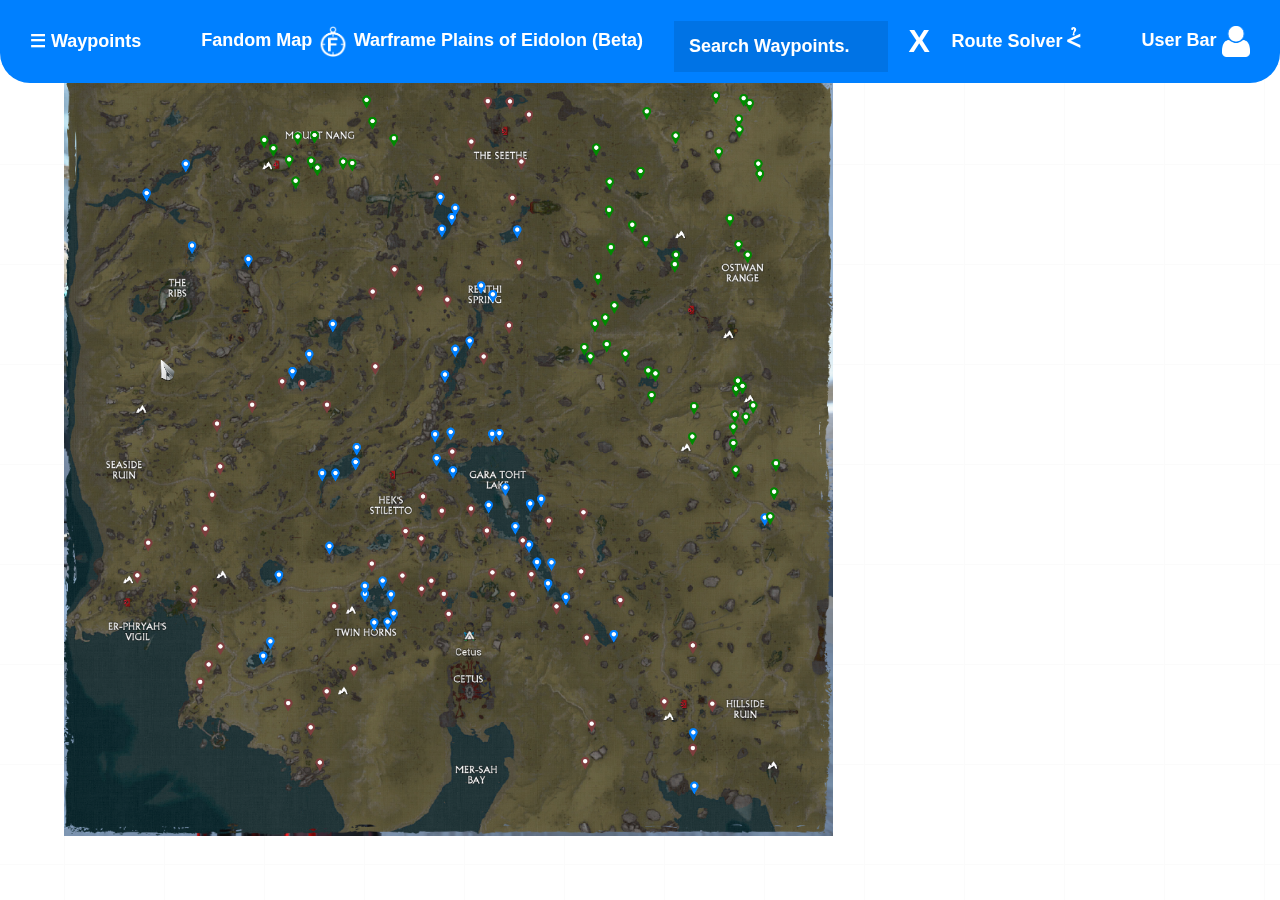
<file: 10.html>
<!-- saved from url=(0024)https://fandommap.com/10 -->
<html><head><meta http-equiv="Content-Type" content="text/html; charset=UTF-8"><link rel="shortcut icon" href="./10_files/icon_blue.png">


  <title>Fandom Map</title>
  <script src="./10_files/cb=gapi.loaded_2" async=""></script><script src="./10_files/cb=gapi.loaded_1" async=""></script><script src="./10_files/cb=gapi.loaded_0" async=""></script><script src="./10_files/api_client.js.download" gapi_processed="true"></script>
  <meta name="google-signin-scope" content="profile email">
  <meta name="google-signin-client_id" content="507651740228-f5clg8q3qlf66se0e40m5p2hthr4djtb.apps.googleusercontent.com">
  <script src="./10_files/platform.js.download" async="" defer="" gapi_processed="true"></script>
  <script src="./10_files/client" async="" defer=""></script>
  <script src="./10_files/showdown.min.js.download"></script>
  <link rel="stylesheet" href="./10_files/w3.css">
  <link rel="stylesheet" href="./10_files/fullpage.css">
  <link rel="stylesheet" href="./10_files/jquery.dataTables.min.css">
  <script src="./10_files/fullpage.min.js.download"></script>
  <script src="./10_files/jquery.min.js.download"></script>
  <script src="./10_files/jquery.dataTables.min.js.download"></script>
  <script src="./10_files/konva.min.js.download"></script>
  <script src="./10_files/jquery-ui.js.download"></script>
  <link rel="stylesheet" href="./10_files/jquery-ui.css">
  <link rel="stylesheet" type="text/css" href="./10_files/index.css">
  <link href="./10_files/select2.min.css" rel="stylesheet">
  <script src="./10_files/select2.min.js.download"></script>
<style id="googleidentityservice_button_styles">.qJTHM{-webkit-user-select:none;color:#202124;direction:ltr;-webkit-touch-callout:none;font-family:'Roboto-Regular',arial,sans-serif;-webkit-font-smoothing:antialiased;font-weight:400;margin:0;overflow:hidden;-webkit-text-size-adjust:100%}.ynRLnc{left:-9999px;position:absolute;top:-9999px}.L6cTce{display:none}.bltWBb{word-break:break-all}.hSRGPd{color:#1a73e8;cursor:pointer;font-weight:500;text-decoration:none}.Bz112c-W3lGp{height:16px;width:16px}.Bz112c-E3DyYd{height:20px;width:20px}.Bz112c-r9oPif{height:24px;width:24px}.Bz112c-uaxL4e{-webkit-border-radius:10px;border-radius:10px}.LgbsSe-Bz112c{display:block}.S9gUrf-YoZ4jf,.S9gUrf-YoZ4jf *{border:none;margin:0;padding:0}.fFW7wc-ibnC6b>.aZ2wEe>div{border-color:#4285f4}.P1ekSe-ZMv3u>div:nth-child(1){background-color:#1a73e8!important}.P1ekSe-ZMv3u>div:nth-child(2),.P1ekSe-ZMv3u>div:nth-child(3){background-image:linear-gradient(to right,rgba(255,255,255,.7),rgba(255,255,255,.7)),linear-gradient(to right,#1a73e8,#1a73e8)!important}.haAclf{display:inline-block}.nsm7Bb-HzV7m-LgbsSe{-webkit-border-radius:4px;border-radius:4px;-webkit-box-sizing:border-box;box-sizing:border-box;-webkit-transition:background-color .218s,border-color .218s;transition:background-color .218s,border-color .218s;-webkit-user-select:none;-webkit-appearance:none;background-color:#fff;background-image:none;border:1px solid #dadce0;color:#3c4043;cursor:pointer;font-family:'Google Sans',arial,sans-serif;font-size:14px;height:40px;letter-spacing:0.25px;outline:none;overflow:hidden;padding:0 12px;position:relative;text-align:center;vertical-align:middle;white-space:nowrap;width:auto}@media screen and (-ms-high-contrast:active){.nsm7Bb-HzV7m-LgbsSe{border:2px solid windowText;color:windowText}}.nsm7Bb-HzV7m-LgbsSe.pSzOP-SxQuSe{font-size:14px;height:32px;letter-spacing:0.25px;padding:0 10px}.nsm7Bb-HzV7m-LgbsSe.purZT-SxQuSe{font-size:11px;height:20px;letter-spacing:0.3px;padding:0 8px}.nsm7Bb-HzV7m-LgbsSe.Bz112c-LgbsSe{padding:0;width:40px}.nsm7Bb-HzV7m-LgbsSe.Bz112c-LgbsSe.pSzOP-SxQuSe{width:32px}.nsm7Bb-HzV7m-LgbsSe.Bz112c-LgbsSe.purZT-SxQuSe{width:20px}.nsm7Bb-HzV7m-LgbsSe.JGcpL-RbRzK{-webkit-border-radius:20px;border-radius:20px}.nsm7Bb-HzV7m-LgbsSe.JGcpL-RbRzK.pSzOP-SxQuSe{-webkit-border-radius:16px;border-radius:16px}.nsm7Bb-HzV7m-LgbsSe.JGcpL-RbRzK.purZT-SxQuSe{-webkit-border-radius:10px;border-radius:10px}.nsm7Bb-HzV7m-LgbsSe.MFS4be-Ia7Qfc{border:none;color:#fff}.nsm7Bb-HzV7m-LgbsSe.MFS4be-v3pZbf-Ia7Qfc{background-color:#1a73e8}.nsm7Bb-HzV7m-LgbsSe.MFS4be-JaPV2b-Ia7Qfc{background-color:#202124;color:#e8eaed}.nsm7Bb-HzV7m-LgbsSe .nsm7Bb-HzV7m-LgbsSe-Bz112c{height:18px;margin-right:8px;min-width:18px;width:18px}.nsm7Bb-HzV7m-LgbsSe.pSzOP-SxQuSe .nsm7Bb-HzV7m-LgbsSe-Bz112c{height:14px;min-width:14px;width:14px}.nsm7Bb-HzV7m-LgbsSe.purZT-SxQuSe .nsm7Bb-HzV7m-LgbsSe-Bz112c{height:10px;min-width:10px;width:10px}.nsm7Bb-HzV7m-LgbsSe.jVeSEe .nsm7Bb-HzV7m-LgbsSe-Bz112c{margin-left:8px;margin-right:-4px}.nsm7Bb-HzV7m-LgbsSe.Bz112c-LgbsSe .nsm7Bb-HzV7m-LgbsSe-Bz112c{margin:0;padding:10px}.nsm7Bb-HzV7m-LgbsSe.Bz112c-LgbsSe.pSzOP-SxQuSe .nsm7Bb-HzV7m-LgbsSe-Bz112c{padding:8px}.nsm7Bb-HzV7m-LgbsSe.Bz112c-LgbsSe.purZT-SxQuSe .nsm7Bb-HzV7m-LgbsSe-Bz112c{padding:4px}.nsm7Bb-HzV7m-LgbsSe .nsm7Bb-HzV7m-LgbsSe-Bz112c-haAclf{-webkit-border-top-left-radius:3px;border-top-left-radius:3px;-webkit-border-bottom-left-radius:3px;border-bottom-left-radius:3px;display:-webkit-box;display:-webkit-flex;display:flex;justify-content:center;-webkit-align-items:center;align-items:center;background-color:#fff;height:36px;margin-left:-10px;margin-right:12px;min-width:36px;width:36px}.nsm7Bb-HzV7m-LgbsSe .nsm7Bb-HzV7m-LgbsSe-Bz112c-haAclf .nsm7Bb-HzV7m-LgbsSe-Bz112c,.nsm7Bb-HzV7m-LgbsSe.Bz112c-LgbsSe .nsm7Bb-HzV7m-LgbsSe-Bz112c-haAclf .nsm7Bb-HzV7m-LgbsSe-Bz112c{margin:0;padding:0}.nsm7Bb-HzV7m-LgbsSe.pSzOP-SxQuSe .nsm7Bb-HzV7m-LgbsSe-Bz112c-haAclf{height:28px;margin-left:-8px;margin-right:10px;min-width:28px;width:28px}.nsm7Bb-HzV7m-LgbsSe.purZT-SxQuSe .nsm7Bb-HzV7m-LgbsSe-Bz112c-haAclf{height:16px;margin-left:-6px;margin-right:8px;min-width:16px;width:16px}.nsm7Bb-HzV7m-LgbsSe.Bz112c-LgbsSe .nsm7Bb-HzV7m-LgbsSe-Bz112c-haAclf{-webkit-border-radius:3px;border-radius:3px;margin-left:2px;margin-right:0;padding:0}.nsm7Bb-HzV7m-LgbsSe.JGcpL-RbRzK .nsm7Bb-HzV7m-LgbsSe-Bz112c-haAclf{-webkit-border-radius:18px;border-radius:18px}.nsm7Bb-HzV7m-LgbsSe.pSzOP-SxQuSe.JGcpL-RbRzK .nsm7Bb-HzV7m-LgbsSe-Bz112c-haAclf{-webkit-border-radius:14px;border-radius:14px}.nsm7Bb-HzV7m-LgbsSe.purZT-SxQuSe.JGcpL-RbRzK .nsm7Bb-HzV7m-LgbsSe-Bz112c-haAclf{-webkit-border-radius:8px;border-radius:8px}.nsm7Bb-HzV7m-LgbsSe .nsm7Bb-HzV7m-LgbsSe-bN97Pc-sM5MNb{display:-webkit-box;display:-webkit-flex;display:flex;-webkit-align-items:center;align-items:center;-webkit-flex-direction:row;flex-direction:row;justify-content:space-between;-webkit-flex-wrap:nowrap;flex-wrap:nowrap;height:100%;position:relative;width:100%}.nsm7Bb-HzV7m-LgbsSe .oXtfBe-l4eHX{justify-content:center}.nsm7Bb-HzV7m-LgbsSe .nsm7Bb-HzV7m-LgbsSe-BPrWId{-webkit-flex-grow:1;flex-grow:1;font-family:'Google Sans',arial,sans-serif;font-weight:500;overflow:hidden;text-overflow:ellipsis;vertical-align:top}.nsm7Bb-HzV7m-LgbsSe.purZT-SxQuSe .nsm7Bb-HzV7m-LgbsSe-BPrWId{font-weight:300}.nsm7Bb-HzV7m-LgbsSe .oXtfBe-l4eHX .nsm7Bb-HzV7m-LgbsSe-BPrWId{-webkit-flex-grow:0;flex-grow:0}.nsm7Bb-HzV7m-LgbsSe .nsm7Bb-HzV7m-LgbsSe-MJoBVe{-webkit-transition:background-color .218s;transition:background-color .218s;bottom:0;left:0;position:absolute;right:0;top:0}.nsm7Bb-HzV7m-LgbsSe:hover{-webkit-box-shadow:none;box-shadow:none;border-color:#d2e3fc;outline:none}.nsm7Bb-HzV7m-LgbsSe:focus{-webkit-box-shadow:none;box-shadow:none;border-color:#d2e3fc;outline:none}.nsm7Bb-HzV7m-LgbsSe:hover .nsm7Bb-HzV7m-LgbsSe-MJoBVe{background:rgba(66,133,244,.04)}.nsm7Bb-HzV7m-LgbsSe:focus .nsm7Bb-HzV7m-LgbsSe-MJoBVe{background:rgba(66,133,244,.04)}.nsm7Bb-HzV7m-LgbsSe:active .nsm7Bb-HzV7m-LgbsSe-MJoBVe{background:rgba(66,133,244,.1)}.nsm7Bb-HzV7m-LgbsSe.MFS4be-Ia7Qfc:hover .nsm7Bb-HzV7m-LgbsSe-MJoBVe{background:rgba(255,255,255,.24)}.nsm7Bb-HzV7m-LgbsSe.MFS4be-Ia7Qfc:focus .nsm7Bb-HzV7m-LgbsSe-MJoBVe{background:rgba(255,255,255,.24)}.nsm7Bb-HzV7m-LgbsSe.MFS4be-Ia7Qfc:active .nsm7Bb-HzV7m-LgbsSe-MJoBVe{background:rgba(255,255,255,.32)}.nsm7Bb-HzV7m-LgbsSe .n1UuX-DkfjY{-webkit-border-radius:50%;border-radius:50%;display:-webkit-box;display:-webkit-flex;display:flex;height:20px;margin-left:-4px;margin-right:8px;min-width:20px;width:20px}.nsm7Bb-HzV7m-LgbsSe.jVeSEe .nsm7Bb-HzV7m-LgbsSe-BPrWId{font-family:'Roboto';font-size:12px;text-align:left}.nsm7Bb-HzV7m-LgbsSe.jVeSEe .nsm7Bb-HzV7m-LgbsSe-BPrWId .ssJRIf,.nsm7Bb-HzV7m-LgbsSe.jVeSEe .nsm7Bb-HzV7m-LgbsSe-BPrWId .K4efff .fmcmS{overflow:hidden;text-overflow:ellipsis}.nsm7Bb-HzV7m-LgbsSe.jVeSEe .nsm7Bb-HzV7m-LgbsSe-BPrWId .K4efff{display:-webkit-box;display:-webkit-flex;display:flex;-webkit-align-items:center;align-items:center;color:#5f6368;fill:#5f6368;font-size:11px;font-weight:400}.nsm7Bb-HzV7m-LgbsSe.jVeSEe.MFS4be-Ia7Qfc .nsm7Bb-HzV7m-LgbsSe-BPrWId .K4efff{color:#e8eaed;fill:#e8eaed}.nsm7Bb-HzV7m-LgbsSe.jVeSEe .nsm7Bb-HzV7m-LgbsSe-BPrWId .K4efff .Bz112c{height:18px;margin:-3px -3px -3px 2px;min-width:18px;width:18px}.nsm7Bb-HzV7m-LgbsSe.jVeSEe .nsm7Bb-HzV7m-LgbsSe-Bz112c-haAclf{-webkit-border-top-left-radius:0;border-top-left-radius:0;-webkit-border-bottom-left-radius:0;border-bottom-left-radius:0;-webkit-border-top-right-radius:3px;border-top-right-radius:3px;-webkit-border-bottom-right-radius:3px;border-bottom-right-radius:3px;margin-left:12px;margin-right:-10px}.nsm7Bb-HzV7m-LgbsSe.jVeSEe.JGcpL-RbRzK .nsm7Bb-HzV7m-LgbsSe-Bz112c-haAclf{-webkit-border-radius:18px;border-radius:18px}.L5Fo6c-sM5MNb{border:0;display:block;left:0;position:relative;top:0}.L5Fo6c-bF1uUb{-webkit-border-radius:4px;border-radius:4px;bottom:0;cursor:pointer;left:0;position:absolute;right:0;top:0}.L5Fo6c-bF1uUb:focus{border:none;outline:none}sentinel{}
/*# sourceURL=/_/gsi/_/ss/k=gsi.gsi.9X8X3kFk4XI.L.W.O/am=Qg/d=1/rs=AF0KOtUKEJzY41aSO3cC39DyjO1s9WJLjg/m=gis_client_button_style */</style><style>.abcRioButton{border-radius:1px;box-shadow:0 2px 4px 0 rgba(0,0,0,.25);-moz-box-sizing:border-box;box-sizing:border-box;-webkit-transition:background-color .218s,border-color .218s,box-shadow .218s;transition:background-color .218s,border-color .218s,box-shadow .218s;-webkit-user-select:none;-webkit-appearance:none;background-color:#fff;background-image:none;color:#262626;cursor:pointer;outline:none;overflow:hidden;position:relative;text-align:center;vertical-align:middle;white-space:nowrap;width:auto}.abcRioButton:hover{box-shadow:0 0 3px 3px rgba(66,133,244,.3)}.abcRioButtonBlue{background-color:#4285f4;border:none;color:#fff}.abcRioButtonBlue:hover{background-color:#4285f4}.abcRioButtonBlue:active{background-color:#3367d6}.abcRioButtonLightBlue{background-color:#fff;color:#757575}.abcRioButtonLightBlue:active{background-color:#eee;color:#6d6d6d}.abcRioButtonIcon{float:left}.abcRioButtonBlue .abcRioButtonIcon{background-color:#fff;border-radius:1px}.abcRioButtonSvg{display:block}.abcRioButtonContents{font-family:Roboto,arial,sans-serif;font-size:14px;font-weight:500;letter-spacing:.21px;margin-left:6px;margin-right:6px;vertical-align:top}.abcRioButtonContentWrapper{height:100%;width:100%}.abcRioButtonBlue .abcRioButtonContentWrapper{border:1px solid transparent}.abcRioButtonErrorWrapper,.abcRioButtonWorkingWrapper{display:none;height:100%;width:100%}.abcRioButtonErrorIcon,.abcRioButtonWorkingIcon{margin-left:auto;margin-right:auto}.abcRioButtonErrorState,.abcRioButtonWorkingState{border:1px solid #d5d5d5;border:1px solid rgba(0,0,0,.17);box-shadow:0 1px 0 rgba(0,0,0,.05);color:#262626}.abcRioButtonErrorState:hover,.abcRioButtonWorkingState:hover{border:1px solid #aaa;border:1px solid rgba(0,0,0,.25);box-shadow:0 1px 0 rgba(0,0,0,.1)}.abcRioButtonErrorState:active,.abcRioButtonWorkingState:active{border:1px solid #aaa;border:1px solid rgba(0,0,0,.25);box-shadow:inset 0 1px 0 #ddd;color:#262626}.abcRioButtonWorkingState,.abcRioButtonWorkingState:hover{background-color:#f5f5f5}.abcRioButtonWorkingState:active{background-color:#e5e5e5}.abcRioButtonErrorState,.abcRioButtonErrorState:hover{background-color:#fff}.abcRioButtonErrorState:active{background-color:#e5e5e5}.abcRioButtonErrorState .abcRioButtonErrorWrapper,.abcRioButtonWorkingState .abcRioButtonWorkingWrapper{display:block}.abcRioButtonErrorState .abcRioButtonContentWrapper,.abcRioButtonErrorState .abcRioButtonWorkingWrapper,.abcRioButtonWorkingState .abcRioButtonContentWrapper{display:none} .-webkit-keyframes abcRioButtonWorkingIconPathSpinKeyframes {0% {-webkit-transform: rotate(0deg)}}</style><style>@font-face{font-family:'Poppins';font-style:italic;font-display:swap;font-weight:400;src:url(/fonts/poppins-devanagari-400-italic.woff2) format("woff2"),url(/fonts/poppins-all-400-italic.woff) format("woff");unicode-range:U+0900-097F, U+1CD0-1CF6, U+1CF8-1CF9, U+200C-200D, U+20A8, U+20B9, U+25CC, U+A830-A839, U+A8E0-A8FB}@font-face{font-family:'Poppins';font-style:italic;font-display:swap;font-weight:400;src:url(/fonts/poppins-latin-ext-400-italic.woff2) format("woff2"),url(/fonts/poppins-all-400-italic.woff) format("woff");unicode-range:U+0100-024F, U+0259, U+1E00-1EFF, U+2020, U+20A0-20AB, U+20AD-20CF, U+2113, U+2C60-2C7F, U+A720-A7FF}@font-face{font-family:'Poppins';font-style:italic;font-display:swap;font-weight:400;src:url(/fonts/poppins-latin-400-italic.woff2) format("woff2"),url(/fonts/poppins-all-400-italic.woff) format("woff");unicode-range:U+0000-00FF, U+0131, U+0152-0153, U+02BB-02BC, U+02C6, U+02DA, U+02DC, U+2000-206F, U+2074, U+20AC, U+2122, U+2191, U+2193, U+2212, U+2215, U+FEFF, U+FFFD}@font-face{font-family:'Poppins';font-style:normal;font-display:swap;font-weight:400;src:url(/fonts/poppins-devanagari-400-normal.woff2) format("woff2"),url(/fonts/poppins-all-400-normal.woff) format("woff");unicode-range:U+0900-097F, U+1CD0-1CF6, U+1CF8-1CF9, U+200C-200D, U+20A8, U+20B9, U+25CC, U+A830-A839, U+A8E0-A8FB}@font-face{font-family:'Poppins';font-style:normal;font-display:swap;font-weight:400;src:url(/fonts/poppins-latin-ext-400-normal.woff2) format("woff2"),url(/fonts/poppins-all-400-normal.woff) format("woff");unicode-range:U+0100-024F, U+0259, U+1E00-1EFF, U+2020, U+20A0-20AB, U+20AD-20CF, U+2113, U+2C60-2C7F, U+A720-A7FF}@font-face{font-family:'Poppins';font-style:normal;font-display:swap;font-weight:400;src:url(/fonts/poppins-latin-400-normal.woff2) format("woff2"),url(/fonts/poppins-all-400-normal.woff) format("woff");unicode-range:U+0000-00FF, U+0131, U+0152-0153, U+02BB-02BC, U+02C6, U+02DA, U+02DC, U+2000-206F, U+2074, U+20AC, U+2122, U+2191, U+2193, U+2212, U+2215, U+FEFF, U+FFFD}
</style><style>@font-face{font-family:'Poppins';font-style:italic;font-display:swap;font-weight:600;src:url(/fonts/poppins-devanagari-600-italic.woff2) format("woff2"),url(/fonts/poppins-all-600-italic.woff) format("woff");unicode-range:U+0900-097F, U+1CD0-1CF6, U+1CF8-1CF9, U+200C-200D, U+20A8, U+20B9, U+25CC, U+A830-A839, U+A8E0-A8FB}@font-face{font-family:'Poppins';font-style:italic;font-display:swap;font-weight:600;src:url(/fonts/poppins-latin-ext-600-italic.woff2) format("woff2"),url(/fonts/poppins-all-600-italic.woff) format("woff");unicode-range:U+0100-024F, U+0259, U+1E00-1EFF, U+2020, U+20A0-20AB, U+20AD-20CF, U+2113, U+2C60-2C7F, U+A720-A7FF}@font-face{font-family:'Poppins';font-style:italic;font-display:swap;font-weight:600;src:url(/fonts/poppins-latin-600-italic.woff2) format("woff2"),url(/fonts/poppins-all-600-italic.woff) format("woff");unicode-range:U+0000-00FF, U+0131, U+0152-0153, U+02BB-02BC, U+02C6, U+02DA, U+02DC, U+2000-206F, U+2074, U+20AC, U+2122, U+2191, U+2193, U+2212, U+2215, U+FEFF, U+FFFD}@font-face{font-family:'Poppins';font-style:normal;font-display:swap;font-weight:600;src:url(/fonts/poppins-devanagari-600-normal.woff2) format("woff2"),url(/fonts/poppins-all-600-normal.woff) format("woff");unicode-range:U+0900-097F, U+1CD0-1CF6, U+1CF8-1CF9, U+200C-200D, U+20A8, U+20B9, U+25CC, U+A830-A839, U+A8E0-A8FB}@font-face{font-family:'Poppins';font-style:normal;font-display:swap;font-weight:600;src:url(/fonts/poppins-latin-ext-600-normal.woff2) format("woff2"),url(/fonts/poppins-all-600-normal.woff) format("woff");unicode-range:U+0100-024F, U+0259, U+1E00-1EFF, U+2020, U+20A0-20AB, U+20AD-20CF, U+2113, U+2C60-2C7F, U+A720-A7FF}@font-face{font-family:'Poppins';font-style:normal;font-display:swap;font-weight:600;src:url(/fonts/poppins-latin-600-normal.woff2) format("woff2"),url(/fonts/poppins-all-600-normal.woff) format("woff");unicode-range:U+0000-00FF, U+0131, U+0152-0153, U+02BB-02BC, U+02C6, U+02DA, U+02DC, U+2000-206F, U+2074, U+20AC, U+2122, U+2191, U+2193, U+2212, U+2215, U+FEFF, U+FFFD}
</style><style>.skip-silence-bar{all:initial;-webkit-font-smoothing:antialiased;-moz-osx-font-smoothing:grayscale;background:#293033;color:#FFFFFF;font-family:"Poppins", sans-serif;position:fixed;bottom:1rem;right:1rem;max-height:25px;padding:8px;padding-left:20px;border-radius:25px;display:flex;align-items:center;animation:animate-in-command-bar 0.5s}.skip-silence-bar .bar-text{display:flex;align-items:center}.skip-silence-bar .info{color:#565656 !important;text-decoration:underline}.skip-silence-bar .speed-setting{display:flex}.skip-silence-bar .speed-setting label{margin-right:5px;white-space:nowrap;display:flex;align-items:center}.skip-silence-bar .slider-setting .setting-info{margin-top:0;display:flex;align-items:center}.skip-silence-bar .slider-setting input{display:none}@keyframes animate-in-command-bar{from{opacity:0}}.skip-silence-bar-collapsed{background:#293033;color:#FFFFFF;position:fixed;bottom:1rem;right:1rem;display:flex;justify-content:center;align-items:center;border-radius:50%;width:40px;height:40px;cursor:pointer;animation:animate-in-command-collapsed 0.5s}@keyframes animate-in-command-collapsed{from{opacity:0}}
</style><style>.skip-silence-bar .header{display:flex;justify-content:center;align-items:center;margin-left:15px}
</style><style>.skip-silence-saved-info{all:initial;-webkit-font-smoothing:antialiased;-moz-osx-font-smoothing:grayscale;background:#293033;color:#FFFFFF;font-family:"Poppins", -apple-system, BlinkMacSystemFont, "Avenir Next", Avenir, "Segoe UI", Roboto, Helvetica, Arial, sans-serif, "Apple Color Emoji", "Segoe UI Emoji", "Segoe UI Symbol";position:fixed;bottom:1rem;left:-100%;max-height:25px;padding:8px;padding-right:20px;border-radius:25px;display:flex;align-items:center;animation:animate-info-bar 6s}.skip-silence-saved-info .skip-silence-saved-info-text{display:flex;align-items:center}.skip-silence-saved-info .skip-silence-saved-info-logo{display:flex;justify-content:center;align-items:center;margin-right:15px}@keyframes animate-info-bar{0%{left:-100%}15%{left:1rem}85%{left:1rem}100%{left:-100%}}
</style></head>
<body data-new-gr-c-s-check-loaded="14.1057.0" data-gr-ext-installed="" style="cursor: default;"><div id="confirmdeletebackground"></div>
<div id="confirmdeletewindow"> To delete <a class="mapdeletename"></a>. You must enter <a class="mapdeletename"></a> below.
  Then press DELETE <br>
  <a id="mapdeletemsg">Input incorrect</a>
  <br>
  <input>
  <br>
  <button id="mapdeletecancel">CANCEL</button>
  <button id="mapdeleteconfirm">DELETE</button>
</div>
<section id="private" style="display: none;">
  <img src="./10_files/icon_blue.png"><br> This map is privated. If you are the owner of the map, please...
  <button class="important" id="signin3"><img class="g" src="./10_files/goo.png">SIGN IN</button>
</section>
<table id="header">
  <tbody><tr>
    <td id="sidebarbtn" title="Waypoints in this Map"> ☰ Waypoints</td>
    <td id="home" title="Return To Home Page">Fandom Map <img src="./10_files/icon_wht.png"> <a id="headername">Warframe Plains of Eidolon (Beta)</a>
    </td>
    <td id="headersearch"><input placeholder="Search Waypoints..." list="headerlist" onchange="searching()">
      <datalist id="headerlist"><option>Lake Fishing Spot</option><option>Pound Fishing Spot</option><option>Ocean Fishing Spot</option><option>Waypoint 120</option><option>Waypoint 121</option><option>Waypoint 122</option><option>Waypoint 123</option><option>Waypoint 124</option><option>Waypoint 125</option><option>Waypoint 126</option><option>Waypoint 127</option><option>Waypoint 128</option><option>Waypoint 129</option><option>Waypoint 130</option><option>Waypoint 131</option><option>Waypoint 132</option><option>Waypoint 133</option><option>Waypoint 134</option><option>Waypoint 135</option><option>Waypoint 136</option><option>Waypoint 137</option><option>Waypoint 138</option><option>Waypoint 139</option><option>Waypoint 140</option><option>Waypoint 141</option><option>Waypoint 142</option><option>Waypoint 143</option><option>Waypoint 144</option><option>Waypoint 145</option><option>Waypoint 146</option><option>Waypoint 147</option><option>Waypoint 148</option><option>Waypoint 149</option><option>Waypoint 150</option><option>Waypoint 151</option><option>Waypoint 152</option><option>Waypoint 153</option><option>Waypoint 154</option><option>Waypoint 155</option><option>Waypoint 156</option><option>Waypoint 157</option><option>Waypoint 158</option><option>Waypoint 159</option><option>Waypoint 160</option><option>Waypoint 161</option><option>Waypoint 162</option><option>Waypoint 163</option><option>Waypoint 164</option><option>Waypoint 165</option><option>Waypoint 166</option><option>Waypoint 167</option><option>Waypoint 168</option><option>Waypoint 169</option><option>Waypoint 170</option><option>Waypoint 171</option><option>Waypoint 172</option><option>Waypoint 173</option><option>Waypoint 174</option><option>Waypoint 175</option><option>Waypoint 176</option><option>Waypoint 177</option><option>Waypoint 178</option><option>Waypoint 179</option><option>Waypoint 66</option><option>Waypoint 68</option><option>Waypoint 69</option><option>Waypoint 70</option><option>Waypoint 71</option><option>Waypoint 72</option><option>Waypoint 73</option><option>Waypoint 74</option><option>Waypoint 75</option><option>Waypoint 76</option><option>Waypoint 77</option><option>Waypoint 78</option><option>Waypoint 79</option><option>Waypoint 80</option><option>Waypoint 81</option><option>Waypoint 95</option><option>Waypoint 82</option><option>Waypoint 83</option><option>Waypoint 84</option><option>Waypoint 85</option><option>Waypoint 86</option><option>Waypoint 87</option><option>Waypoint 88</option><option>Waypoint 89</option><option>Waypoint 90</option><option>Waypoint 91</option><option>Waypoint 92</option><option>Waypoint 93</option><option>Waypoint 94</option><option>Waypoint 96</option><option>Waypoint 97</option><option>Waypoint 98</option><option>Waypoint 99</option><option>Waypoint 100</option><option>Waypoint 101</option><option>Waypoint 102</option><option>Waypoint 103</option><option>Waypoint 104</option><option>Waypoint 105</option><option>Waypoint 107</option><option>Waypoint 108</option><option>Waypoint 106</option><option>Waypoint 109</option><option>Waypoint 110</option><option>Waypoint 111</option><option>Waypoint 112</option><option>Waypoint 113</option><option>Waypoint 114</option><option>Waypoint 115</option><option>Waypoint 1</option><option>Waypoint 2</option><option>Waypoint 3</option><option>Waypoint 4</option><option>Waypoint 5</option><option>Waypoint 6</option><option>Waypoint 7</option><option>Waypoint 8</option><option>Waypoint 9</option><option>Waypoint 10</option><option>Waypoint 11</option><option>Waypoint 12</option><option>Waypoint 13</option><option>Waypoint 14</option><option>Waypoint 15</option><option>Waypoint 16</option><option>Waypoint 17</option><option>Waypoint 18</option><option>Waypoint 19</option><option>Waypoint 20</option><option>Waypoint 21</option><option>Waypoint 22</option><option>Waypoint 23</option><option>Waypoint 24</option><option>Waypoint 25</option><option>Waypoint 26</option><option>Waypoint 27</option><option>Waypoint 28</option><option>Waypoint 29</option><option>Waypoint 30</option><option>Waypoint 31</option><option>Waypoint 32</option><option>Waypoint 33</option><option>Waypoint 34</option><option>Waypoint 35</option><option>Waypoint 36</option><option>Waypoint 37</option><option>Waypoint 38</option><option>Waypoint 39</option><option>Waypoint 40</option><option>Waypoint 41</option><option>Waypoint 42</option><option>Waypoint 43</option><option>Waypoint 44</option><option>Waypoint 45</option><option>Waypoint 46</option><option>Waypoint 47</option><option>Waypoint 48</option><option>Waypoint 49</option><option>Waypoint 50</option><option>Waypoint 51</option><option>Waypoint 52</option><option>Waypoint 53</option><option>Waypoint 54</option><option>Waypoint 55</option><option>Waypoint 56</option><option>Waypoint 57</option><option>Waypoint 58</option><option>Waypoint 59</option><option>Waypoint 60</option><option>Waypoint 61</option><option>Waypoint 62</option><option>Waypoint 63</option><option>Waypoint 64</option><option>Waypoint 65</option></datalist><button> X </button>
    </td>
    <td id="solverbarbtn" title="Find Shortest Distance Through Waypoints">Route Solver <p> ⩻ </p></td>
    <td id="userbarbtn" title="Account Sign In &amp; Settings"><a>User Bar</a> <img src="./10_files/user.png"></td>
  </tr>
</tbody></table>
<div id="popupbox" style="display: none;"><a id="popupmsg">Welcome Zachary Law</a><button onclick="popupbtn()">X</button></div>
<div class="sidebar" style="width: 25%; display: none;" id="sidebar">
  <div id="sidebarclose" onclick="sidebarbtn()">X Close</div>
  <div id="mapinfo"><div><h2>Warframe Plains of Eidolon (Beta)</h2><a> ▼</a><div><p>Author</p><p>Zachary Law</p><p>Creation Date</p><p>07/03/2022</p><p>Visibility</p><p>Public</p><p>Share Link 📋</p><p>fandommap.com/10</p></div></div></div>
  <div id="edit" style="display: block;">✎ Map Author only: Edit Mode</div>
  <div class="edittool" id="addcategory">+ Add Category</div>
  <div class="edittool" id="addwaypoint">+ Add Waypoint</div>
  <div class="edittool" id="addroute">+ Add Route</div>
  <input id="search" placeholder="Search Waypoints...">
  <div id="sortable"><aside id="119" datax="3089.6729823582373" datay="2978.9453122694194" desc="TGFrZSBGaXNoaW5nIFNwb3Q6PGJyPgpNYXdmaXNoPGJyPgpDaGFyYyBFZWw8YnI+Ck5vcmdcKjxicj4KXCogUmVxdWlyZSBGaXNoaW5nIEJhaXQ=" class="ui-sortable-handle" style=""><img src="./10_files/wp.png"> <p>Lake Fishing Spot</p></aside><aside id="118" datax="1393.6729823582373" datay="4156.945312269419" desc="UG91bmQgRmlzaGluZyBTcG90OgpLaHV0LUtodXQ8YnI+CllvZ3d1bjxicj4KTW9ydHVzIEx1bmcgRmlzaDxicj4KQ3V0aG9sXCo8YnI+ClwqUmVxaXJlIEZpc2hpbmcgQmFpdA==" class="ui-sortable-handle" style=""><img src="./10_files/wp.png"> <p>Pound Fishing Spot</p></aside><aside id="117" datax="4411.498351772058" datay="5066.771792732431" desc="T2NlYW4gRmlzaGluZyBTcG90Ojxicj4KR29vcG9saWE8YnI+ClRyYWxvazxicj4KU2hhcnJhY1wqPGJyPgpLYXJraW5hXCo8YnI+Ck11cmtyYXlcKjxicj4KR2xhcHBpZFwqPGJyPgpcKiBSZXF1aXJlIGZpc2loaW5nIGJhaXQ=" class="ui-sortable-handle" style=""><img src="./10_files/wp.png"> <p>Ocean Fishing Spot</p></aside><nav id="116" style="" data-select2-id="select2-data-116" connector="1,2,3,4,5,6,7,8,9,10,11,12,13,14,15,16,17,18,19,20,21,22,23,24,25,26,27,28,29,30,31,32,33,34,35,36,37,38,39,40,41,42,43,44,45,46,47,48,49,50,51,52,53,54,55,56,57,58,59,60,61,62,63,64,65" class="ui-sortable-handle"><h3>↬  </h3><h2>Iradite Farm Route</h2><a> ▲</a><br><div class="ui-sortable" style=""><aside id="1" datax="2848.3422045680245" datay="3126.6779543197617" style="" class="1 ui-sortable-handle"><img src="./10_files/wp.png"> <p>Waypoint 1</p></aside><aside id="2" datax="2959.8423038728906" datay="3280.4569016881824" style="" class="2 ui-sortable-handle"><img src="./10_files/wp.png"> <p>Waypoint 2</p></aside><aside id="3" datax="3210.821151936444" datay="3349.4709036742806" style="" class="3 ui-sortable-handle"><img src="./10_files/wp.png"> <p>Waypoint 3</p></aside><aside id="4" datax="3270.9234359483617" datay="3585.527805362463" style="" class="4 ui-sortable-handle"><img src="./10_files/wp.png"> <p>Waypoint 4</p></aside><aside id="5" datax="3446.878053624628" datay="3811.4294935451844" style="" class="5 ui-sortable-handle"><img src="./10_files/wp.png"> <p>Waypoint 5</p></aside><aside id="6" datax="3658.894041708044" datay="4030.284707050645" style="" class="6 ui-sortable-handle"><img src="./10_files/wp.png"> <p>Waypoint 6</p></aside><aside id="7" datax="3693.0901688182726" datay="4632.1365441906655" style="" class="7 ui-sortable-handle"><img src="./10_files/wp.png"> <p>Waypoint 7</p></aside><aside id="8" datax="3647.495332671301" datay="4894.306852035748" style="" class="8 ui-sortable-handle"><img src="./10_files/wp.png"> <p>Waypoint 8</p></aside><aside id="9" datax="4201.495332671301" datay="4476.306852035748" style="" class="9 ui-sortable-handle"><img src="./10_files/wp.png"> <p>Waypoint 9</p></aside><aside id="10" datax="4401.495332671301" datay="4802.306852035748" style="" class="10 ui-sortable-handle"><img src="./10_files/wp.png"> <p>Waypoint 10</p></aside><aside id="11" datax="4537.495332671301" datay="4492.306852035748" style="" class="11 ui-sortable-handle"><img src="./10_files/wp.png"> <p>Waypoint 11</p></aside><aside id="12" datax="4401.495332671301" datay="4084.3068520357483" style="" class="12 ui-sortable-handle"><img src="./10_files/wp.png"> <p>Waypoint 12</p></aside><aside id="13" datax="3893.495332671301" datay="3766.3068520357483" style="" class="13 ui-sortable-handle"><img src="./10_files/wp.png"> <p>Waypoint 13</p></aside><aside id="14" datax="3619.495332671301" datay="3566.3068520357483" style="" class="14 ui-sortable-handle"><img src="./10_files/wp.png"> <p>Waypoint 14</p></aside><aside id="15" datax="3635.495332671301" datay="3152.3068520357483" style="" class="15 ui-sortable-handle"><img src="./10_files/wp.png"> <p>Waypoint 15</p></aside><aside id="16" datax="3393.495332671301" datay="3210.3068520357483" style="" class="16 ui-sortable-handle"><img src="./10_files/wp.png"> <p>Waypoint 16</p></aside><aside id="17" datax="2717.1753326713015" datay="2727.586852035748" style="" class="17 ui-sortable-handle"><img src="./10_files/wp.png"> <p>Waypoint 17</p></aside><aside id="18" datax="2937.395332671301" datay="2062.086852035748" style="" class="18 ui-sortable-handle"><img src="./10_files/wp.png"> <p>Waypoint 18</p></aside><aside id="19" datax="3099.535332671301" datay="1885.4268520357482" style="" class="19 ui-sortable-handle"><img src="./10_files/wp.png"> <p>Waypoint 19</p></aside><aside id="20" datax="3184.235332671301" datay="1403.846852035748" style="" class="20 ui-sortable-handle"><img src="./10_files/wp.png"> <p>Waypoint 20</p></aside><aside id="21" datax="3138.2553326713014" datay="951.3068520357481" style="" class="21 ui-sortable-handle"><img src="./10_files/wp.png"> <p>Waypoint 21</p></aside><aside id="22" datax="3201.175332671301" datay="697.2068520357479" style="" class="22 ui-sortable-handle"><img src="./10_files/wp.png"> <p>Waypoint 22</p></aside><aside id="23" datax="3254.4153326713013" datay="368.0868520357478" style="" class="23 ui-sortable-handle"><img src="./10_files/wp.png"> <p>Waypoint 23</p></aside><aside id="24" datax="3121.315332671301" datay="276.1268520357478" style="" class="24 ui-sortable-handle"><img src="./10_files/wp.png"> <p>Waypoint 24</p></aside><aside id="25" datax="2966.435332671301" datay="273.70685203574783" style="" class="25 ui-sortable-handle"><img src="./10_files/wp.png"> <p>Waypoint 25</p></aside><aside id="26" datax="2850.435332671301" datay="557.7068520357478" style="" class="26 ui-sortable-handle"><img src="./10_files/wp.png"> <p>Waypoint 26</p></aside><aside id="27" datax="2608.435332671301" datay="811.7068520357478" style="" class="27 ui-sortable-handle"><img src="./10_files/wp.png"> <p>Waypoint 27</p></aside><aside id="28" datax="2682.435332671301" datay="1663.706852035748" style="" class="28 ui-sortable-handle"><img src="./10_files/wp.png"> <p>Waypoint 28</p></aside><aside id="29" datax="2490.435332671301" datay="1585.706852035748" style="" class="29 ui-sortable-handle"><img src="./10_files/wp.png"> <p>Waypoint 29</p></aside><aside id="30" datax="2312.435332671301" datay="1451.706852035748" style="" class="30 ui-sortable-handle"><img src="./10_files/wp.png"> <p>Waypoint 30</p></aside><aside id="31" datax="2160.435332671301" datay="1607.706852035748" style="" class="31 ui-sortable-handle"><img src="./10_files/wp.png"> <p>Waypoint 31</p></aside><aside id="32" datax="2178.435332671301" datay="2131.706852035748" style="" class="32 ui-sortable-handle"><img src="./10_files/wp.png"> <p>Waypoint 32</p></aside><aside id="33" datax="1840.4353326713008" datay="2399.706852035748" style="" class="33 ui-sortable-handle"><img src="./10_files/wp.png"> <p>Waypoint 33</p></aside><aside id="34" datax="1666.4353326713008" datay="2249.706852035748" style="" class="34 ui-sortable-handle"><img src="./10_files/wp.png"> <p>Waypoint 34</p></aside><aside id="35" datax="1526.4353326713008" datay="2235.706852035748" style="" class="35 ui-sortable-handle"><img src="./10_files/wp.png"> <p>Waypoint 35</p></aside><aside id="36" datax="1316.4353326713008" datay="2399.706852035748" style="" class="36 ui-sortable-handle"><img src="./10_files/wp.png"> <p>Waypoint 36</p></aside><aside id="37" datax="1070.4353326713008" datay="2531.706852035748" style="" class="37 ui-sortable-handle"><img src="./10_files/wp.png"> <p>Waypoint 37</p></aside><aside id="38" datax="1092.4353326713008" datay="2831.706852035748" style="" class="38 ui-sortable-handle"><img src="./10_files/wp.png"> <p>Waypoint 38</p></aside><aside id="39" datax="1036.4353326713008" datay="3029.706852035748" style="" class="39 ui-sortable-handle"><img src="./10_files/wp.png"> <p>Waypoint 39</p></aside><aside id="40" datax="988.4353326713008" datay="3267.706852035748" style="" class="40 ui-sortable-handle"><img src="./10_files/wp.png"> <p>Waypoint 40</p></aside><aside id="41" datax="588.4353326713008" datay="3365.706852035748" style="" class="41 ui-sortable-handle"><img src="./10_files/wp.png"> <p>Waypoint 41</p></aside><aside id="42" datax="512.4353326713008" datay="3593.706852035748" style="" class="42 ui-sortable-handle"><img src="./10_files/wp.png"> <p>Waypoint 42</p></aside><aside id="43" datax="912.4353326713008" datay="3691.706852035748" style="" class="43 ui-sortable-handle"><img src="./10_files/wp.png"> <p>Waypoint 43</p></aside><aside id="44" datax="906.4353326713008" datay="3771.706852035748" style="" class="44 ui-sortable-handle"><img src="./10_files/wp.png"> <p>Waypoint 44</p></aside><aside id="45" datax="1094.4353326713008" datay="4091.706852035748" style="" class="45 ui-sortable-handle"><img src="./10_files/wp.png"> <p>Waypoint 45</p></aside><aside id="46" datax="1012.4353326713008" datay="4217.706852035748" style="" class="46 ui-sortable-handle"><img src="./10_files/wp.png"> <p>Waypoint 46</p></aside><aside id="47" datax="952.4353326713008" datay="4339.706852035748" style="" class="47 ui-sortable-handle"><img src="./10_files/wp.png"> <p>Waypoint 47</p></aside><aside id="48" datax="1568.4353326713008" datay="4487.706852035748" style="" class="48 ui-sortable-handle"><img src="./10_files/wp.png"> <p>Waypoint 48</p></aside><aside id="49" datax="1726.4353326713008" datay="4657.706852035748" style="" class="49 ui-sortable-handle"><img src="./10_files/wp.png"> <p>Waypoint 49</p></aside><aside id="50" datax="1790.4353326713008" datay="4903.706852035748" style="" class="50 ui-sortable-handle"><img src="./10_files/wp.png"> <p>Waypoint 50</p></aside><aside id="51" datax="1838.4353326713008" datay="4405.706852035748" style="" class="51 ui-sortable-handle"><img src="./10_files/wp.png"> <p>Waypoint 51</p></aside><aside id="52" datax="2028.4353326713008" datay="4245.706852035748" style="" class="52 ui-sortable-handle"><img src="./10_files/wp.png"> <p>Waypoint 52</p></aside><aside id="53" datax="1890.4353326713008" datay="3809.706852035748" style="" class="53 ui-sortable-handle"><img src="./10_files/wp.png"> <p>Waypoint 53</p></aside><aside id="54" datax="2154.435332671301" datay="3511.706852035748" style="" class="54 ui-sortable-handle"><img src="./10_files/wp.png"> <p>Waypoint 54</p></aside><aside id="55" datax="2368.435332671301" datay="3595.706852035748" style="" class="55 ui-sortable-handle"><img src="./10_files/wp.png"> <p>Waypoint 55</p></aside><aside id="56" datax="2502.435332671301" datay="3687.706852035748" style="" class="56 ui-sortable-handle"><img src="./10_files/wp.png"> <p>Waypoint 56</p></aside><aside id="57" datax="2570.435332671301" datay="3631.706852035748" style="" class="57 ui-sortable-handle"><img src="./10_files/wp.png"> <p>Waypoint 57</p></aside><aside id="58" datax="2658.435332671301" datay="3723.706852035748" style="" class="58 ui-sortable-handle"><img src="./10_files/wp.png"> <p>Waypoint 58</p></aside><aside id="59" datax="2692.435332671301" datay="3863.706852035748" style="" class="59 ui-sortable-handle"><img src="./10_files/wp.png"> <p>Waypoint 59</p></aside><aside id="60" datax="3140.435332671301" datay="3725.706852035748" style="" class="60 ui-sortable-handle"><img src="./10_files/wp.png"> <p>Waypoint 60</p></aside><aside id="61" datax="2998.435332671301" datay="3573.706852035748" style="" class="61 ui-sortable-handle"><img src="./10_files/wp.png"> <p>Waypoint 61</p></aside><aside id="62" datax="2500.435332671301" datay="3335.706852035748" style="" class="62 ui-sortable-handle"><img src="./10_files/wp.png"> <p>Waypoint 62</p></aside><aside id="63" datax="2390.435332671301" datay="3283.706852035748" style="" class="63 ui-sortable-handle"><img src="./10_files/wp.png"> <p>Waypoint 63</p></aside><aside id="64" datax="2644.435332671301" datay="3141.706852035748" style="" class="64 ui-sortable-handle"><img src="./10_files/wp.png"> <p>Waypoint 64</p></aside><aside id="65" datax="2512.435332671301" datay="3041.706852035748" style="" class="65 ui-sortable-handle"><img src="./10_files/wp.png"> <p>Waypoint 65</p></aside></div><select style="display: inline-block;" tabindex="-1" class="select2-hidden-accessible" aria-hidden="true" data-select2-id="select2-data-10-v2gq"><option value="false">Route Waypoint...</option></select><span class="select2 select2-container select2-container--default" dir="ltr" data-select2-id="select2-data-11-9r43" style="width: 80%; display: none;"><span class="selection"><span class="select2-selection select2-selection--single" role="combobox" aria-haspopup="true" aria-expanded="false" tabindex="0" aria-disabled="false" aria-labelledby="select2-o0f0-container"><span class="select2-selection__rendered" id="select2-o0f0-container" role="textbox" aria-readonly="true"><span class="select2-selection__placeholder">Route Waypoints...</span></span><span class="select2-selection__arrow" role="presentation"><b role="presentation"></b></span></span></span><span class="dropdown-wrapper" aria-hidden="true"></span></span></nav><div id="180" style="" class="ui-sortable-handle" sname="true" spic="10cate180_map.png"><h3>🗀  </h3><h2>Nistlebrush</h2><a> ▼</a><div class="ui-sortable ui-sortable-disabled" style="padding-bottom: 0px;"><aside id="120" datax="4942.944982358237" datay="3181.3093122694195" class="ui-sortable-handle" style=""><img src="./10_files/10cate180_map.png"> <p>Waypoint 120</p></aside><aside id="121" datax="4969.900982358236" datay="3008.3073122694204" class="ui-sortable-handle" style=""><img src="./10_files/10cate180_map.png"> <p>Waypoint 121</p></aside><aside id="122" datax="4983.210982358236" datay="2808.6573122694194" class="ui-sortable-handle" style=""><img src="./10_files/10cate180_map.png"> <p>Waypoint 122</p></aside><aside id="123" datax="4701.038982358236" datay="2853.91131226942" class="ui-sortable-handle" style=""><img src="./10_files/10cate180_map.png"> <p>Waypoint 123</p></aside><aside id="124" datax="4685.066982358236" datay="2667.57131226942" class="ui-sortable-handle" style=""><img src="./10_files/10cate180_map.png"> <p>Waypoint 124</p></aside><aside id="125" datax="4685.066982358237" datay="2553.10531226942" class="ui-sortable-handle" style=""><img src="./10_files/10cate180_map.png"> <p>Waypoint 125</p></aside><aside id="126" datax="4823.490982358237" datay="2404.03331226942" class="ui-sortable-handle" style=""><img src="./10_files/10cate180_map.png"> <p>Waypoint 126</p></aside><aside id="127" datax="4772.912982358236" datay="2483.89331226942" class="ui-sortable-handle" style=""><img src="./10_files/10cate180_map.png"> <p>Waypoint 127</p></aside><aside id="128" datax="4695.714982358237" datay="2467.92131226942" class="ui-sortable-handle" style=""><img src="./10_files/10cate180_map.png"> <p>Waypoint 128</p></aside><aside id="129" datax="4748.9549823582365" datay="2268.27131226942" class="ui-sortable-handle" style=""><img src="./10_files/10cate180_map.png"> <p>Waypoint 129</p></aside><aside id="130" datax="4703.700982358237" datay="2286.90531226942" class="ui-sortable-handle" style=""><img src="./10_files/10cate180_map.png"> <p>Waypoint 130</p></aside><aside id="131" datax="4717.010982358236" datay="2231.0033122694203" class="ui-sortable-handle" style=""><img src="./10_files/10cate180_map.png"> <p>Waypoint 131</p></aside><aside id="132" datax="4397.5709823582365" datay="2622.3173122694197" class="ui-sortable-handle" style=""><img src="./10_files/10cate180_map.png"> <p>Waypoint 132</p></aside><aside id="133" datax="4409.579006439959" datay="2409.682834078895" class="ui-sortable-handle" style=""><img src="./10_files/10cate180_map.png"> <p>Waypoint 133</p></aside><aside id="134" datax="4112.736982358236" datay="2332.1593122694203" class="ui-sortable-handle" style=""><img src="./10_files/10cate180_map.png"> <p>Waypoint 134</p></aside><aside id="135" datax="4139.356982358237" datay="2180.42531226942" class="ui-sortable-handle" style=""><img src="./10_files/10cate180_map.png"> <p>Waypoint 135</p></aside><aside id="136" datax="4088.778982358236" datay="2159.12931226942" class="ui-sortable-handle" style=""><img src="./10_files/10cate180_map.png"> <p>Waypoint 136</p></aside><aside id="137" datax="3929.0589823582363" datay="2042.00131226942" class="ui-sortable-handle" style=""><img src="./10_files/10cate180_map.png"> <p>Waypoint 137</p></aside><aside id="138" datax="3798.6209823582367" datay="1975.45131226942" class="ui-sortable-handle" style=""><img src="./10_files/10cate180_map.png"> <p>Waypoint 138</p></aside><aside id="139" datax="3684.1549823582354" datay="2060.63531226942" class="ui-sortable-handle" style=""><img src="./10_files/10cate180_map.png"> <p>Waypoint 139</p></aside><aside id="140" datax="3641.5629823582367" datay="1996.7473122694205" class="ui-sortable-handle" style=""><img src="./10_files/10cate180_map.png"> <p>Waypoint 140</p></aside><aside id="141" datax="3716.098982358236" datay="1831.70331226942" class="ui-sortable-handle" style=""><img src="./10_files/10cate180_map.png"> <p>Waypoint 141</p></aside><aside id="142" datax="3787.9729823582356" datay="1789.11131226942" class="ui-sortable-handle" style=""><img src="./10_files/10cate180_map.png"> <p>Waypoint 142</p></aside><aside id="143" datax="3851.860982358236" datay="1703.9273122694199" class="ui-sortable-handle" style=""><img src="./10_files/10cate180_map.png"> <p>Waypoint 143</p></aside><aside id="144" datax="3737.394982358237" datay="1504.2773122694202" class="ui-sortable-handle" style=""><img src="./10_files/10cate180_map.png"> <p>Waypoint 144</p></aside><aside id="145" datax="3827.902982358236" datay="1296.64131226942" class="ui-sortable-handle" style=""><img src="./10_files/10cate180_map.png"> <p>Waypoint 145</p></aside><aside id="146" datax="4072.8069823582364" datay="1240.73931226942" class="ui-sortable-handle" style=""><img src="./10_files/10cate180_map.png"> <p>Waypoint 146</p></aside><aside id="147" datax="3976.974982358236" datay="1139.5833122694198" class="ui-sortable-handle" style=""><img src="./10_files/10cate180_map.png"> <p>Waypoint 147</p></aside><aside id="148" datax="3814.5929823582364" datay="1035.7653122694198" class="ui-sortable-handle" style=""><img src="./10_files/10cate180_map.png"> <p>Waypoint 148</p></aside><aside id="149" datax="4283.104982358236" datay="1349.8813122694198" class="ui-sortable-handle" style=""><img src="./10_files/10cate180_map.png"> <p>Waypoint 149</p></aside><aside id="150" datax="4275.104982358236" datay="1415.8813122694198" class="ui-sortable-handle" style=""><img src="./10_files/10cate180_map.png"> <p>Waypoint 150</p></aside><aside id="151" datax="4721.104982358236" datay="1275.8813122694198" class="ui-sortable-handle" style=""><img src="./10_files/10cate180_map.png"> <p>Waypoint 151</p></aside><aside id="152" datax="4785.104982358236" datay="1349.8813122694198" class="ui-sortable-handle" style=""><img src="./10_files/10cate180_map.png"> <p>Waypoint 152</p></aside><aside id="153" datax="4661.104982358236" datay="1093.8813122694198" class="ui-sortable-handle" style=""><img src="./10_files/10cate180_map.png"> <p>Waypoint 153</p></aside><aside id="154" datax="4859.104982358236" datay="711.8813122694198" class="ui-sortable-handle" style=""><img src="./10_files/10cate180_map.png"> <p>Waypoint 154</p></aside><aside id="155" datax="4871.104982358236" datay="781.8813122694198" class="ui-sortable-handle" style=""><img src="./10_files/10cate180_map.png"> <p>Waypoint 155</p></aside><aside id="156" datax="4583.104982358236" datay="625.8813122694198" class="ui-sortable-handle" style=""><img src="./10_files/10cate180_map.png"> <p>Waypoint 156</p></aside><aside id="157" datax="4727.104982358236" datay="471.8813122694198" class="ui-sortable-handle" style=""><img src="./10_files/10cate180_map.png"> <p>Waypoint 157</p></aside><aside id="158" datax="4723.104982358236" datay="397.8813122694198" class="ui-sortable-handle" style=""><img src="./10_files/10cate180_map.png"> <p>Waypoint 158</p></aside><aside id="159" datax="4799.104982358236" datay="287.8813122694198" class="ui-sortable-handle" style=""><img src="./10_files/10cate180_map.png"> <p>Waypoint 159</p></aside><aside id="160" datax="4757.104982358236" datay="253.88131226941982" class="ui-sortable-handle" style=""><img src="./10_files/10cate180_map.png"> <p>Waypoint 160</p></aside><aside id="161" datax="4563.104982358236" datay="235.88131226941982" class="ui-sortable-handle" style=""><img src="./10_files/10cate180_map.png"> <p>Waypoint 161</p></aside><aside id="162" datax="4281.104982358236" datay="515.8813122694198" class="ui-sortable-handle" style=""><img src="./10_files/10cate180_map.png"> <p>Waypoint 162</p></aside><aside id="163" datax="4079.104982358236" datay="345.8813122694198" class="ui-sortable-handle" style=""><img src="./10_files/10cate180_map.png"> <p>Waypoint 163</p></aside><aside id="164" datax="4035.104982358236" datay="763.8813122694198" class="ui-sortable-handle" style=""><img src="./10_files/10cate180_map.png"> <p>Waypoint 164</p></aside><aside id="165" datax="3725.104982358236" datay="599.8813122694198" class="ui-sortable-handle" style=""><img src="./10_files/10cate180_map.png"> <p>Waypoint 165</p></aside><aside id="166" datax="3819.104982358236" datay="837.8813122694198" class="ui-sortable-handle" style=""><img src="./10_files/10cate180_map.png"> <p>Waypoint 166</p></aside><aside id="167" datax="2309.104982358236" datay="533.8813122694198" class="ui-sortable-handle" style=""><img src="./10_files/10cate180_map.png"> <p>Waypoint 167</p></aside><aside id="168" datax="2159.104982358236" datay="413.8813122694198" class="ui-sortable-handle" style=""><img src="./10_files/10cate180_map.png"> <p>Waypoint 168</p></aside><aside id="169" datax="2117.104982358236" datay="265.8813122694198" class="ui-sortable-handle" style=""><img src="./10_files/10cate180_map.png"> <p>Waypoint 169</p></aside><aside id="170" datax="1635.1049823582362" datay="521.8813122694198" class="ui-sortable-handle" style=""><img src="./10_files/10cate180_map.png"> <p>Waypoint 170</p></aside><aside id="171" datax="1753.1049823582362" datay="511.8813122694198" class="ui-sortable-handle" style=""><img src="./10_files/10cate180_map.png"> <p>Waypoint 171</p></aside><aside id="172" datax="1953.1049823582362" datay="697.8813122694198" class="ui-sortable-handle" style=""><img src="./10_files/10cate180_map.png"> <p>Waypoint 172</p></aside><aside id="173" datax="2017.1049823582362" datay="707.8813122694198" class="ui-sortable-handle" style=""><img src="./10_files/10cate180_map.png"> <p>Waypoint 173</p></aside><aside id="174" datax="1729.1049823582362" datay="691.8813122694198" class="ui-sortable-handle" style=""><img src="./10_files/10cate180_map.png"> <p>Waypoint 174</p></aside><aside id="175" datax="1773.1049823582362" datay="739.8813122694198" class="ui-sortable-handle" style=""><img src="./10_files/10cate180_map.png"> <p>Waypoint 175</p></aside><aside id="176" datax="1575.1049823582362" datay="681.8813122694198" class="ui-sortable-handle" style=""><img src="./10_files/10cate180_map.png"> <p>Waypoint 176</p></aside><aside id="177" datax="1621.1049823582362" datay="831.8813122694198" class="ui-sortable-handle" style=""><img src="./10_files/10cate180_map.png"> <p>Waypoint 177</p></aside><aside id="178" datax="1465.1049823582362" datay="603.8813122694198" class="ui-sortable-handle" style=""><img src="./10_files/10cate180_map.png"> <p>Waypoint 178</p></aside><aside id="179" datax="1401.1049823582362" datay="545.8813122694198" class="ui-sortable-handle" style=""><img src="./10_files/10cate180_map.png"> <p>Waypoint 179</p></aside></div></div><div id="67" style="" class="ui-sortable-handle" sname="true" spic=""><h3>🗀  </h3><h2>Cetus Wisp</h2><a> ▲</a><div class="ui-sortable ui-sortable-disabled" style="padding-bottom: 0px;"><aside id="66" datax="2607.637332671301" datay="2773.4928520357485" style="" class="ui-sortable-handle"><img src="./10_files/wp.png"> <p>Waypoint 66</p></aside><aside id="68" datax="2722.103332671301" datay="2858.676852035748" style="" class="ui-sortable-handle"><img src="./10_files/wp.png"> <p>Waypoint 68</p></aside><aside id="69" datax="2972.3313326713014" datay="3100.9188520357484" style="" class="ui-sortable-handle"><img src="./10_files/wp.png"> <p>Waypoint 69</p></aside><aside id="70" datax="3158.6713326713007" datay="3249.9908520357485" style="" class="ui-sortable-handle"><img src="./10_files/wp.png"> <p>Waypoint 70</p></aside><aside id="71" datax="3254.503332671301" datay="3377.7668520357483" style="" class="ui-sortable-handle"><img src="./10_files/wp.png"> <p>Waypoint 71</p></aside><aside id="72" datax="3310.405332671301" datay="3500.218852035748" style="" class="ui-sortable-handle"><img src="./10_files/wp.png"> <p>Waypoint 72</p></aside><aside id="73" datax="3411.561332671301" datay="3502.880852035748" style="" class="ui-sortable-handle"><img src="./10_files/wp.png"> <p>Waypoint 73</p></aside><aside id="74" datax="3387.6033326713014" datay="3649.2908520357482" style="" class="ui-sortable-handle"><img src="./10_files/wp.png"> <p>Waypoint 74</p></aside><aside id="75" datax="3512.717332671301" datay="3745.122852035748" style="" class="ui-sortable-handle"><img src="./10_files/wp.png"> <p>Waypoint 75</p></aside><aside id="76" datax="3848.129332671301" datay="4005.9988520357483" style="" class="ui-sortable-handle"><img src="./10_files/wp.png"> <p>Waypoint 76</p></aside><aside id="77" datax="4404.487332671301" datay="4692.794852035748" style="" class="ui-sortable-handle"><img src="./10_files/wp.png"> <p>Waypoint 77</p></aside><aside id="78" datax="4904.943332671301" datay="3188.764852035748" style="" class="ui-sortable-handle"><img src="./10_files/wp.png"> <p>Waypoint 78</p></aside><aside id="79" datax="3262.489332671301" datay="3090.2708520357482" style="" class="ui-sortable-handle"><img src="./10_files/wp.png"> <p>Waypoint 79</p></aside><aside id="80" datax="3339.687332671301" datay="3058.3268520357483" style="" class="ui-sortable-handle"><img src="./10_files/wp.png"> <p>Waypoint 80</p></aside><aside id="81" datax="2996.289332671301" datay="2603.124852035748" style="" class="ui-sortable-handle"><img src="./10_files/wp.png"> <p>Waypoint 81</p></aside><aside id="95" datax="1880.9113326713011" datay="1833.806852035748" style="" class="ui-sortable-handle"><img src="./10_files/wp.png"> <p>Waypoint 95</p></aside><aside id="82" datax="3046.8673326713015" datay="2597.800852035748" style="" class="ui-sortable-handle"><img src="./10_files/wp.png"> <p>Waypoint 82</p></aside><aside id="83" datax="2706.131332671301" datay="2589.814852035748" style="" class="ui-sortable-handle"><img src="./10_files/wp.png"> <p>Waypoint 83</p></aside><aside id="84" datax="2596.989332671301" datay="2605.786852035748" style="" class="ui-sortable-handle"><img src="./10_files/wp.png"> <p>Waypoint 84</p></aside><aside id="85" datax="2666.2013326713013" datay="2187.852852035748" style="" class="ui-sortable-handle"><img src="./10_files/wp.png"> <p>Waypoint 85</p></aside><aside id="86" datax="2738.0753326713007" datay="2009.4988520357479" style="" class="ui-sortable-handle"><img src="./10_files/wp.png"> <p>Waypoint 86</p></aside><aside id="87" datax="2839.231332671301" datay="1950.9348520357476" style="" class="ui-sortable-handle"><img src="./10_files/wp.png"> <p>Waypoint 87</p></aside><aside id="88" datax="3001.613332671301" datay="1626.1708520357477" style="" class="ui-sortable-handle"><img src="./10_files/wp.png"> <p>Waypoint 88</p></aside><aside id="89" datax="2919.0913326713016" datay="1564.944852035748" style="" class="ui-sortable-handle"><img src="./10_files/wp.png"> <p>Waypoint 89</p></aside><aside id="90" datax="3171.981332671301" datay="1173.630852035748" style="" class="ui-sortable-handle"><img src="./10_files/wp.png"> <p>Waypoint 90</p></aside><aside id="91" datax="2634.257332671301" datay="944.698852035748" style="" class="ui-sortable-handle"><img src="./10_files/wp.png"> <p>Waypoint 91</p></aside><aside id="92" datax="2738.075332671301" datay="1021.896852035748" style="" class="ui-sortable-handle"><img src="./10_files/wp.png"> <p>Waypoint 92</p></aside><aside id="93" datax="2714.1173326713006" datay="1085.784852035748" style="" class="ui-sortable-handle"><img src="./10_files/wp.png"> <p>Waypoint 93</p></aside><aside id="94" datax="2644.905332671301" datay="1168.3068520357479" style="" class="ui-sortable-handle"><img src="./10_files/wp.png"> <p>Waypoint 94</p></aside><aside id="96" datax="1715.8673326713006" datay="2044.104852035748" class="ui-sortable-handle" style=""><img src="./10_files/wp.png"> <p>Waypoint 96</p></aside><aside id="97" datax="1598.7393326713009" datay="2163.8948520357476" class="ui-sortable-handle" style=""><img src="./10_files/wp.png"> <p>Waypoint 97</p></aside><aside id="98" datax="2048.6173326713006" datay="2696.2948520357477" class="ui-sortable-handle" style=""><img src="./10_files/wp.png"> <p>Waypoint 98</p></aside><aside id="99" datax="2040.6313326713005" datay="2800.112852035748" class="ui-sortable-handle" style=""><img src="./10_files/wp.png"> <p>Waypoint 99</p></aside><aside id="100" datax="1899.5453326713007" datay="2877.3108520357478" class="ui-sortable-handle" style=""><img src="./10_files/wp.png"> <p>Waypoint 100</p></aside><aside id="101" datax="1806.375332671301" datay="2877.3108520357478" class="ui-sortable-handle" style=""><img src="./10_files/wp.png"> <p>Waypoint 101</p></aside><aside id="102" datax="1856.9533326713008" datay="3388.4148520357476" class="ui-sortable-handle" style=""><img src="./10_files/wp.png"> <p>Waypoint 102</p></aside><aside id="103" datax="2229.6333326713006" datay="3630.6568520357487" class="ui-sortable-handle" style=""><img src="./10_files/wp.png"> <p>Waypoint 103</p></aside><aside id="104" datax="2288.1973326713005" datay="3726.488852035749" class="ui-sortable-handle" style=""><img src="./10_files/wp.png"> <p>Waypoint 104</p></aside><aside id="105" datax="2306.831332671301" datay="3859.5888520357485" class="ui-sortable-handle" style=""><img src="./10_files/wp.png"> <p>Waypoint 105</p></aside><aside id="107" datax="2171.069332671301" datay="3923.4768520357484" class="ui-sortable-handle" style=""><img src="./10_files/wp.png"> <p>Waypoint 107</p></aside><aside id="108" datax="2105.8713326713005" datay="3723.3748520357485" class="ui-sortable-handle" style=""><img src="./10_files/wp.png"> <p>Waypoint 108</p></aside><aside id="106" datax="2264.239332671301" datay="3918.1528520357488" class="ui-sortable-handle" style=""><img src="./10_files/wp.png"> <p>Waypoint 106</p></aside><aside id="109" datax="2105.829332671301" datay="3667.094852035748" class="ui-sortable-handle" style=""><img src="./10_files/wp.png"> <p>Waypoint 109</p></aside><aside id="110" datax="1443.829332671301" datay="4055.094852035748" class="ui-sortable-handle" style=""><img src="./10_files/wp.png"> <p>Waypoint 110</p></aside><aside id="111" datax="1503.829332671301" datay="3589.094852035748" class="ui-sortable-handle" style=""><img src="./10_files/wp.png"> <p>Waypoint 111</p></aside><aside id="112" datax="1289.829332671301" datay="1379.0948520357479" class="ui-sortable-handle" style=""><img src="./10_files/wp.png"> <p>Waypoint 112</p></aside><aside id="113" datax="895.829332671301" datay="1285.0948520357479" class="ui-sortable-handle" style=""><img src="./10_files/wp.png"> <p>Waypoint 113</p></aside><aside id="114" datax="577.829332671301" datay="917.0948520357479" class="ui-sortable-handle" style=""><img src="./10_files/wp.png"> <p>Waypoint 114</p></aside><aside id="115" datax="851.829332671301" datay="713.0948520357479" class="ui-sortable-handle" style=""><img src="./10_files/wp.png"> <p>Waypoint 115</p></aside></div></div><div id="0" style="" class="ui-sortable-handle" spic="10cate0_map.png" sname="true"><h3>🗀  </h3><h2>Iradite</h2><a> ▼</a><div class="ui-sortable ui-sortable-disabled" style="padding-bottom: 0px;"><aside id="1" datax="2848.3422045680245" datay="3126.6779543197617" style="" class="ui-sortable-handle"><img src="./10_files/10cate0_map.png"> <p>Waypoint 1</p></aside><aside id="2" datax="2959.8423038728906" datay="3280.4569016881824" style="" class="ui-sortable-handle"><img src="./10_files/10cate0_map.png"> <p>Waypoint 2</p></aside><aside id="3" datax="3210.821151936444" datay="3349.4709036742806" style="" class="ui-sortable-handle"><img src="./10_files/10cate0_map.png"> <p>Waypoint 3</p></aside><aside id="4" datax="3270.9234359483617" datay="3585.527805362463" style="" class="ui-sortable-handle"><img src="./10_files/10cate0_map.png"> <p>Waypoint 4</p></aside><aside id="5" datax="3446.878053624628" datay="3811.4294935451844" style="" class="ui-sortable-handle"><img src="./10_files/10cate0_map.png"> <p>Waypoint 5</p></aside><aside id="6" datax="3658.894041708044" datay="4030.284707050645" style="" class="ui-sortable-handle"><img src="./10_files/10cate0_map.png"> <p>Waypoint 6</p></aside><aside id="7" datax="3693.0901688182726" datay="4632.1365441906655" style="" class="ui-sortable-handle"><img src="./10_files/10cate0_map.png"> <p>Waypoint 7</p></aside><aside id="8" datax="3647.495332671301" datay="4894.306852035748" style="" class="ui-sortable-handle"><img src="./10_files/10cate0_map.png"> <p>Waypoint 8</p></aside><aside id="9" datax="4201.495332671301" datay="4476.306852035748" style="" class="ui-sortable-handle"><img src="./10_files/10cate0_map.png"> <p>Waypoint 9</p></aside><aside id="10" datax="4401.495332671301" datay="4802.306852035748" style="" class="ui-sortable-handle"><img src="./10_files/10cate0_map.png"> <p>Waypoint 10</p></aside><aside id="11" datax="4537.495332671301" datay="4492.306852035748" style="" class="ui-sortable-handle"><img src="./10_files/10cate0_map.png"> <p>Waypoint 11</p></aside><aside id="12" datax="4401.495332671301" datay="4084.3068520357483" style="" class="ui-sortable-handle"><img src="./10_files/10cate0_map.png"> <p>Waypoint 12</p></aside><aside id="13" datax="3893.495332671301" datay="3766.3068520357483" style="" class="ui-sortable-handle"><img src="./10_files/10cate0_map.png"> <p>Waypoint 13</p></aside><aside id="14" datax="3619.495332671301" datay="3566.3068520357483" style="" class="ui-sortable-handle"><img src="./10_files/10cate0_map.png"> <p>Waypoint 14</p></aside><aside id="15" datax="3635.495332671301" datay="3152.3068520357483" style="" class="ui-sortable-handle"><img src="./10_files/10cate0_map.png"> <p>Waypoint 15</p></aside><aside id="16" datax="3393.495332671301" datay="3210.3068520357483" style="" class="ui-sortable-handle"><img src="./10_files/10cate0_map.png"> <p>Waypoint 16</p></aside><aside id="17" datax="2717.1753326713015" datay="2727.586852035748" style="" class="ui-sortable-handle"><img src="./10_files/10cate0_map.png"> <p>Waypoint 17</p></aside><aside id="18" datax="2937.395332671301" datay="2062.086852035748" style="" class="ui-sortable-handle"><img src="./10_files/10cate0_map.png"> <p>Waypoint 18</p></aside><aside id="19" datax="3114.472802569147" datay="1843.6015467031011" style="" class="ui-sortable-handle"><img src="./10_files/10cate0_map.png"> <p>Waypoint 19</p></aside><aside id="20" datax="3184.235332671301" datay="1403.846852035748" style="" class="ui-sortable-handle"><img src="./10_files/10cate0_map.png"> <p>Waypoint 20</p></aside><aside id="21" datax="3138.2553326713014" datay="951.3068520357481" style="" class="ui-sortable-handle"><img src="./10_files/10cate0_map.png"> <p>Waypoint 21</p></aside><aside id="22" datax="3201.175332671301" datay="697.2068520357479" style="" class="ui-sortable-handle"><img src="./10_files/10cate0_map.png"> <p>Waypoint 22</p></aside><aside id="23" datax="3254.4153326713013" datay="368.0868520357478" style="" class="ui-sortable-handle"><img src="./10_files/10cate0_map.png"> <p>Waypoint 23</p></aside><aside id="24" datax="3121.315332671301" datay="276.1268520357478" style="" class="ui-sortable-handle"><img src="./10_files/10cate0_map.png"> <p>Waypoint 24</p></aside><aside id="25" datax="2966.435332671301" datay="273.70685203574783" style="" class="ui-sortable-handle"><img src="./10_files/10cate0_map.png"> <p>Waypoint 25</p></aside><aside id="26" datax="2850.435332671301" datay="557.7068520357478" style="" class="ui-sortable-handle"><img src="./10_files/10cate0_map.png"> <p>Waypoint 26</p></aside><aside id="27" datax="2608.435332671301" datay="811.7068520357478" style="" class="ui-sortable-handle"><img src="./10_files/10cate0_map.png"> <p>Waypoint 27</p></aside><aside id="28" datax="2682.435332671301" datay="1663.706852035748" style="" class="ui-sortable-handle"><img src="./10_files/10cate0_map.png"> <p>Waypoint 28</p></aside><aside id="29" datax="2490.435332671301" datay="1585.706852035748" style="" class="ui-sortable-handle"><img src="./10_files/10cate0_map.png"> <p>Waypoint 29</p></aside><aside id="30" datax="2312.435332671301" datay="1451.706852035748" style="" class="ui-sortable-handle"><img src="./10_files/10cate0_map.png"> <p>Waypoint 30</p></aside><aside id="31" datax="2160.435332671301" datay="1607.706852035748" style="" class="ui-sortable-handle"><img src="./10_files/10cate0_map.png"> <p>Waypoint 31</p></aside><aside id="32" datax="2178.435332671301" datay="2131.706852035748" style="" class="ui-sortable-handle"><img src="./10_files/10cate0_map.png"> <p>Waypoint 32</p></aside><aside id="33" datax="1840.4353326713008" datay="2399.706852035748" style="" class="ui-sortable-handle"><img src="./10_files/10cate0_map.png"> <p>Waypoint 33</p></aside><aside id="34" datax="1666.4353326713008" datay="2249.706852035748" style="" class="ui-sortable-handle"><img src="./10_files/10cate0_map.png"> <p>Waypoint 34</p></aside><aside id="35" datax="1526.4353326713008" datay="2235.706852035748" style="" class="ui-sortable-handle"><img src="./10_files/10cate0_map.png"> <p>Waypoint 35</p></aside><aside id="36" datax="1316.4353326713008" datay="2399.706852035748" style="" class="ui-sortable-handle"><img src="./10_files/10cate0_map.png"> <p>Waypoint 36</p></aside><aside id="37" datax="1070.4353326713008" datay="2531.706852035748" style="" class="ui-sortable-handle"><img src="./10_files/10cate0_map.png"> <p>Waypoint 37</p></aside><aside id="38" datax="1092.4353326713008" datay="2831.706852035748" style="" class="ui-sortable-handle"><img src="./10_files/10cate0_map.png"> <p>Waypoint 38</p></aside><aside id="39" datax="1036.4353326713008" datay="3029.706852035748" style="" class="ui-sortable-handle"><img src="./10_files/10cate0_map.png"> <p>Waypoint 39</p></aside><aside id="40" datax="988.4353326713008" datay="3267.706852035748" style="" class="ui-sortable-handle"><img src="./10_files/10cate0_map.png"> <p>Waypoint 40</p></aside><aside id="41" datax="588.4353326713008" datay="3365.706852035748" style="" class="ui-sortable-handle"><img src="./10_files/10cate0_map.png"> <p>Waypoint 41</p></aside><aside id="42" datax="512.4353326713008" datay="3593.706852035748" style="" class="ui-sortable-handle"><img src="./10_files/10cate0_map.png"> <p>Waypoint 42</p></aside><aside id="43" datax="912.4353326713008" datay="3691.706852035748" style="" class="ui-sortable-handle"><img src="./10_files/10cate0_map.png"> <p>Waypoint 43</p></aside><aside id="44" datax="906.4353326713008" datay="3771.706852035748" style="" class="ui-sortable-handle"><img src="./10_files/10cate0_map.png"> <p>Waypoint 44</p></aside><aside id="45" datax="1094.4353326713008" datay="4091.706852035748" style="" class="ui-sortable-handle"><img src="./10_files/10cate0_map.png"> <p>Waypoint 45</p></aside><aside id="46" datax="1012.4353326713008" datay="4217.706852035748" style="" class="ui-sortable-handle"><img src="./10_files/10cate0_map.png"> <p>Waypoint 46</p></aside><aside id="47" datax="952.4353326713008" datay="4339.706852035748" style="" class="ui-sortable-handle"><img src="./10_files/10cate0_map.png"> <p>Waypoint 47</p></aside><aside id="48" datax="1568.4353326713008" datay="4487.706852035748" style="" class="ui-sortable-handle"><img src="./10_files/10cate0_map.png"> <p>Waypoint 48</p></aside><aside id="49" datax="1726.4353326713008" datay="4657.706852035748" style="" class="ui-sortable-handle"><img src="./10_files/10cate0_map.png"> <p>Waypoint 49</p></aside><aside id="50" datax="1790.4353326713008" datay="4903.706852035748" style="" class="ui-sortable-handle"><img src="./10_files/10cate0_map.png"> <p>Waypoint 50</p></aside><aside id="51" datax="1838.4353326713008" datay="4405.706852035748" style="" class="ui-sortable-handle"><img src="./10_files/10cate0_map.png"> <p>Waypoint 51</p></aside><aside id="52" datax="2028.4353326713008" datay="4245.706852035748" style="" class="ui-sortable-handle"><img src="./10_files/10cate0_map.png"> <p>Waypoint 52</p></aside><aside id="53" datax="1890.4353326713008" datay="3809.706852035748" style="" class="ui-sortable-handle"><img src="./10_files/10cate0_map.png"> <p>Waypoint 53</p></aside><aside id="54" datax="2154.435332671301" datay="3511.706852035748" style="" class="ui-sortable-handle"><img src="./10_files/10cate0_map.png"> <p>Waypoint 54</p></aside><aside id="55" datax="2368.435332671301" datay="3595.706852035748" style="" class="ui-sortable-handle"><img src="./10_files/10cate0_map.png"> <p>Waypoint 55</p></aside><aside id="56" datax="2502.435332671301" datay="3687.706852035748" style="" class="ui-sortable-handle"><img src="./10_files/10cate0_map.png"> <p>Waypoint 56</p></aside><aside id="57" datax="2570.435332671301" datay="3631.706852035748" style="" class="ui-sortable-handle"><img src="./10_files/10cate0_map.png"> <p>Waypoint 57</p></aside><aside id="58" datax="2658.435332671301" datay="3723.706852035748" style="" class="ui-sortable-handle"><img src="./10_files/10cate0_map.png"> <p>Waypoint 58</p></aside><aside id="59" datax="2692.435332671301" datay="3863.706852035748" style="" class="ui-sortable-handle"><img src="./10_files/10cate0_map.png"> <p>Waypoint 59</p></aside><aside id="60" datax="3140.435332671301" datay="3725.706852035748" style="" class="ui-sortable-handle"><img src="./10_files/10cate0_map.png"> <p>Waypoint 60</p></aside><aside id="61" datax="2998.435332671301" datay="3573.706852035748" style="" class="ui-sortable-handle"><img src="./10_files/10cate0_map.png"> <p>Waypoint 61</p></aside><aside id="62" datax="2500.435332671301" datay="3335.706852035748" style="" class="ui-sortable-handle"><img src="./10_files/10cate0_map.png"> <p>Waypoint 62</p></aside><aside id="63" datax="2390.435332671301" datay="3283.706852035748" style="" class="ui-sortable-handle"><img src="./10_files/10cate0_map.png"> <p>Waypoint 63</p></aside><aside id="64" datax="2644.435332671301" datay="3141.706852035748" style="" class="ui-sortable-handle"><img src="./10_files/10cate0_map.png"> <p>Waypoint 64</p></aside><aside id="65" datax="2512.435332671301" datay="3041.706852035748" style="" class="ui-sortable-handle"><img src="./10_files/10cate0_map.png"> <p>Waypoint 65</p></aside></div></div><map filename="10_map.png" scale="5" class="ui-sortable-handle"></map></div>
</div>
<!--sidebar-->
<div style="display: none; width: 25%;" id="userbar" class="righty">
  <div id="userbarclose" onclick="userbarbtn()">Close X</div>
  <div id="signin2" style="display: none;"><img class="g" src="./10_files/goo.png">Google Sign In</div>
  <div id="signin0" class="g-signin2" data-onsuccess="onSignIn" data-theme="dark" data-gapiscan="true" data-onload="true"><div style="height:36px;width:120px;" class="abcRioButton abcRioButtonBlue"><div class="abcRioButtonContentWrapper"><div class="abcRioButtonIcon" style="padding:8px"><div style="width:18px;height:18px;" class="abcRioButtonSvgImageWithFallback abcRioButtonIconImage abcRioButtonIconImage18"><svg version="1.1" xmlns="http://www.w3.org/2000/svg" width="18px" height="18px" viewBox="0 0 48 48" class="abcRioButtonSvg"><g><path fill="#EA4335" d="M24 9.5c3.54 0 6.71 1.22 9.21 3.6l6.85-6.85C35.9 2.38 30.47 0 24 0 14.62 0 6.51 5.38 2.56 13.22l7.98 6.19C12.43 13.72 17.74 9.5 24 9.5z"></path><path fill="#4285F4" d="M46.98 24.55c0-1.57-.15-3.09-.38-4.55H24v9.02h12.94c-.58 2.96-2.26 5.48-4.78 7.18l7.73 6c4.51-4.18 7.09-10.36 7.09-17.65z"></path><path fill="#FBBC05" d="M10.53 28.59c-.48-1.45-.76-2.99-.76-4.59s.27-3.14.76-4.59l-7.98-6.19C.92 16.46 0 20.12 0 24c0 3.88.92 7.54 2.56 10.78l7.97-6.19z"></path><path fill="#34A853" d="M24 48c6.48 0 11.93-2.13 15.89-5.81l-7.73-6c-2.15 1.45-4.92 2.3-8.16 2.3-6.26 0-11.57-4.22-13.47-9.91l-7.98 6.19C6.51 42.62 14.62 48 24 48z"></path><path fill="none" d="M0 0h48v48H0z"></path></g></svg></div></div><span style="font-size:13px;line-height:34px;" class="abcRioButtonContents"><span id="not_signed_inadkzywo5fzq0" style="display: none;">Sign in</span><span id="connectedadkzywo5fzq0" style="">Signed in</span></span></div></div></div>
  <div id="signout" onclick="signOut()" style="display: block;"><img class="g" src="./10_files/goo.png">Sign Out</div>
  <div id="profile"><img src="./10_files/unnamed.png"><div>Name</div><div>Zachary Law</div><div>Email</div><div>law.zachary@gmail.com</div></div>
  <a href="https://fandommap.com/profile"><div class="profile">Profile</div></a>

  <div id="theme"> Theme<br>
    <select id="select" theme="google" width="400" placeholder="Choose theme..." data-search="true" data-select2-id="select2-data-select" tabindex="-1" class="select2-hidden-accessible" aria-hidden="true">
      <option value="white" data-select2-id="select2-data-5-y76p">White</option>
      <option value="dark">Dark</option>
    </select><span class="select2 select2-container select2-container--default" dir="ltr" data-select2-id="select2-data-4-8toz" style="width: auto;"><span class="selection"><span class="select2-selection select2-selection--single" role="combobox" aria-haspopup="true" aria-expanded="false" tabindex="0" aria-disabled="false" aria-labelledby="select2-select-container"><span class="select2-selection__rendered" id="select2-select-container" role="textbox" aria-readonly="true" title="White">White</span><span class="select2-selection__arrow" role="presentation"><b role="presentation"></b></span></span></span><span class="dropdown-wrapper" aria-hidden="true"></span></span>
  </div>


<div id="about">

  Powered by Fandom Map
  <br>
  <a id="f1" href="http://fandommap.com/#About">About</a><br>
  <a id="f2" href="http://fandommap.com/#T&amp;S">Terms</a><br>
  <a id="f3" href="http://fandommap.com/#About">Contact Us</a><br>
  <img src="./10_files/icon_blue.png" style="width: 5%;"> © 2022 Fandom Map

</div>

</div>
<!--userbar-->
<div style="display: none; width: 25%;" id="optionbar" class="righty">
  <div id="optionbarclose" onclick="optionbarbtn()">Close X</div>
  <h3>Options</h3>
  <div id="mapinfooption">
    <a>Rename</a>
    <input id="mapname">
    <div id="mapdelete">Delete 🗑</div>
    <div class="twotoggles"> Visibility <br>
      <div>Public</div>
      <div>Private</div>
    </div> Map Image Scale <input id="scale" type="number" placeholder="Default 1.00">
  </div>
  <!--mapinfooption-->
  <div id="notmapinfo">
    <a>Rename</a>
    <input id="optname">
    <br><br>
    <div class="cb">
    <input type="checkbox" name="sname">
    <label for="sname">All Waypoints under this category share same category name</label><br>

  </div>

<div class="spic">
  <br><br>
  <input type="file" name="files[]">
Change Category Image
<div id="spicreset">Reset Category Image</div>
</div>

  <div id="optiondelete">Delete 🗑</div>
    <table id="optroute">
    </table>
    <div class="waypointed"> Waypoint Coordinate X <input id="optx"> Waypoint Coordinate Y <input id="opty">
    </div>
    <div class="waypointed toggles"> Waypoint Description<br>
      <div>Off</div>
      <div>Markdown</div>
      <div>Website</div>
    </div>
    <div class="desc waypointed" id="descoff"> User click on this waypoint will not appear descriptions.</div>
    <div class="desc waypointed" id="descmarkdown"> User click on this waypoint will appear manual written markdown text.
      <br><br> Editor <textarea></textarea>
      <br><br> Preview <div id="preview"></div>
    </div>
    <div class="desc waypointed" id="descwebsite"> User click on this waypoint will appear a redirected website or fandom
      url <br><br>
      <input placeholder="Website Url..">
      <br><br> Preview <div id="iframepreview"></div>
    </div>
  </div>
  <!--not mapinfo-->
</div>
<!--optionbar-->
<div style="display: none; width: 25%;" id="descriptionbar" class="righty">
  <div id="descriptionbarclose" class="rightyclose" onclick="descriptionbarbtn()">Close X</div>
  <h2></h2>
  <div id="desciption"></div>
</div>
<!--descriptionbar-->
<div style="display: none; width: 25%;" id="solverbar" class="righty">
  <div id="solverbarclose" class="rightyclose" onclick="solverbarbtn()">Close X</div>
  <h3>Route Solver</h3> Number of waypoints <a id="solvercount">0</a>
  <select tabindex="-1" class="select2-hidden-accessible" aria-hidden="true" data-select2-id="select2-data-8-b0lx"></select><span class="select2 select2-container select2-container--default" dir="ltr" data-select2-id="select2-data-9-ta9r" style="width: 80%;"><span class="selection"><span class="select2-selection select2-selection--single" role="combobox" aria-haspopup="true" aria-expanded="false" tabindex="0" aria-disabled="false" aria-labelledby="select2-r5fl-container"><span class="select2-selection__rendered" id="select2-r5fl-container" role="textbox" aria-readonly="true"><span class="select2-selection__placeholder">Insert Waypoints...</span></span><span class="select2-selection__arrow" role="presentation"><b role="presentation"></b></span></span></span><span class="dropdown-wrapper" aria-hidden="true"></span></span>
  <table>
  </table>
</div>
<!--solverbar-->
<div id="dropimgdiv" style="display: none;">
  <img src="./10_files/icon_blue.png"><br>
  <h1>Create Map Image by inserting .jpeg / .png files.</h1>
  <button class="important" id="signin" style="display: none;"><img class="g" src="./10_files/goo.png">SIGN IN</button>
  <p id="msg"></p>
  <input type="file" id="upload" name="files[]">
</div>
<div id="c" style="position: fixed"><div class="konvajs-content" role="presentation" style="position: relative; user-select: none; width: 1920px; height: 1048px;"><canvas width="2400" height="1310" style="padding: 0px; margin: 0px; border: 0px; background: transparent; position: absolute; top: 0px; left: 0px; width: 1920px; height: 1048px; display: block;"></canvas><canvas width="2400" height="1310" style="padding: 0px; margin: 0px; border: 0px; background: transparent; position: absolute; top: 0px; left: 0px; width: 1920px; height: 1048px; display: block;"></canvas><canvas width="2400" height="1310" style="padding: 0px; margin: 0px; border: 0px; background: transparent; position: absolute; top: 0px; left: 0px; width: 1920px; height: 1048px; display: block;"></canvas><canvas width="2400" height="1310" style="padding: 0px; margin: 0px; border: 0px; background: transparent; position: absolute; top: 0px; left: 0px; width: 1920px; height: 1048px; display: block;"></canvas><canvas width="2400" height="1310" style="padding: 0px; margin: 0px; border: 0px; background: transparent; position: absolute; top: 0px; left: 0px; width: 1920px; height: 1048px; display: block;"></canvas><canvas width="2400" height="1310" style="padding: 0px; margin: 0px; border: 0px; background: transparent; position: absolute; top: 0px; left: 0px; width: 1920px; height: 1048px; display: block;"></canvas></div></div>
<script>
  if (localStorage.theme == 'dark') {
    $('html').addClass('dark')
    $('select').val('dark')
    $('select').trigger('change')
  }
  var globalselect
  var enableedit = false
  var stage
  var filename
  var mobile = false
  var layer
  var map
  var json
  var user
  var option
  var text
  var waypoints=[]
  var legends
  var datax, datay, dataid
  var tooltipLayer
  var tooltip
  var routes
  var globaltemp
  var SIZE
  var iteration = 1000//simulation
  var solution = false//simulation
  var btachupdate = false;
  var scaleb, padding
  var tempemail, tempname
  let data = {
    id: '10',
    name: 'Warframe Plains of Eidolon (Beta)'.replaceAll('&#39;', "'"),
    email: 'law.zachary@gmail.com',
    author: 'Zachary Law',
    json: ['{&#34;count&#34;: 181, &#34;author&#34;: &#34;Zachary Law&#34;, &#34;waypoint&#34;: {}}'.replaceAll('&#34;', '"').replaceAll("'s Map", 's Map').replaceAll('&#39;', "")],
    sortable: '&lt;aside id=&#34;119&#34; datax=&#34;3089.6729823582373&#34; datay=&#34;2978.9453122694194&#34; desc=&#34;TGFrZSBGaXNoaW5nIFNwb3Q6PGJyPgpNYXdmaXNoPGJyPgpDaGFyYyBFZWw8YnI+Ck5vcmdcKjxicj4KXCogUmVxdWlyZSBGaXNoaW5nIEJhaXQ=&#34; class=&#34;ui-sortable-handle&#34; style=&#34;&#34;&gt;&lt;img src=&#34;static/wp.png&#34;&gt; &lt;p&gt;Lake Fishing Spot&lt;/p&gt;&lt;/aside&gt;&lt;aside id=&#34;118&#34; datax=&#34;1393.6729823582373&#34; datay=&#34;4156.945312269419&#34; desc=&#34;UG91bmQgRmlzaGluZyBTcG90OgpLaHV0LUtodXQ8YnI+CllvZ3d1bjxicj4KTW9ydHVzIEx1bmcgRmlzaDxicj4KQ3V0aG9sXCo8YnI+ClwqUmVxaXJlIEZpc2hpbmcgQmFpdA==&#34; class=&#34;ui-sortable-handle&#34; style=&#34;&#34;&gt;&lt;img src=&#34;static/wp.png&#34;&gt; &lt;p&gt;Pound Fishing Spot&lt;/p&gt;&lt;/aside&gt;&lt;aside id=&#34;117&#34; datax=&#34;4411.498351772058&#34; datay=&#34;5066.771792732431&#34; desc=&#34;T2NlYW4gRmlzaGluZyBTcG90Ojxicj4KR29vcG9saWE8YnI+ClRyYWxvazxicj4KU2hhcnJhY1wqPGJyPgpLYXJraW5hXCo8YnI+Ck11cmtyYXlcKjxicj4KR2xhcHBpZFwqPGJyPgpcKiBSZXF1aXJlIGZpc2loaW5nIGJhaXQ=&#34; class=&#34;ui-sortable-handle&#34; style=&#34;&#34;&gt;&lt;img src=&#34;static/wp.png&#34;&gt; &lt;p&gt;Ocean Fishing Spot&lt;/p&gt;&lt;/aside&gt;&lt;nav id=&#34;116&#34; style=&#34;&#34; data-select2-id=&#34;select2-data-116&#34; connector=&#34;1,2,3,4,5,6,7,8,9,10,11,12,13,14,15,16,17,18,19,20,21,22,23,24,25,26,27,28,29,30,31,32,33,34,35,36,37,38,39,40,41,42,43,44,45,46,47,48,49,50,51,52,53,54,55,56,57,58,59,60,61,62,63,64,65&#34; class=&#34;ui-sortable-handle&#34;&gt;&lt;h3&gt;↬  &lt;/h3&gt;&lt;h2&gt;Iradite Farm Route&lt;/h2&gt;&lt;a&gt; ▲&lt;/a&gt;&lt;br&gt;&lt;div class=&#34;ui-sortable&#34; style=&#34;&#34;&gt;&lt;aside id=&#34;1&#34; datax=&#34;2848.3422045680245&#34; datay=&#34;3126.6779543197617&#34; style=&#34;&#34; class=&#34;1 ui-sortable-handle&#34;&gt;&lt;img src=&#34;static/wp.png&#34;&gt; &lt;p&gt;Waypoint 1&lt;/p&gt;&lt;/aside&gt;&lt;aside id=&#34;2&#34; datax=&#34;2959.8423038728906&#34; datay=&#34;3280.4569016881824&#34; style=&#34;&#34; class=&#34;2 ui-sortable-handle&#34;&gt;&lt;img src=&#34;static/wp.png&#34;&gt; &lt;p&gt;Waypoint 2&lt;/p&gt;&lt;/aside&gt;&lt;aside id=&#34;3&#34; datax=&#34;3210.821151936444&#34; datay=&#34;3349.4709036742806&#34; style=&#34;&#34; class=&#34;3 ui-sortable-handle&#34;&gt;&lt;img src=&#34;static/wp.png&#34;&gt; &lt;p&gt;Waypoint 3&lt;/p&gt;&lt;/aside&gt;&lt;aside id=&#34;4&#34; datax=&#34;3270.9234359483617&#34; datay=&#34;3585.527805362463&#34; style=&#34;&#34; class=&#34;4 ui-sortable-handle&#34;&gt;&lt;img src=&#34;static/wp.png&#34;&gt; &lt;p&gt;Waypoint 4&lt;/p&gt;&lt;/aside&gt;&lt;aside id=&#34;5&#34; datax=&#34;3446.878053624628&#34; datay=&#34;3811.4294935451844&#34; style=&#34;&#34; class=&#34;5 ui-sortable-handle&#34;&gt;&lt;img src=&#34;static/wp.png&#34;&gt; &lt;p&gt;Waypoint 5&lt;/p&gt;&lt;/aside&gt;&lt;aside id=&#34;6&#34; datax=&#34;3658.894041708044&#34; datay=&#34;4030.284707050645&#34; style=&#34;&#34; class=&#34;6 ui-sortable-handle&#34;&gt;&lt;img src=&#34;static/wp.png&#34;&gt; &lt;p&gt;Waypoint 6&lt;/p&gt;&lt;/aside&gt;&lt;aside id=&#34;7&#34; datax=&#34;3693.0901688182726&#34; datay=&#34;4632.1365441906655&#34; style=&#34;&#34; class=&#34;7 ui-sortable-handle&#34;&gt;&lt;img src=&#34;static/wp.png&#34;&gt; &lt;p&gt;Waypoint 7&lt;/p&gt;&lt;/aside&gt;&lt;aside id=&#34;8&#34; datax=&#34;3647.495332671301&#34; datay=&#34;4894.306852035748&#34; style=&#34;&#34; class=&#34;8 ui-sortable-handle&#34;&gt;&lt;img src=&#34;static/wp.png&#34;&gt; &lt;p&gt;Waypoint 8&lt;/p&gt;&lt;/aside&gt;&lt;aside id=&#34;9&#34; datax=&#34;4201.495332671301&#34; datay=&#34;4476.306852035748&#34; style=&#34;&#34; class=&#34;9 ui-sortable-handle&#34;&gt;&lt;img src=&#34;static/wp.png&#34;&gt; &lt;p&gt;Waypoint 9&lt;/p&gt;&lt;/aside&gt;&lt;aside id=&#34;10&#34; datax=&#34;4401.495332671301&#34; datay=&#34;4802.306852035748&#34; style=&#34;&#34; class=&#34;10 ui-sortable-handle&#34;&gt;&lt;img src=&#34;static/wp.png&#34;&gt; &lt;p&gt;Waypoint 10&lt;/p&gt;&lt;/aside&gt;&lt;aside id=&#34;11&#34; datax=&#34;4537.495332671301&#34; datay=&#34;4492.306852035748&#34; style=&#34;&#34; class=&#34;11 ui-sortable-handle&#34;&gt;&lt;img src=&#34;static/wp.png&#34;&gt; &lt;p&gt;Waypoint 11&lt;/p&gt;&lt;/aside&gt;&lt;aside id=&#34;12&#34; datax=&#34;4401.495332671301&#34; datay=&#34;4084.3068520357483&#34; style=&#34;&#34; class=&#34;12 ui-sortable-handle&#34;&gt;&lt;img src=&#34;static/wp.png&#34;&gt; &lt;p&gt;Waypoint 12&lt;/p&gt;&lt;/aside&gt;&lt;aside id=&#34;13&#34; datax=&#34;3893.495332671301&#34; datay=&#34;3766.3068520357483&#34; style=&#34;&#34; class=&#34;13 ui-sortable-handle&#34;&gt;&lt;img src=&#34;static/wp.png&#34;&gt; &lt;p&gt;Waypoint 13&lt;/p&gt;&lt;/aside&gt;&lt;aside id=&#34;14&#34; datax=&#34;3619.495332671301&#34; datay=&#34;3566.3068520357483&#34; style=&#34;&#34; class=&#34;14 ui-sortable-handle&#34;&gt;&lt;img src=&#34;static/wp.png&#34;&gt; &lt;p&gt;Waypoint 14&lt;/p&gt;&lt;/aside&gt;&lt;aside id=&#34;15&#34; datax=&#34;3635.495332671301&#34; datay=&#34;3152.3068520357483&#34; style=&#34;&#34; class=&#34;15 ui-sortable-handle&#34;&gt;&lt;img src=&#34;static/wp.png&#34;&gt; &lt;p&gt;Waypoint 15&lt;/p&gt;&lt;/aside&gt;&lt;aside id=&#34;16&#34; datax=&#34;3393.495332671301&#34; datay=&#34;3210.3068520357483&#34; style=&#34;&#34; class=&#34;16 ui-sortable-handle&#34;&gt;&lt;img src=&#34;static/wp.png&#34;&gt; &lt;p&gt;Waypoint 16&lt;/p&gt;&lt;/aside&gt;&lt;aside id=&#34;17&#34; datax=&#34;2717.1753326713015&#34; datay=&#34;2727.586852035748&#34; style=&#34;&#34; class=&#34;17 ui-sortable-handle&#34;&gt;&lt;img src=&#34;static/wp.png&#34;&gt; &lt;p&gt;Waypoint 17&lt;/p&gt;&lt;/aside&gt;&lt;aside id=&#34;18&#34; datax=&#34;2937.395332671301&#34; datay=&#34;2062.086852035748&#34; style=&#34;&#34; class=&#34;18 ui-sortable-handle&#34;&gt;&lt;img src=&#34;static/wp.png&#34;&gt; &lt;p&gt;Waypoint 18&lt;/p&gt;&lt;/aside&gt;&lt;aside id=&#34;19&#34; datax=&#34;3099.535332671301&#34; datay=&#34;1885.4268520357482&#34; style=&#34;&#34; class=&#34;19 ui-sortable-handle&#34;&gt;&lt;img src=&#34;static/wp.png&#34;&gt; &lt;p&gt;Waypoint 19&lt;/p&gt;&lt;/aside&gt;&lt;aside id=&#34;20&#34; datax=&#34;3184.235332671301&#34; datay=&#34;1403.846852035748&#34; style=&#34;&#34; class=&#34;20 ui-sortable-handle&#34;&gt;&lt;img src=&#34;static/wp.png&#34;&gt; &lt;p&gt;Waypoint 20&lt;/p&gt;&lt;/aside&gt;&lt;aside id=&#34;21&#34; datax=&#34;3138.2553326713014&#34; datay=&#34;951.3068520357481&#34; style=&#34;&#34; class=&#34;21 ui-sortable-handle&#34;&gt;&lt;img src=&#34;static/wp.png&#34;&gt; &lt;p&gt;Waypoint 21&lt;/p&gt;&lt;/aside&gt;&lt;aside id=&#34;22&#34; datax=&#34;3201.175332671301&#34; datay=&#34;697.2068520357479&#34; style=&#34;&#34; class=&#34;22 ui-sortable-handle&#34;&gt;&lt;img src=&#34;static/wp.png&#34;&gt; &lt;p&gt;Waypoint 22&lt;/p&gt;&lt;/aside&gt;&lt;aside id=&#34;23&#34; datax=&#34;3254.4153326713013&#34; datay=&#34;368.0868520357478&#34; style=&#34;&#34; class=&#34;23 ui-sortable-handle&#34;&gt;&lt;img src=&#34;static/wp.png&#34;&gt; &lt;p&gt;Waypoint 23&lt;/p&gt;&lt;/aside&gt;&lt;aside id=&#34;24&#34; datax=&#34;3121.315332671301&#34; datay=&#34;276.1268520357478&#34; style=&#34;&#34; class=&#34;24 ui-sortable-handle&#34;&gt;&lt;img src=&#34;static/wp.png&#34;&gt; &lt;p&gt;Waypoint 24&lt;/p&gt;&lt;/aside&gt;&lt;aside id=&#34;25&#34; datax=&#34;2966.435332671301&#34; datay=&#34;273.70685203574783&#34; style=&#34;&#34; class=&#34;25 ui-sortable-handle&#34;&gt;&lt;img src=&#34;static/wp.png&#34;&gt; &lt;p&gt;Waypoint 25&lt;/p&gt;&lt;/aside&gt;&lt;aside id=&#34;26&#34; datax=&#34;2850.435332671301&#34; datay=&#34;557.7068520357478&#34; style=&#34;&#34; class=&#34;26 ui-sortable-handle&#34;&gt;&lt;img src=&#34;static/wp.png&#34;&gt; &lt;p&gt;Waypoint 26&lt;/p&gt;&lt;/aside&gt;&lt;aside id=&#34;27&#34; datax=&#34;2608.435332671301&#34; datay=&#34;811.7068520357478&#34; style=&#34;&#34; class=&#34;27 ui-sortable-handle&#34;&gt;&lt;img src=&#34;static/wp.png&#34;&gt; &lt;p&gt;Waypoint 27&lt;/p&gt;&lt;/aside&gt;&lt;aside id=&#34;28&#34; datax=&#34;2682.435332671301&#34; datay=&#34;1663.706852035748&#34; style=&#34;&#34; class=&#34;28 ui-sortable-handle&#34;&gt;&lt;img src=&#34;static/wp.png&#34;&gt; &lt;p&gt;Waypoint 28&lt;/p&gt;&lt;/aside&gt;&lt;aside id=&#34;29&#34; datax=&#34;2490.435332671301&#34; datay=&#34;1585.706852035748&#34; style=&#34;&#34; class=&#34;29 ui-sortable-handle&#34;&gt;&lt;img src=&#34;static/wp.png&#34;&gt; &lt;p&gt;Waypoint 29&lt;/p&gt;&lt;/aside&gt;&lt;aside id=&#34;30&#34; datax=&#34;2312.435332671301&#34; datay=&#34;1451.706852035748&#34; style=&#34;&#34; class=&#34;30 ui-sortable-handle&#34;&gt;&lt;img src=&#34;static/wp.png&#34;&gt; &lt;p&gt;Waypoint 30&lt;/p&gt;&lt;/aside&gt;&lt;aside id=&#34;31&#34; datax=&#34;2160.435332671301&#34; datay=&#34;1607.706852035748&#34; style=&#34;&#34; class=&#34;31 ui-sortable-handle&#34;&gt;&lt;img src=&#34;static/wp.png&#34;&gt; &lt;p&gt;Waypoint 31&lt;/p&gt;&lt;/aside&gt;&lt;aside id=&#34;32&#34; datax=&#34;2178.435332671301&#34; datay=&#34;2131.706852035748&#34; style=&#34;&#34; class=&#34;32 ui-sortable-handle&#34;&gt;&lt;img src=&#34;static/wp.png&#34;&gt; &lt;p&gt;Waypoint 32&lt;/p&gt;&lt;/aside&gt;&lt;aside id=&#34;33&#34; datax=&#34;1840.4353326713008&#34; datay=&#34;2399.706852035748&#34; style=&#34;&#34; class=&#34;33 ui-sortable-handle&#34;&gt;&lt;img src=&#34;static/wp.png&#34;&gt; &lt;p&gt;Waypoint 33&lt;/p&gt;&lt;/aside&gt;&lt;aside id=&#34;34&#34; datax=&#34;1666.4353326713008&#34; datay=&#34;2249.706852035748&#34; style=&#34;&#34; class=&#34;34 ui-sortable-handle&#34;&gt;&lt;img src=&#34;static/wp.png&#34;&gt; &lt;p&gt;Waypoint 34&lt;/p&gt;&lt;/aside&gt;&lt;aside id=&#34;35&#34; datax=&#34;1526.4353326713008&#34; datay=&#34;2235.706852035748&#34; style=&#34;&#34; class=&#34;35 ui-sortable-handle&#34;&gt;&lt;img src=&#34;static/wp.png&#34;&gt; &lt;p&gt;Waypoint 35&lt;/p&gt;&lt;/aside&gt;&lt;aside id=&#34;36&#34; datax=&#34;1316.4353326713008&#34; datay=&#34;2399.706852035748&#34; style=&#34;&#34; class=&#34;36 ui-sortable-handle&#34;&gt;&lt;img src=&#34;static/wp.png&#34;&gt; &lt;p&gt;Waypoint 36&lt;/p&gt;&lt;/aside&gt;&lt;aside id=&#34;37&#34; datax=&#34;1070.4353326713008&#34; datay=&#34;2531.706852035748&#34; style=&#34;&#34; class=&#34;37 ui-sortable-handle&#34;&gt;&lt;img src=&#34;static/wp.png&#34;&gt; &lt;p&gt;Waypoint 37&lt;/p&gt;&lt;/aside&gt;&lt;aside id=&#34;38&#34; datax=&#34;1092.4353326713008&#34; datay=&#34;2831.706852035748&#34; style=&#34;&#34; class=&#34;38 ui-sortable-handle&#34;&gt;&lt;img src=&#34;static/wp.png&#34;&gt; &lt;p&gt;Waypoint 38&lt;/p&gt;&lt;/aside&gt;&lt;aside id=&#34;39&#34; datax=&#34;1036.4353326713008&#34; datay=&#34;3029.706852035748&#34; style=&#34;&#34; class=&#34;39 ui-sortable-handle&#34;&gt;&lt;img src=&#34;static/wp.png&#34;&gt; &lt;p&gt;Waypoint 39&lt;/p&gt;&lt;/aside&gt;&lt;aside id=&#34;40&#34; datax=&#34;988.4353326713008&#34; datay=&#34;3267.706852035748&#34; style=&#34;&#34; class=&#34;40 ui-sortable-handle&#34;&gt;&lt;img src=&#34;static/wp.png&#34;&gt; &lt;p&gt;Waypoint 40&lt;/p&gt;&lt;/aside&gt;&lt;aside id=&#34;41&#34; datax=&#34;588.4353326713008&#34; datay=&#34;3365.706852035748&#34; style=&#34;&#34; class=&#34;41 ui-sortable-handle&#34;&gt;&lt;img src=&#34;static/wp.png&#34;&gt; &lt;p&gt;Waypoint 41&lt;/p&gt;&lt;/aside&gt;&lt;aside id=&#34;42&#34; datax=&#34;512.4353326713008&#34; datay=&#34;3593.706852035748&#34; style=&#34;&#34; class=&#34;42 ui-sortable-handle&#34;&gt;&lt;img src=&#34;static/wp.png&#34;&gt; &lt;p&gt;Waypoint 42&lt;/p&gt;&lt;/aside&gt;&lt;aside id=&#34;43&#34; datax=&#34;912.4353326713008&#34; datay=&#34;3691.706852035748&#34; style=&#34;&#34; class=&#34;43 ui-sortable-handle&#34;&gt;&lt;img src=&#34;static/wp.png&#34;&gt; &lt;p&gt;Waypoint 43&lt;/p&gt;&lt;/aside&gt;&lt;aside id=&#34;44&#34; datax=&#34;906.4353326713008&#34; datay=&#34;3771.706852035748&#34; style=&#34;&#34; class=&#34;44 ui-sortable-handle&#34;&gt;&lt;img src=&#34;static/wp.png&#34;&gt; &lt;p&gt;Waypoint 44&lt;/p&gt;&lt;/aside&gt;&lt;aside id=&#34;45&#34; datax=&#34;1094.4353326713008&#34; datay=&#34;4091.706852035748&#34; style=&#34;&#34; class=&#34;45 ui-sortable-handle&#34;&gt;&lt;img src=&#34;static/wp.png&#34;&gt; &lt;p&gt;Waypoint 45&lt;/p&gt;&lt;/aside&gt;&lt;aside id=&#34;46&#34; datax=&#34;1012.4353326713008&#34; datay=&#34;4217.706852035748&#34; style=&#34;&#34; class=&#34;46 ui-sortable-handle&#34;&gt;&lt;img src=&#34;static/wp.png&#34;&gt; &lt;p&gt;Waypoint 46&lt;/p&gt;&lt;/aside&gt;&lt;aside id=&#34;47&#34; datax=&#34;952.4353326713008&#34; datay=&#34;4339.706852035748&#34; style=&#34;&#34; class=&#34;47 ui-sortable-handle&#34;&gt;&lt;img src=&#34;static/wp.png&#34;&gt; &lt;p&gt;Waypoint 47&lt;/p&gt;&lt;/aside&gt;&lt;aside id=&#34;48&#34; datax=&#34;1568.4353326713008&#34; datay=&#34;4487.706852035748&#34; style=&#34;&#34; class=&#34;48 ui-sortable-handle&#34;&gt;&lt;img src=&#34;static/wp.png&#34;&gt; &lt;p&gt;Waypoint 48&lt;/p&gt;&lt;/aside&gt;&lt;aside id=&#34;49&#34; datax=&#34;1726.4353326713008&#34; datay=&#34;4657.706852035748&#34; style=&#34;&#34; class=&#34;49 ui-sortable-handle&#34;&gt;&lt;img src=&#34;static/wp.png&#34;&gt; &lt;p&gt;Waypoint 49&lt;/p&gt;&lt;/aside&gt;&lt;aside id=&#34;50&#34; datax=&#34;1790.4353326713008&#34; datay=&#34;4903.706852035748&#34; style=&#34;&#34; class=&#34;50 ui-sortable-handle&#34;&gt;&lt;img src=&#34;static/wp.png&#34;&gt; &lt;p&gt;Waypoint 50&lt;/p&gt;&lt;/aside&gt;&lt;aside id=&#34;51&#34; datax=&#34;1838.4353326713008&#34; datay=&#34;4405.706852035748&#34; style=&#34;&#34; class=&#34;51 ui-sortable-handle&#34;&gt;&lt;img src=&#34;static/wp.png&#34;&gt; &lt;p&gt;Waypoint 51&lt;/p&gt;&lt;/aside&gt;&lt;aside id=&#34;52&#34; datax=&#34;2028.4353326713008&#34; datay=&#34;4245.706852035748&#34; style=&#34;&#34; class=&#34;52 ui-sortable-handle&#34;&gt;&lt;img src=&#34;static/wp.png&#34;&gt; &lt;p&gt;Waypoint 52&lt;/p&gt;&lt;/aside&gt;&lt;aside id=&#34;53&#34; datax=&#34;1890.4353326713008&#34; datay=&#34;3809.706852035748&#34; style=&#34;&#34; class=&#34;53 ui-sortable-handle&#34;&gt;&lt;img src=&#34;static/wp.png&#34;&gt; &lt;p&gt;Waypoint 53&lt;/p&gt;&lt;/aside&gt;&lt;aside id=&#34;54&#34; datax=&#34;2154.435332671301&#34; datay=&#34;3511.706852035748&#34; style=&#34;&#34; class=&#34;54 ui-sortable-handle&#34;&gt;&lt;img src=&#34;static/wp.png&#34;&gt; &lt;p&gt;Waypoint 54&lt;/p&gt;&lt;/aside&gt;&lt;aside id=&#34;55&#34; datax=&#34;2368.435332671301&#34; datay=&#34;3595.706852035748&#34; style=&#34;&#34; class=&#34;55 ui-sortable-handle&#34;&gt;&lt;img src=&#34;static/wp.png&#34;&gt; &lt;p&gt;Waypoint 55&lt;/p&gt;&lt;/aside&gt;&lt;aside id=&#34;56&#34; datax=&#34;2502.435332671301&#34; datay=&#34;3687.706852035748&#34; style=&#34;&#34; class=&#34;56 ui-sortable-handle&#34;&gt;&lt;img src=&#34;static/wp.png&#34;&gt; &lt;p&gt;Waypoint 56&lt;/p&gt;&lt;/aside&gt;&lt;aside id=&#34;57&#34; datax=&#34;2570.435332671301&#34; datay=&#34;3631.706852035748&#34; style=&#34;&#34; class=&#34;57 ui-sortable-handle&#34;&gt;&lt;img src=&#34;static/wp.png&#34;&gt; &lt;p&gt;Waypoint 57&lt;/p&gt;&lt;/aside&gt;&lt;aside id=&#34;58&#34; datax=&#34;2658.435332671301&#34; datay=&#34;3723.706852035748&#34; style=&#34;&#34; class=&#34;58 ui-sortable-handle&#34;&gt;&lt;img src=&#34;static/wp.png&#34;&gt; &lt;p&gt;Waypoint 58&lt;/p&gt;&lt;/aside&gt;&lt;aside id=&#34;59&#34; datax=&#34;2692.435332671301&#34; datay=&#34;3863.706852035748&#34; style=&#34;&#34; class=&#34;59 ui-sortable-handle&#34;&gt;&lt;img src=&#34;static/wp.png&#34;&gt; &lt;p&gt;Waypoint 59&lt;/p&gt;&lt;/aside&gt;&lt;aside id=&#34;60&#34; datax=&#34;3140.435332671301&#34; datay=&#34;3725.706852035748&#34; style=&#34;&#34; class=&#34;60 ui-sortable-handle&#34;&gt;&lt;img src=&#34;static/wp.png&#34;&gt; &lt;p&gt;Waypoint 60&lt;/p&gt;&lt;/aside&gt;&lt;aside id=&#34;61&#34; datax=&#34;2998.435332671301&#34; datay=&#34;3573.706852035748&#34; style=&#34;&#34; class=&#34;61 ui-sortable-handle&#34;&gt;&lt;img src=&#34;static/wp.png&#34;&gt; &lt;p&gt;Waypoint 61&lt;/p&gt;&lt;/aside&gt;&lt;aside id=&#34;62&#34; datax=&#34;2500.435332671301&#34; datay=&#34;3335.706852035748&#34; style=&#34;&#34; class=&#34;62 ui-sortable-handle&#34;&gt;&lt;img src=&#34;static/wp.png&#34;&gt; &lt;p&gt;Waypoint 62&lt;/p&gt;&lt;/aside&gt;&lt;aside id=&#34;63&#34; datax=&#34;2390.435332671301&#34; datay=&#34;3283.706852035748&#34; style=&#34;&#34; class=&#34;63 ui-sortable-handle&#34;&gt;&lt;img src=&#34;static/wp.png&#34;&gt; &lt;p&gt;Waypoint 63&lt;/p&gt;&lt;/aside&gt;&lt;aside id=&#34;64&#34; datax=&#34;2644.435332671301&#34; datay=&#34;3141.706852035748&#34; style=&#34;&#34; class=&#34;64 ui-sortable-handle&#34;&gt;&lt;img src=&#34;static/wp.png&#34;&gt; &lt;p&gt;Waypoint 64&lt;/p&gt;&lt;/aside&gt;&lt;aside id=&#34;65&#34; datax=&#34;2512.435332671301&#34; datay=&#34;3041.706852035748&#34; style=&#34;&#34; class=&#34;65 ui-sortable-handle&#34;&gt;&lt;img src=&#34;static/wp.png&#34;&gt; &lt;p&gt;Waypoint 65&lt;/p&gt;&lt;/aside&gt;&lt;/div&gt;&lt;select style=&#34;display: inline-block;&#34; tabindex=&#34;0&#34; class=&#34;&#34; aria-hidden=&#34;false&#34;&gt;&lt;option value=&#34;false&#34;&gt;Route Waypoint...&lt;/option&gt;&lt;/select&gt;&lt;/nav&gt;&lt;div id=&#34;180&#34; style=&#34;&#34; class=&#34;ui-sortable-handle&#34; sname=&#34;true&#34; spic=&#34;10cate180_map.png&#34;&gt;&lt;h3&gt;🗀  &lt;/h3&gt;&lt;h2&gt;Nistlebrush&lt;/h2&gt;&lt;a&gt; ▼&lt;/a&gt;&lt;div class=&#34;ui-sortable ui-sortable-disabled&#34; style=&#34;padding-bottom: 0px;&#34;&gt;&lt;aside id=&#34;120&#34; datax=&#34;4942.944982358237&#34; datay=&#34;3181.3093122694195&#34; class=&#34;ui-sortable-handle&#34; style=&#34;&#34;&gt;&lt;img src=&#34;static/10cate180_map.png&#34;&gt; &lt;p&gt;Waypoint 120&lt;/p&gt;&lt;/aside&gt;&lt;aside id=&#34;121&#34; datax=&#34;4969.900982358236&#34; datay=&#34;3008.3073122694204&#34; class=&#34;ui-sortable-handle&#34; style=&#34;&#34;&gt;&lt;img src=&#34;static/10cate180_map.png&#34;&gt; &lt;p&gt;Waypoint 121&lt;/p&gt;&lt;/aside&gt;&lt;aside id=&#34;122&#34; datax=&#34;4983.210982358236&#34; datay=&#34;2808.6573122694194&#34; class=&#34;ui-sortable-handle&#34; style=&#34;&#34;&gt;&lt;img src=&#34;static/10cate180_map.png&#34;&gt; &lt;p&gt;Waypoint 122&lt;/p&gt;&lt;/aside&gt;&lt;aside id=&#34;123&#34; datax=&#34;4701.038982358236&#34; datay=&#34;2853.91131226942&#34; class=&#34;ui-sortable-handle&#34; style=&#34;&#34;&gt;&lt;img src=&#34;static/10cate180_map.png&#34;&gt; &lt;p&gt;Waypoint 123&lt;/p&gt;&lt;/aside&gt;&lt;aside id=&#34;124&#34; datax=&#34;4685.066982358236&#34; datay=&#34;2667.57131226942&#34; class=&#34;ui-sortable-handle&#34; style=&#34;&#34;&gt;&lt;img src=&#34;static/10cate180_map.png&#34;&gt; &lt;p&gt;Waypoint 124&lt;/p&gt;&lt;/aside&gt;&lt;aside id=&#34;125&#34; datax=&#34;4685.066982358237&#34; datay=&#34;2553.10531226942&#34; class=&#34;ui-sortable-handle&#34; style=&#34;&#34;&gt;&lt;img src=&#34;static/10cate180_map.png&#34;&gt; &lt;p&gt;Waypoint 125&lt;/p&gt;&lt;/aside&gt;&lt;aside id=&#34;126&#34; datax=&#34;4823.490982358237&#34; datay=&#34;2404.03331226942&#34; class=&#34;ui-sortable-handle&#34; style=&#34;&#34;&gt;&lt;img src=&#34;static/10cate180_map.png&#34;&gt; &lt;p&gt;Waypoint 126&lt;/p&gt;&lt;/aside&gt;&lt;aside id=&#34;127&#34; datax=&#34;4772.912982358236&#34; datay=&#34;2483.89331226942&#34; class=&#34;ui-sortable-handle&#34; style=&#34;&#34;&gt;&lt;img src=&#34;static/10cate180_map.png&#34;&gt; &lt;p&gt;Waypoint 127&lt;/p&gt;&lt;/aside&gt;&lt;aside id=&#34;128&#34; datax=&#34;4695.714982358237&#34; datay=&#34;2467.92131226942&#34; class=&#34;ui-sortable-handle&#34; style=&#34;&#34;&gt;&lt;img src=&#34;static/10cate180_map.png&#34;&gt; &lt;p&gt;Waypoint 128&lt;/p&gt;&lt;/aside&gt;&lt;aside id=&#34;129&#34; datax=&#34;4748.9549823582365&#34; datay=&#34;2268.27131226942&#34; class=&#34;ui-sortable-handle&#34; style=&#34;&#34;&gt;&lt;img src=&#34;static/10cate180_map.png&#34;&gt; &lt;p&gt;Waypoint 129&lt;/p&gt;&lt;/aside&gt;&lt;aside id=&#34;130&#34; datax=&#34;4703.700982358237&#34; datay=&#34;2286.90531226942&#34; class=&#34;ui-sortable-handle&#34; style=&#34;&#34;&gt;&lt;img src=&#34;static/10cate180_map.png&#34;&gt; &lt;p&gt;Waypoint 130&lt;/p&gt;&lt;/aside&gt;&lt;aside id=&#34;131&#34; datax=&#34;4717.010982358236&#34; datay=&#34;2231.0033122694203&#34; class=&#34;ui-sortable-handle&#34; style=&#34;&#34;&gt;&lt;img src=&#34;static/10cate180_map.png&#34;&gt; &lt;p&gt;Waypoint 131&lt;/p&gt;&lt;/aside&gt;&lt;aside id=&#34;132&#34; datax=&#34;4397.5709823582365&#34; datay=&#34;2622.3173122694197&#34; class=&#34;ui-sortable-handle&#34; style=&#34;&#34;&gt;&lt;img src=&#34;static/10cate180_map.png&#34;&gt; &lt;p&gt;Waypoint 132&lt;/p&gt;&lt;/aside&gt;&lt;aside id=&#34;133&#34; datax=&#34;4409.579006439959&#34; datay=&#34;2409.682834078895&#34; class=&#34;ui-sortable-handle&#34; style=&#34;&#34;&gt;&lt;img src=&#34;static/10cate180_map.png&#34;&gt; &lt;p&gt;Waypoint 133&lt;/p&gt;&lt;/aside&gt;&lt;aside id=&#34;134&#34; datax=&#34;4112.736982358236&#34; datay=&#34;2332.1593122694203&#34; class=&#34;ui-sortable-handle&#34; style=&#34;&#34;&gt;&lt;img src=&#34;static/10cate180_map.png&#34;&gt; &lt;p&gt;Waypoint 134&lt;/p&gt;&lt;/aside&gt;&lt;aside id=&#34;135&#34; datax=&#34;4139.356982358237&#34; datay=&#34;2180.42531226942&#34; class=&#34;ui-sortable-handle&#34; style=&#34;&#34;&gt;&lt;img src=&#34;static/10cate180_map.png&#34;&gt; &lt;p&gt;Waypoint 135&lt;/p&gt;&lt;/aside&gt;&lt;aside id=&#34;136&#34; datax=&#34;4088.778982358236&#34; datay=&#34;2159.12931226942&#34; class=&#34;ui-sortable-handle&#34; style=&#34;&#34;&gt;&lt;img src=&#34;static/10cate180_map.png&#34;&gt; &lt;p&gt;Waypoint 136&lt;/p&gt;&lt;/aside&gt;&lt;aside id=&#34;137&#34; datax=&#34;3929.0589823582363&#34; datay=&#34;2042.00131226942&#34; class=&#34;ui-sortable-handle&#34; style=&#34;&#34;&gt;&lt;img src=&#34;static/10cate180_map.png&#34;&gt; &lt;p&gt;Waypoint 137&lt;/p&gt;&lt;/aside&gt;&lt;aside id=&#34;138&#34; datax=&#34;3798.6209823582367&#34; datay=&#34;1975.45131226942&#34; class=&#34;ui-sortable-handle&#34; style=&#34;&#34;&gt;&lt;img src=&#34;static/10cate180_map.png&#34;&gt; &lt;p&gt;Waypoint 138&lt;/p&gt;&lt;/aside&gt;&lt;aside id=&#34;139&#34; datax=&#34;3684.1549823582354&#34; datay=&#34;2060.63531226942&#34; class=&#34;ui-sortable-handle&#34; style=&#34;&#34;&gt;&lt;img src=&#34;static/10cate180_map.png&#34;&gt; &lt;p&gt;Waypoint 139&lt;/p&gt;&lt;/aside&gt;&lt;aside id=&#34;140&#34; datax=&#34;3641.5629823582367&#34; datay=&#34;1996.7473122694205&#34; class=&#34;ui-sortable-handle&#34; style=&#34;&#34;&gt;&lt;img src=&#34;static/10cate180_map.png&#34;&gt; &lt;p&gt;Waypoint 140&lt;/p&gt;&lt;/aside&gt;&lt;aside id=&#34;141&#34; datax=&#34;3716.098982358236&#34; datay=&#34;1831.70331226942&#34; class=&#34;ui-sortable-handle&#34; style=&#34;&#34;&gt;&lt;img src=&#34;static/10cate180_map.png&#34;&gt; &lt;p&gt;Waypoint 141&lt;/p&gt;&lt;/aside&gt;&lt;aside id=&#34;142&#34; datax=&#34;3787.9729823582356&#34; datay=&#34;1789.11131226942&#34; class=&#34;ui-sortable-handle&#34; style=&#34;&#34;&gt;&lt;img src=&#34;static/10cate180_map.png&#34;&gt; &lt;p&gt;Waypoint 142&lt;/p&gt;&lt;/aside&gt;&lt;aside id=&#34;143&#34; datax=&#34;3851.860982358236&#34; datay=&#34;1703.9273122694199&#34; class=&#34;ui-sortable-handle&#34; style=&#34;&#34;&gt;&lt;img src=&#34;static/10cate180_map.png&#34;&gt; &lt;p&gt;Waypoint 143&lt;/p&gt;&lt;/aside&gt;&lt;aside id=&#34;144&#34; datax=&#34;3737.394982358237&#34; datay=&#34;1504.2773122694202&#34; class=&#34;ui-sortable-handle&#34; style=&#34;&#34;&gt;&lt;img src=&#34;static/10cate180_map.png&#34;&gt; &lt;p&gt;Waypoint 144&lt;/p&gt;&lt;/aside&gt;&lt;aside id=&#34;145&#34; datax=&#34;3827.902982358236&#34; datay=&#34;1296.64131226942&#34; class=&#34;ui-sortable-handle&#34; style=&#34;&#34;&gt;&lt;img src=&#34;static/10cate180_map.png&#34;&gt; &lt;p&gt;Waypoint 145&lt;/p&gt;&lt;/aside&gt;&lt;aside id=&#34;146&#34; datax=&#34;4072.8069823582364&#34; datay=&#34;1240.73931226942&#34; class=&#34;ui-sortable-handle&#34; style=&#34;&#34;&gt;&lt;img src=&#34;static/10cate180_map.png&#34;&gt; &lt;p&gt;Waypoint 146&lt;/p&gt;&lt;/aside&gt;&lt;aside id=&#34;147&#34; datax=&#34;3976.974982358236&#34; datay=&#34;1139.5833122694198&#34; class=&#34;ui-sortable-handle&#34; style=&#34;&#34;&gt;&lt;img src=&#34;static/10cate180_map.png&#34;&gt; &lt;p&gt;Waypoint 147&lt;/p&gt;&lt;/aside&gt;&lt;aside id=&#34;148&#34; datax=&#34;3814.5929823582364&#34; datay=&#34;1035.7653122694198&#34; class=&#34;ui-sortable-handle&#34; style=&#34;&#34;&gt;&lt;img src=&#34;static/10cate180_map.png&#34;&gt; &lt;p&gt;Waypoint 148&lt;/p&gt;&lt;/aside&gt;&lt;aside id=&#34;149&#34; datax=&#34;4283.104982358236&#34; datay=&#34;1349.8813122694198&#34; class=&#34;ui-sortable-handle&#34; style=&#34;&#34;&gt;&lt;img src=&#34;static/10cate180_map.png&#34;&gt; &lt;p&gt;Waypoint 149&lt;/p&gt;&lt;/aside&gt;&lt;aside id=&#34;150&#34; datax=&#34;4275.104982358236&#34; datay=&#34;1415.8813122694198&#34; class=&#34;ui-sortable-handle&#34; style=&#34;&#34;&gt;&lt;img src=&#34;static/10cate180_map.png&#34;&gt; &lt;p&gt;Waypoint 150&lt;/p&gt;&lt;/aside&gt;&lt;aside id=&#34;151&#34; datax=&#34;4721.104982358236&#34; datay=&#34;1275.8813122694198&#34; class=&#34;ui-sortable-handle&#34; style=&#34;&#34;&gt;&lt;img src=&#34;static/10cate180_map.png&#34;&gt; &lt;p&gt;Waypoint 151&lt;/p&gt;&lt;/aside&gt;&lt;aside id=&#34;152&#34; datax=&#34;4785.104982358236&#34; datay=&#34;1349.8813122694198&#34; class=&#34;ui-sortable-handle&#34; style=&#34;&#34;&gt;&lt;img src=&#34;static/10cate180_map.png&#34;&gt; &lt;p&gt;Waypoint 152&lt;/p&gt;&lt;/aside&gt;&lt;aside id=&#34;153&#34; datax=&#34;4661.104982358236&#34; datay=&#34;1093.8813122694198&#34; class=&#34;ui-sortable-handle&#34; style=&#34;&#34;&gt;&lt;img src=&#34;static/10cate180_map.png&#34;&gt; &lt;p&gt;Waypoint 153&lt;/p&gt;&lt;/aside&gt;&lt;aside id=&#34;154&#34; datax=&#34;4859.104982358236&#34; datay=&#34;711.8813122694198&#34; class=&#34;ui-sortable-handle&#34; style=&#34;&#34;&gt;&lt;img src=&#34;static/10cate180_map.png&#34;&gt; &lt;p&gt;Waypoint 154&lt;/p&gt;&lt;/aside&gt;&lt;aside id=&#34;155&#34; datax=&#34;4871.104982358236&#34; datay=&#34;781.8813122694198&#34; class=&#34;ui-sortable-handle&#34; style=&#34;&#34;&gt;&lt;img src=&#34;static/10cate180_map.png&#34;&gt; &lt;p&gt;Waypoint 155&lt;/p&gt;&lt;/aside&gt;&lt;aside id=&#34;156&#34; datax=&#34;4583.104982358236&#34; datay=&#34;625.8813122694198&#34; class=&#34;ui-sortable-handle&#34; style=&#34;&#34;&gt;&lt;img src=&#34;static/10cate180_map.png&#34;&gt; &lt;p&gt;Waypoint 156&lt;/p&gt;&lt;/aside&gt;&lt;aside id=&#34;157&#34; datax=&#34;4727.104982358236&#34; datay=&#34;471.8813122694198&#34; class=&#34;ui-sortable-handle&#34; style=&#34;&#34;&gt;&lt;img src=&#34;static/10cate180_map.png&#34;&gt; &lt;p&gt;Waypoint 157&lt;/p&gt;&lt;/aside&gt;&lt;aside id=&#34;158&#34; datax=&#34;4723.104982358236&#34; datay=&#34;397.8813122694198&#34; class=&#34;ui-sortable-handle&#34; style=&#34;&#34;&gt;&lt;img src=&#34;static/10cate180_map.png&#34;&gt; &lt;p&gt;Waypoint 158&lt;/p&gt;&lt;/aside&gt;&lt;aside id=&#34;159&#34; datax=&#34;4799.104982358236&#34; datay=&#34;287.8813122694198&#34; class=&#34;ui-sortable-handle&#34; style=&#34;&#34;&gt;&lt;img src=&#34;static/10cate180_map.png&#34;&gt; &lt;p&gt;Waypoint 159&lt;/p&gt;&lt;/aside&gt;&lt;aside id=&#34;160&#34; datax=&#34;4757.104982358236&#34; datay=&#34;253.88131226941982&#34; class=&#34;ui-sortable-handle&#34; style=&#34;&#34;&gt;&lt;img src=&#34;static/10cate180_map.png&#34;&gt; &lt;p&gt;Waypoint 160&lt;/p&gt;&lt;/aside&gt;&lt;aside id=&#34;161&#34; datax=&#34;4563.104982358236&#34; datay=&#34;235.88131226941982&#34; class=&#34;ui-sortable-handle&#34; style=&#34;&#34;&gt;&lt;img src=&#34;static/10cate180_map.png&#34;&gt; &lt;p&gt;Waypoint 161&lt;/p&gt;&lt;/aside&gt;&lt;aside id=&#34;162&#34; datax=&#34;4281.104982358236&#34; datay=&#34;515.8813122694198&#34; class=&#34;ui-sortable-handle&#34; style=&#34;&#34;&gt;&lt;img src=&#34;static/10cate180_map.png&#34;&gt; &lt;p&gt;Waypoint 162&lt;/p&gt;&lt;/aside&gt;&lt;aside id=&#34;163&#34; datax=&#34;4079.104982358236&#34; datay=&#34;345.8813122694198&#34; class=&#34;ui-sortable-handle&#34; style=&#34;&#34;&gt;&lt;img src=&#34;static/10cate180_map.png&#34;&gt; &lt;p&gt;Waypoint 163&lt;/p&gt;&lt;/aside&gt;&lt;aside id=&#34;164&#34; datax=&#34;4035.104982358236&#34; datay=&#34;763.8813122694198&#34; class=&#34;ui-sortable-handle&#34; style=&#34;&#34;&gt;&lt;img src=&#34;static/10cate180_map.png&#34;&gt; &lt;p&gt;Waypoint 164&lt;/p&gt;&lt;/aside&gt;&lt;aside id=&#34;165&#34; datax=&#34;3725.104982358236&#34; datay=&#34;599.8813122694198&#34; class=&#34;ui-sortable-handle&#34; style=&#34;&#34;&gt;&lt;img src=&#34;static/10cate180_map.png&#34;&gt; &lt;p&gt;Waypoint 165&lt;/p&gt;&lt;/aside&gt;&lt;aside id=&#34;166&#34; datax=&#34;3819.104982358236&#34; datay=&#34;837.8813122694198&#34; class=&#34;ui-sortable-handle&#34; style=&#34;&#34;&gt;&lt;img src=&#34;static/10cate180_map.png&#34;&gt; &lt;p&gt;Waypoint 166&lt;/p&gt;&lt;/aside&gt;&lt;aside id=&#34;167&#34; datax=&#34;2309.104982358236&#34; datay=&#34;533.8813122694198&#34; class=&#34;ui-sortable-handle&#34; style=&#34;&#34;&gt;&lt;img src=&#34;static/10cate180_map.png&#34;&gt; &lt;p&gt;Waypoint 167&lt;/p&gt;&lt;/aside&gt;&lt;aside id=&#34;168&#34; datax=&#34;2159.104982358236&#34; datay=&#34;413.8813122694198&#34; class=&#34;ui-sortable-handle&#34; style=&#34;&#34;&gt;&lt;img src=&#34;static/10cate180_map.png&#34;&gt; &lt;p&gt;Waypoint 168&lt;/p&gt;&lt;/aside&gt;&lt;aside id=&#34;169&#34; datax=&#34;2117.104982358236&#34; datay=&#34;265.8813122694198&#34; class=&#34;ui-sortable-handle&#34; style=&#34;&#34;&gt;&lt;img src=&#34;static/10cate180_map.png&#34;&gt; &lt;p&gt;Waypoint 169&lt;/p&gt;&lt;/aside&gt;&lt;aside id=&#34;170&#34; datax=&#34;1635.1049823582362&#34; datay=&#34;521.8813122694198&#34; class=&#34;ui-sortable-handle&#34; style=&#34;&#34;&gt;&lt;img src=&#34;static/10cate180_map.png&#34;&gt; &lt;p&gt;Waypoint 170&lt;/p&gt;&lt;/aside&gt;&lt;aside id=&#34;171&#34; datax=&#34;1753.1049823582362&#34; datay=&#34;511.8813122694198&#34; class=&#34;ui-sortable-handle&#34; style=&#34;&#34;&gt;&lt;img src=&#34;static/10cate180_map.png&#34;&gt; &lt;p&gt;Waypoint 171&lt;/p&gt;&lt;/aside&gt;&lt;aside id=&#34;172&#34; datax=&#34;1953.1049823582362&#34; datay=&#34;697.8813122694198&#34; class=&#34;ui-sortable-handle&#34; style=&#34;&#34;&gt;&lt;img src=&#34;static/10cate180_map.png&#34;&gt; &lt;p&gt;Waypoint 172&lt;/p&gt;&lt;/aside&gt;&lt;aside id=&#34;173&#34; datax=&#34;2017.1049823582362&#34; datay=&#34;707.8813122694198&#34; class=&#34;ui-sortable-handle&#34; style=&#34;&#34;&gt;&lt;img src=&#34;static/10cate180_map.png&#34;&gt; &lt;p&gt;Waypoint 173&lt;/p&gt;&lt;/aside&gt;&lt;aside id=&#34;174&#34; datax=&#34;1729.1049823582362&#34; datay=&#34;691.8813122694198&#34; class=&#34;ui-sortable-handle&#34; style=&#34;&#34;&gt;&lt;img src=&#34;static/10cate180_map.png&#34;&gt; &lt;p&gt;Waypoint 174&lt;/p&gt;&lt;/aside&gt;&lt;aside id=&#34;175&#34; datax=&#34;1773.1049823582362&#34; datay=&#34;739.8813122694198&#34; class=&#34;ui-sortable-handle&#34; style=&#34;&#34;&gt;&lt;img src=&#34;static/10cate180_map.png&#34;&gt; &lt;p&gt;Waypoint 175&lt;/p&gt;&lt;/aside&gt;&lt;aside id=&#34;176&#34; datax=&#34;1575.1049823582362&#34; datay=&#34;681.8813122694198&#34; class=&#34;ui-sortable-handle&#34; style=&#34;&#34;&gt;&lt;img src=&#34;static/10cate180_map.png&#34;&gt; &lt;p&gt;Waypoint 176&lt;/p&gt;&lt;/aside&gt;&lt;aside id=&#34;177&#34; datax=&#34;1621.1049823582362&#34; datay=&#34;831.8813122694198&#34; class=&#34;ui-sortable-handle&#34; style=&#34;&#34;&gt;&lt;img src=&#34;static/10cate180_map.png&#34;&gt; &lt;p&gt;Waypoint 177&lt;/p&gt;&lt;/aside&gt;&lt;aside id=&#34;178&#34; datax=&#34;1465.1049823582362&#34; datay=&#34;603.8813122694198&#34; class=&#34;ui-sortable-handle&#34; style=&#34;&#34;&gt;&lt;img src=&#34;static/10cate180_map.png&#34;&gt; &lt;p&gt;Waypoint 178&lt;/p&gt;&lt;/aside&gt;&lt;aside id=&#34;179&#34; datax=&#34;1401.1049823582362&#34; datay=&#34;545.8813122694198&#34; class=&#34;ui-sortable-handle&#34; style=&#34;&#34;&gt;&lt;img src=&#34;static/10cate180_map.png&#34;&gt; &lt;p&gt;Waypoint 179&lt;/p&gt;&lt;/aside&gt;&lt;/div&gt;&lt;/div&gt;&lt;div id=&#34;67&#34; style=&#34;&#34; class=&#34;ui-sortable-handle&#34; sname=&#34;true&#34; spic=&#34;&#34;&gt;&lt;h3&gt;🗀  &lt;/h3&gt;&lt;h2&gt;Cetus Wisp&lt;/h2&gt;&lt;a&gt; ▲&lt;/a&gt;&lt;div class=&#34;ui-sortable ui-sortable-disabled&#34; style=&#34;padding-bottom: 0px;&#34;&gt;&lt;aside id=&#34;66&#34; datax=&#34;2607.637332671301&#34; datay=&#34;2773.4928520357485&#34; style=&#34;&#34; class=&#34;ui-sortable-handle&#34;&gt;&lt;img src=&#34;static/wp.png&#34;&gt; &lt;p&gt;Waypoint 66&lt;/p&gt;&lt;/aside&gt;&lt;aside id=&#34;68&#34; datax=&#34;2722.103332671301&#34; datay=&#34;2858.676852035748&#34; style=&#34;&#34; class=&#34;ui-sortable-handle&#34;&gt;&lt;img src=&#34;static/wp.png&#34;&gt; &lt;p&gt;Waypoint 68&lt;/p&gt;&lt;/aside&gt;&lt;aside id=&#34;69&#34; datax=&#34;2972.3313326713014&#34; datay=&#34;3100.9188520357484&#34; style=&#34;&#34; class=&#34;ui-sortable-handle&#34;&gt;&lt;img src=&#34;static/wp.png&#34;&gt; &lt;p&gt;Waypoint 69&lt;/p&gt;&lt;/aside&gt;&lt;aside id=&#34;70&#34; datax=&#34;3158.6713326713007&#34; datay=&#34;3249.9908520357485&#34; style=&#34;&#34; class=&#34;ui-sortable-handle&#34;&gt;&lt;img src=&#34;static/wp.png&#34;&gt; &lt;p&gt;Waypoint 70&lt;/p&gt;&lt;/aside&gt;&lt;aside id=&#34;71&#34; datax=&#34;3254.503332671301&#34; datay=&#34;3377.7668520357483&#34; style=&#34;&#34; class=&#34;ui-sortable-handle&#34;&gt;&lt;img src=&#34;static/wp.png&#34;&gt; &lt;p&gt;Waypoint 71&lt;/p&gt;&lt;/aside&gt;&lt;aside id=&#34;72&#34; datax=&#34;3310.405332671301&#34; datay=&#34;3500.218852035748&#34; style=&#34;&#34; class=&#34;ui-sortable-handle&#34;&gt;&lt;img src=&#34;static/wp.png&#34;&gt; &lt;p&gt;Waypoint 72&lt;/p&gt;&lt;/aside&gt;&lt;aside id=&#34;73&#34; datax=&#34;3411.561332671301&#34; datay=&#34;3502.880852035748&#34; style=&#34;&#34; class=&#34;ui-sortable-handle&#34;&gt;&lt;img src=&#34;static/wp.png&#34;&gt; &lt;p&gt;Waypoint 73&lt;/p&gt;&lt;/aside&gt;&lt;aside id=&#34;74&#34; datax=&#34;3387.6033326713014&#34; datay=&#34;3649.2908520357482&#34; style=&#34;&#34; class=&#34;ui-sortable-handle&#34;&gt;&lt;img src=&#34;static/wp.png&#34;&gt; &lt;p&gt;Waypoint 74&lt;/p&gt;&lt;/aside&gt;&lt;aside id=&#34;75&#34; datax=&#34;3512.717332671301&#34; datay=&#34;3745.122852035748&#34; style=&#34;&#34; class=&#34;ui-sortable-handle&#34;&gt;&lt;img src=&#34;static/wp.png&#34;&gt; &lt;p&gt;Waypoint 75&lt;/p&gt;&lt;/aside&gt;&lt;aside id=&#34;76&#34; datax=&#34;3848.129332671301&#34; datay=&#34;4005.9988520357483&#34; style=&#34;&#34; class=&#34;ui-sortable-handle&#34;&gt;&lt;img src=&#34;static/wp.png&#34;&gt; &lt;p&gt;Waypoint 76&lt;/p&gt;&lt;/aside&gt;&lt;aside id=&#34;77&#34; datax=&#34;4404.487332671301&#34; datay=&#34;4692.794852035748&#34; style=&#34;&#34; class=&#34;ui-sortable-handle&#34;&gt;&lt;img src=&#34;static/wp.png&#34;&gt; &lt;p&gt;Waypoint 77&lt;/p&gt;&lt;/aside&gt;&lt;aside id=&#34;78&#34; datax=&#34;4904.943332671301&#34; datay=&#34;3188.764852035748&#34; style=&#34;&#34; class=&#34;ui-sortable-handle&#34;&gt;&lt;img src=&#34;static/wp.png&#34;&gt; &lt;p&gt;Waypoint 78&lt;/p&gt;&lt;/aside&gt;&lt;aside id=&#34;79&#34; datax=&#34;3262.489332671301&#34; datay=&#34;3090.2708520357482&#34; style=&#34;&#34; class=&#34;ui-sortable-handle&#34;&gt;&lt;img src=&#34;static/wp.png&#34;&gt; &lt;p&gt;Waypoint 79&lt;/p&gt;&lt;/aside&gt;&lt;aside id=&#34;80&#34; datax=&#34;3339.687332671301&#34; datay=&#34;3058.3268520357483&#34; style=&#34;&#34; class=&#34;ui-sortable-handle&#34;&gt;&lt;img src=&#34;static/wp.png&#34;&gt; &lt;p&gt;Waypoint 80&lt;/p&gt;&lt;/aside&gt;&lt;aside id=&#34;81&#34; datax=&#34;2996.289332671301&#34; datay=&#34;2603.124852035748&#34; style=&#34;&#34; class=&#34;ui-sortable-handle&#34;&gt;&lt;img src=&#34;static/wp.png&#34;&gt; &lt;p&gt;Waypoint 81&lt;/p&gt;&lt;/aside&gt;&lt;aside id=&#34;95&#34; datax=&#34;1880.9113326713011&#34; datay=&#34;1833.806852035748&#34; style=&#34;&#34; class=&#34;ui-sortable-handle&#34;&gt;&lt;img src=&#34;static/wp.png&#34;&gt; &lt;p&gt;Waypoint 95&lt;/p&gt;&lt;/aside&gt;&lt;aside id=&#34;82&#34; datax=&#34;3046.8673326713015&#34; datay=&#34;2597.800852035748&#34; style=&#34;&#34; class=&#34;ui-sortable-handle&#34;&gt;&lt;img src=&#34;static/wp.png&#34;&gt; &lt;p&gt;Waypoint 82&lt;/p&gt;&lt;/aside&gt;&lt;aside id=&#34;83&#34; datax=&#34;2706.131332671301&#34; datay=&#34;2589.814852035748&#34; style=&#34;&#34; class=&#34;ui-sortable-handle&#34;&gt;&lt;img src=&#34;static/wp.png&#34;&gt; &lt;p&gt;Waypoint 83&lt;/p&gt;&lt;/aside&gt;&lt;aside id=&#34;84&#34; datax=&#34;2596.989332671301&#34; datay=&#34;2605.786852035748&#34; style=&#34;&#34; class=&#34;ui-sortable-handle&#34;&gt;&lt;img src=&#34;static/wp.png&#34;&gt; &lt;p&gt;Waypoint 84&lt;/p&gt;&lt;/aside&gt;&lt;aside id=&#34;85&#34; datax=&#34;2666.2013326713013&#34; datay=&#34;2187.852852035748&#34; style=&#34;&#34; class=&#34;ui-sortable-handle&#34;&gt;&lt;img src=&#34;static/wp.png&#34;&gt; &lt;p&gt;Waypoint 85&lt;/p&gt;&lt;/aside&gt;&lt;aside id=&#34;86&#34; datax=&#34;2738.0753326713007&#34; datay=&#34;2009.4988520357479&#34; style=&#34;&#34; class=&#34;ui-sortable-handle&#34;&gt;&lt;img src=&#34;static/wp.png&#34;&gt; &lt;p&gt;Waypoint 86&lt;/p&gt;&lt;/aside&gt;&lt;aside id=&#34;87&#34; datax=&#34;2839.231332671301&#34; datay=&#34;1950.9348520357476&#34; style=&#34;&#34; class=&#34;ui-sortable-handle&#34;&gt;&lt;img src=&#34;static/wp.png&#34;&gt; &lt;p&gt;Waypoint 87&lt;/p&gt;&lt;/aside&gt;&lt;aside id=&#34;88&#34; datax=&#34;3001.613332671301&#34; datay=&#34;1626.1708520357477&#34; style=&#34;&#34; class=&#34;ui-sortable-handle&#34;&gt;&lt;img src=&#34;static/wp.png&#34;&gt; &lt;p&gt;Waypoint 88&lt;/p&gt;&lt;/aside&gt;&lt;aside id=&#34;89&#34; datax=&#34;2919.0913326713016&#34; datay=&#34;1564.944852035748&#34; style=&#34;&#34; class=&#34;ui-sortable-handle&#34;&gt;&lt;img src=&#34;static/wp.png&#34;&gt; &lt;p&gt;Waypoint 89&lt;/p&gt;&lt;/aside&gt;&lt;aside id=&#34;90&#34; datax=&#34;3171.981332671301&#34; datay=&#34;1173.630852035748&#34; style=&#34;&#34; class=&#34;ui-sortable-handle&#34;&gt;&lt;img src=&#34;static/wp.png&#34;&gt; &lt;p&gt;Waypoint 90&lt;/p&gt;&lt;/aside&gt;&lt;aside id=&#34;91&#34; datax=&#34;2634.257332671301&#34; datay=&#34;944.698852035748&#34; style=&#34;&#34; class=&#34;ui-sortable-handle&#34;&gt;&lt;img src=&#34;static/wp.png&#34;&gt; &lt;p&gt;Waypoint 91&lt;/p&gt;&lt;/aside&gt;&lt;aside id=&#34;92&#34; datax=&#34;2738.075332671301&#34; datay=&#34;1021.896852035748&#34; style=&#34;&#34; class=&#34;ui-sortable-handle&#34;&gt;&lt;img src=&#34;static/wp.png&#34;&gt; &lt;p&gt;Waypoint 92&lt;/p&gt;&lt;/aside&gt;&lt;aside id=&#34;93&#34; datax=&#34;2714.1173326713006&#34; datay=&#34;1085.784852035748&#34; style=&#34;&#34; class=&#34;ui-sortable-handle&#34;&gt;&lt;img src=&#34;static/wp.png&#34;&gt; &lt;p&gt;Waypoint 93&lt;/p&gt;&lt;/aside&gt;&lt;aside id=&#34;94&#34; datax=&#34;2644.905332671301&#34; datay=&#34;1168.3068520357479&#34; style=&#34;&#34; class=&#34;ui-sortable-handle&#34;&gt;&lt;img src=&#34;static/wp.png&#34;&gt; &lt;p&gt;Waypoint 94&lt;/p&gt;&lt;/aside&gt;&lt;aside id=&#34;96&#34; datax=&#34;1715.8673326713006&#34; datay=&#34;2044.104852035748&#34; class=&#34;ui-sortable-handle&#34; style=&#34;&#34;&gt;&lt;img src=&#34;static/wp.png&#34;&gt; &lt;p&gt;Waypoint 96&lt;/p&gt;&lt;/aside&gt;&lt;aside id=&#34;97&#34; datax=&#34;1598.7393326713009&#34; datay=&#34;2163.8948520357476&#34; class=&#34;ui-sortable-handle&#34; style=&#34;&#34;&gt;&lt;img src=&#34;static/wp.png&#34;&gt; &lt;p&gt;Waypoint 97&lt;/p&gt;&lt;/aside&gt;&lt;aside id=&#34;98&#34; datax=&#34;2048.6173326713006&#34; datay=&#34;2696.2948520357477&#34; class=&#34;ui-sortable-handle&#34; style=&#34;&#34;&gt;&lt;img src=&#34;static/wp.png&#34;&gt; &lt;p&gt;Waypoint 98&lt;/p&gt;&lt;/aside&gt;&lt;aside id=&#34;99&#34; datax=&#34;2040.6313326713005&#34; datay=&#34;2800.112852035748&#34; class=&#34;ui-sortable-handle&#34; style=&#34;&#34;&gt;&lt;img src=&#34;static/wp.png&#34;&gt; &lt;p&gt;Waypoint 99&lt;/p&gt;&lt;/aside&gt;&lt;aside id=&#34;100&#34; datax=&#34;1899.5453326713007&#34; datay=&#34;2877.3108520357478&#34; class=&#34;ui-sortable-handle&#34; style=&#34;&#34;&gt;&lt;img src=&#34;static/wp.png&#34;&gt; &lt;p&gt;Waypoint 100&lt;/p&gt;&lt;/aside&gt;&lt;aside id=&#34;101&#34; datax=&#34;1806.375332671301&#34; datay=&#34;2877.3108520357478&#34; class=&#34;ui-sortable-handle&#34; style=&#34;&#34;&gt;&lt;img src=&#34;static/wp.png&#34;&gt; &lt;p&gt;Waypoint 101&lt;/p&gt;&lt;/aside&gt;&lt;aside id=&#34;102&#34; datax=&#34;1856.9533326713008&#34; datay=&#34;3388.4148520357476&#34; class=&#34;ui-sortable-handle&#34; style=&#34;&#34;&gt;&lt;img src=&#34;static/wp.png&#34;&gt; &lt;p&gt;Waypoint 102&lt;/p&gt;&lt;/aside&gt;&lt;aside id=&#34;103&#34; datax=&#34;2229.6333326713006&#34; datay=&#34;3630.6568520357487&#34; class=&#34;ui-sortable-handle&#34; style=&#34;&#34;&gt;&lt;img src=&#34;static/wp.png&#34;&gt; &lt;p&gt;Waypoint 103&lt;/p&gt;&lt;/aside&gt;&lt;aside id=&#34;104&#34; datax=&#34;2288.1973326713005&#34; datay=&#34;3726.488852035749&#34; class=&#34;ui-sortable-handle&#34; style=&#34;&#34;&gt;&lt;img src=&#34;static/wp.png&#34;&gt; &lt;p&gt;Waypoint 104&lt;/p&gt;&lt;/aside&gt;&lt;aside id=&#34;105&#34; datax=&#34;2306.831332671301&#34; datay=&#34;3859.5888520357485&#34; class=&#34;ui-sortable-handle&#34; style=&#34;&#34;&gt;&lt;img src=&#34;static/wp.png&#34;&gt; &lt;p&gt;Waypoint 105&lt;/p&gt;&lt;/aside&gt;&lt;aside id=&#34;107&#34; datax=&#34;2171.069332671301&#34; datay=&#34;3923.4768520357484&#34; class=&#34;ui-sortable-handle&#34; style=&#34;&#34;&gt;&lt;img src=&#34;static/wp.png&#34;&gt; &lt;p&gt;Waypoint 107&lt;/p&gt;&lt;/aside&gt;&lt;aside id=&#34;108&#34; datax=&#34;2105.8713326713005&#34; datay=&#34;3723.3748520357485&#34; class=&#34;ui-sortable-handle&#34; style=&#34;&#34;&gt;&lt;img src=&#34;static/wp.png&#34;&gt; &lt;p&gt;Waypoint 108&lt;/p&gt;&lt;/aside&gt;&lt;aside id=&#34;106&#34; datax=&#34;2264.239332671301&#34; datay=&#34;3918.1528520357488&#34; class=&#34;ui-sortable-handle&#34; style=&#34;&#34;&gt;&lt;img src=&#34;static/wp.png&#34;&gt; &lt;p&gt;Waypoint 106&lt;/p&gt;&lt;/aside&gt;&lt;aside id=&#34;109&#34; datax=&#34;2105.829332671301&#34; datay=&#34;3667.094852035748&#34; class=&#34;ui-sortable-handle&#34; style=&#34;&#34;&gt;&lt;img src=&#34;static/wp.png&#34;&gt; &lt;p&gt;Waypoint 109&lt;/p&gt;&lt;/aside&gt;&lt;aside id=&#34;110&#34; datax=&#34;1443.829332671301&#34; datay=&#34;4055.094852035748&#34; class=&#34;ui-sortable-handle&#34; style=&#34;&#34;&gt;&lt;img src=&#34;static/wp.png&#34;&gt; &lt;p&gt;Waypoint 110&lt;/p&gt;&lt;/aside&gt;&lt;aside id=&#34;111&#34; datax=&#34;1503.829332671301&#34; datay=&#34;3589.094852035748&#34; class=&#34;ui-sortable-handle&#34; style=&#34;&#34;&gt;&lt;img src=&#34;static/wp.png&#34;&gt; &lt;p&gt;Waypoint 111&lt;/p&gt;&lt;/aside&gt;&lt;aside id=&#34;112&#34; datax=&#34;1289.829332671301&#34; datay=&#34;1379.0948520357479&#34; class=&#34;ui-sortable-handle&#34; style=&#34;&#34;&gt;&lt;img src=&#34;static/wp.png&#34;&gt; &lt;p&gt;Waypoint 112&lt;/p&gt;&lt;/aside&gt;&lt;aside id=&#34;113&#34; datax=&#34;895.829332671301&#34; datay=&#34;1285.0948520357479&#34; class=&#34;ui-sortable-handle&#34; style=&#34;&#34;&gt;&lt;img src=&#34;static/wp.png&#34;&gt; &lt;p&gt;Waypoint 113&lt;/p&gt;&lt;/aside&gt;&lt;aside id=&#34;114&#34; datax=&#34;577.829332671301&#34; datay=&#34;917.0948520357479&#34; class=&#34;ui-sortable-handle&#34; style=&#34;&#34;&gt;&lt;img src=&#34;static/wp.png&#34;&gt; &lt;p&gt;Waypoint 114&lt;/p&gt;&lt;/aside&gt;&lt;aside id=&#34;115&#34; datax=&#34;851.829332671301&#34; datay=&#34;713.0948520357479&#34; class=&#34;ui-sortable-handle&#34; style=&#34;&#34;&gt;&lt;img src=&#34;static/wp.png&#34;&gt; &lt;p&gt;Waypoint 115&lt;/p&gt;&lt;/aside&gt;&lt;/div&gt;&lt;/div&gt;&lt;div id=&#34;0&#34; style=&#34;&#34; class=&#34;ui-sortable-handle&#34; spic=&#34;10cate0_map.png&#34; sname=&#34;true&#34;&gt;&lt;h3&gt;🗀  &lt;/h3&gt;&lt;h2&gt;Iradite&lt;/h2&gt;&lt;a&gt; ▼&lt;/a&gt;&lt;div class=&#34;ui-sortable ui-sortable-disabled&#34; style=&#34;padding-bottom: 0px;&#34;&gt;&lt;aside id=&#34;1&#34; datax=&#34;2848.3422045680245&#34; datay=&#34;3126.6779543197617&#34; style=&#34;&#34; class=&#34;ui-sortable-handle&#34;&gt;&lt;img src=&#34;static/10cate0_map.png&#34;&gt; &lt;p&gt;Waypoint 1&lt;/p&gt;&lt;/aside&gt;&lt;aside id=&#34;2&#34; datax=&#34;2959.8423038728906&#34; datay=&#34;3280.4569016881824&#34; style=&#34;&#34; class=&#34;ui-sortable-handle&#34;&gt;&lt;img src=&#34;static/10cate0_map.png&#34;&gt; &lt;p&gt;Waypoint 2&lt;/p&gt;&lt;/aside&gt;&lt;aside id=&#34;3&#34; datax=&#34;3210.821151936444&#34; datay=&#34;3349.4709036742806&#34; style=&#34;&#34; class=&#34;ui-sortable-handle&#34;&gt;&lt;img src=&#34;static/10cate0_map.png&#34;&gt; &lt;p&gt;Waypoint 3&lt;/p&gt;&lt;/aside&gt;&lt;aside id=&#34;4&#34; datax=&#34;3270.9234359483617&#34; datay=&#34;3585.527805362463&#34; style=&#34;&#34; class=&#34;ui-sortable-handle&#34;&gt;&lt;img src=&#34;static/10cate0_map.png&#34;&gt; &lt;p&gt;Waypoint 4&lt;/p&gt;&lt;/aside&gt;&lt;aside id=&#34;5&#34; datax=&#34;3446.878053624628&#34; datay=&#34;3811.4294935451844&#34; style=&#34;&#34; class=&#34;ui-sortable-handle&#34;&gt;&lt;img src=&#34;static/10cate0_map.png&#34;&gt; &lt;p&gt;Waypoint 5&lt;/p&gt;&lt;/aside&gt;&lt;aside id=&#34;6&#34; datax=&#34;3658.894041708044&#34; datay=&#34;4030.284707050645&#34; style=&#34;&#34; class=&#34;ui-sortable-handle&#34;&gt;&lt;img src=&#34;static/10cate0_map.png&#34;&gt; &lt;p&gt;Waypoint 6&lt;/p&gt;&lt;/aside&gt;&lt;aside id=&#34;7&#34; datax=&#34;3693.0901688182726&#34; datay=&#34;4632.1365441906655&#34; style=&#34;&#34; class=&#34;ui-sortable-handle&#34;&gt;&lt;img src=&#34;static/10cate0_map.png&#34;&gt; &lt;p&gt;Waypoint 7&lt;/p&gt;&lt;/aside&gt;&lt;aside id=&#34;8&#34; datax=&#34;3647.495332671301&#34; datay=&#34;4894.306852035748&#34; style=&#34;&#34; class=&#34;ui-sortable-handle&#34;&gt;&lt;img src=&#34;static/10cate0_map.png&#34;&gt; &lt;p&gt;Waypoint 8&lt;/p&gt;&lt;/aside&gt;&lt;aside id=&#34;9&#34; datax=&#34;4201.495332671301&#34; datay=&#34;4476.306852035748&#34; style=&#34;&#34; class=&#34;ui-sortable-handle&#34;&gt;&lt;img src=&#34;static/10cate0_map.png&#34;&gt; &lt;p&gt;Waypoint 9&lt;/p&gt;&lt;/aside&gt;&lt;aside id=&#34;10&#34; datax=&#34;4401.495332671301&#34; datay=&#34;4802.306852035748&#34; style=&#34;&#34; class=&#34;ui-sortable-handle&#34;&gt;&lt;img src=&#34;static/10cate0_map.png&#34;&gt; &lt;p&gt;Waypoint 10&lt;/p&gt;&lt;/aside&gt;&lt;aside id=&#34;11&#34; datax=&#34;4537.495332671301&#34; datay=&#34;4492.306852035748&#34; style=&#34;&#34; class=&#34;ui-sortable-handle&#34;&gt;&lt;img src=&#34;static/10cate0_map.png&#34;&gt; &lt;p&gt;Waypoint 11&lt;/p&gt;&lt;/aside&gt;&lt;aside id=&#34;12&#34; datax=&#34;4401.495332671301&#34; datay=&#34;4084.3068520357483&#34; style=&#34;&#34; class=&#34;ui-sortable-handle&#34;&gt;&lt;img src=&#34;static/10cate0_map.png&#34;&gt; &lt;p&gt;Waypoint 12&lt;/p&gt;&lt;/aside&gt;&lt;aside id=&#34;13&#34; datax=&#34;3893.495332671301&#34; datay=&#34;3766.3068520357483&#34; style=&#34;&#34; class=&#34;ui-sortable-handle&#34;&gt;&lt;img src=&#34;static/10cate0_map.png&#34;&gt; &lt;p&gt;Waypoint 13&lt;/p&gt;&lt;/aside&gt;&lt;aside id=&#34;14&#34; datax=&#34;3619.495332671301&#34; datay=&#34;3566.3068520357483&#34; style=&#34;&#34; class=&#34;ui-sortable-handle&#34;&gt;&lt;img src=&#34;static/10cate0_map.png&#34;&gt; &lt;p&gt;Waypoint 14&lt;/p&gt;&lt;/aside&gt;&lt;aside id=&#34;15&#34; datax=&#34;3635.495332671301&#34; datay=&#34;3152.3068520357483&#34; style=&#34;&#34; class=&#34;ui-sortable-handle&#34;&gt;&lt;img src=&#34;static/10cate0_map.png&#34;&gt; &lt;p&gt;Waypoint 15&lt;/p&gt;&lt;/aside&gt;&lt;aside id=&#34;16&#34; datax=&#34;3393.495332671301&#34; datay=&#34;3210.3068520357483&#34; style=&#34;&#34; class=&#34;ui-sortable-handle&#34;&gt;&lt;img src=&#34;static/10cate0_map.png&#34;&gt; &lt;p&gt;Waypoint 16&lt;/p&gt;&lt;/aside&gt;&lt;aside id=&#34;17&#34; datax=&#34;2717.1753326713015&#34; datay=&#34;2727.586852035748&#34; style=&#34;&#34; class=&#34;ui-sortable-handle&#34;&gt;&lt;img src=&#34;static/10cate0_map.png&#34;&gt; &lt;p&gt;Waypoint 17&lt;/p&gt;&lt;/aside&gt;&lt;aside id=&#34;18&#34; datax=&#34;2937.395332671301&#34; datay=&#34;2062.086852035748&#34; style=&#34;&#34; class=&#34;ui-sortable-handle&#34;&gt;&lt;img src=&#34;static/10cate0_map.png&#34;&gt; &lt;p&gt;Waypoint 18&lt;/p&gt;&lt;/aside&gt;&lt;aside id=&#34;19&#34; datax=&#34;3114.472802569147&#34; datay=&#34;1843.6015467031011&#34; style=&#34;&#34; class=&#34;ui-sortable-handle&#34;&gt;&lt;img src=&#34;static/10cate0_map.png&#34;&gt; &lt;p&gt;Waypoint 19&lt;/p&gt;&lt;/aside&gt;&lt;aside id=&#34;20&#34; datax=&#34;3184.235332671301&#34; datay=&#34;1403.846852035748&#34; style=&#34;&#34; class=&#34;ui-sortable-handle&#34;&gt;&lt;img src=&#34;static/10cate0_map.png&#34;&gt; &lt;p&gt;Waypoint 20&lt;/p&gt;&lt;/aside&gt;&lt;aside id=&#34;21&#34; datax=&#34;3138.2553326713014&#34; datay=&#34;951.3068520357481&#34; style=&#34;&#34; class=&#34;ui-sortable-handle&#34;&gt;&lt;img src=&#34;static/10cate0_map.png&#34;&gt; &lt;p&gt;Waypoint 21&lt;/p&gt;&lt;/aside&gt;&lt;aside id=&#34;22&#34; datax=&#34;3201.175332671301&#34; datay=&#34;697.2068520357479&#34; style=&#34;&#34; class=&#34;ui-sortable-handle&#34;&gt;&lt;img src=&#34;static/10cate0_map.png&#34;&gt; &lt;p&gt;Waypoint 22&lt;/p&gt;&lt;/aside&gt;&lt;aside id=&#34;23&#34; datax=&#34;3254.4153326713013&#34; datay=&#34;368.0868520357478&#34; style=&#34;&#34; class=&#34;ui-sortable-handle&#34;&gt;&lt;img src=&#34;static/10cate0_map.png&#34;&gt; &lt;p&gt;Waypoint 23&lt;/p&gt;&lt;/aside&gt;&lt;aside id=&#34;24&#34; datax=&#34;3121.315332671301&#34; datay=&#34;276.1268520357478&#34; style=&#34;&#34; class=&#34;ui-sortable-handle&#34;&gt;&lt;img src=&#34;static/10cate0_map.png&#34;&gt; &lt;p&gt;Waypoint 24&lt;/p&gt;&lt;/aside&gt;&lt;aside id=&#34;25&#34; datax=&#34;2966.435332671301&#34; datay=&#34;273.70685203574783&#34; style=&#34;&#34; class=&#34;ui-sortable-handle&#34;&gt;&lt;img src=&#34;static/10cate0_map.png&#34;&gt; &lt;p&gt;Waypoint 25&lt;/p&gt;&lt;/aside&gt;&lt;aside id=&#34;26&#34; datax=&#34;2850.435332671301&#34; datay=&#34;557.7068520357478&#34; style=&#34;&#34; class=&#34;ui-sortable-handle&#34;&gt;&lt;img src=&#34;static/10cate0_map.png&#34;&gt; &lt;p&gt;Waypoint 26&lt;/p&gt;&lt;/aside&gt;&lt;aside id=&#34;27&#34; datax=&#34;2608.435332671301&#34; datay=&#34;811.7068520357478&#34; style=&#34;&#34; class=&#34;ui-sortable-handle&#34;&gt;&lt;img src=&#34;static/10cate0_map.png&#34;&gt; &lt;p&gt;Waypoint 27&lt;/p&gt;&lt;/aside&gt;&lt;aside id=&#34;28&#34; datax=&#34;2682.435332671301&#34; datay=&#34;1663.706852035748&#34; style=&#34;&#34; class=&#34;ui-sortable-handle&#34;&gt;&lt;img src=&#34;static/10cate0_map.png&#34;&gt; &lt;p&gt;Waypoint 28&lt;/p&gt;&lt;/aside&gt;&lt;aside id=&#34;29&#34; datax=&#34;2490.435332671301&#34; datay=&#34;1585.706852035748&#34; style=&#34;&#34; class=&#34;ui-sortable-handle&#34;&gt;&lt;img src=&#34;static/10cate0_map.png&#34;&gt; &lt;p&gt;Waypoint 29&lt;/p&gt;&lt;/aside&gt;&lt;aside id=&#34;30&#34; datax=&#34;2312.435332671301&#34; datay=&#34;1451.706852035748&#34; style=&#34;&#34; class=&#34;ui-sortable-handle&#34;&gt;&lt;img src=&#34;static/10cate0_map.png&#34;&gt; &lt;p&gt;Waypoint 30&lt;/p&gt;&lt;/aside&gt;&lt;aside id=&#34;31&#34; datax=&#34;2160.435332671301&#34; datay=&#34;1607.706852035748&#34; style=&#34;&#34; class=&#34;ui-sortable-handle&#34;&gt;&lt;img src=&#34;static/10cate0_map.png&#34;&gt; &lt;p&gt;Waypoint 31&lt;/p&gt;&lt;/aside&gt;&lt;aside id=&#34;32&#34; datax=&#34;2178.435332671301&#34; datay=&#34;2131.706852035748&#34; style=&#34;&#34; class=&#34;ui-sortable-handle&#34;&gt;&lt;img src=&#34;static/10cate0_map.png&#34;&gt; &lt;p&gt;Waypoint 32&lt;/p&gt;&lt;/aside&gt;&lt;aside id=&#34;33&#34; datax=&#34;1840.4353326713008&#34; datay=&#34;2399.706852035748&#34; style=&#34;&#34; class=&#34;ui-sortable-handle&#34;&gt;&lt;img src=&#34;static/10cate0_map.png&#34;&gt; &lt;p&gt;Waypoint 33&lt;/p&gt;&lt;/aside&gt;&lt;aside id=&#34;34&#34; datax=&#34;1666.4353326713008&#34; datay=&#34;2249.706852035748&#34; style=&#34;&#34; class=&#34;ui-sortable-handle&#34;&gt;&lt;img src=&#34;static/10cate0_map.png&#34;&gt; &lt;p&gt;Waypoint 34&lt;/p&gt;&lt;/aside&gt;&lt;aside id=&#34;35&#34; datax=&#34;1526.4353326713008&#34; datay=&#34;2235.706852035748&#34; style=&#34;&#34; class=&#34;ui-sortable-handle&#34;&gt;&lt;img src=&#34;static/10cate0_map.png&#34;&gt; &lt;p&gt;Waypoint 35&lt;/p&gt;&lt;/aside&gt;&lt;aside id=&#34;36&#34; datax=&#34;1316.4353326713008&#34; datay=&#34;2399.706852035748&#34; style=&#34;&#34; class=&#34;ui-sortable-handle&#34;&gt;&lt;img src=&#34;static/10cate0_map.png&#34;&gt; &lt;p&gt;Waypoint 36&lt;/p&gt;&lt;/aside&gt;&lt;aside id=&#34;37&#34; datax=&#34;1070.4353326713008&#34; datay=&#34;2531.706852035748&#34; style=&#34;&#34; class=&#34;ui-sortable-handle&#34;&gt;&lt;img src=&#34;static/10cate0_map.png&#34;&gt; &lt;p&gt;Waypoint 37&lt;/p&gt;&lt;/aside&gt;&lt;aside id=&#34;38&#34; datax=&#34;1092.4353326713008&#34; datay=&#34;2831.706852035748&#34; style=&#34;&#34; class=&#34;ui-sortable-handle&#34;&gt;&lt;img src=&#34;static/10cate0_map.png&#34;&gt; &lt;p&gt;Waypoint 38&lt;/p&gt;&lt;/aside&gt;&lt;aside id=&#34;39&#34; datax=&#34;1036.4353326713008&#34; datay=&#34;3029.706852035748&#34; style=&#34;&#34; class=&#34;ui-sortable-handle&#34;&gt;&lt;img src=&#34;static/10cate0_map.png&#34;&gt; &lt;p&gt;Waypoint 39&lt;/p&gt;&lt;/aside&gt;&lt;aside id=&#34;40&#34; datax=&#34;988.4353326713008&#34; datay=&#34;3267.706852035748&#34; style=&#34;&#34; class=&#34;ui-sortable-handle&#34;&gt;&lt;img src=&#34;static/10cate0_map.png&#34;&gt; &lt;p&gt;Waypoint 40&lt;/p&gt;&lt;/aside&gt;&lt;aside id=&#34;41&#34; datax=&#34;588.4353326713008&#34; datay=&#34;3365.706852035748&#34; style=&#34;&#34; class=&#34;ui-sortable-handle&#34;&gt;&lt;img src=&#34;static/10cate0_map.png&#34;&gt; &lt;p&gt;Waypoint 41&lt;/p&gt;&lt;/aside&gt;&lt;aside id=&#34;42&#34; datax=&#34;512.4353326713008&#34; datay=&#34;3593.706852035748&#34; style=&#34;&#34; class=&#34;ui-sortable-handle&#34;&gt;&lt;img src=&#34;static/10cate0_map.png&#34;&gt; &lt;p&gt;Waypoint 42&lt;/p&gt;&lt;/aside&gt;&lt;aside id=&#34;43&#34; datax=&#34;912.4353326713008&#34; datay=&#34;3691.706852035748&#34; style=&#34;&#34; class=&#34;ui-sortable-handle&#34;&gt;&lt;img src=&#34;static/10cate0_map.png&#34;&gt; &lt;p&gt;Waypoint 43&lt;/p&gt;&lt;/aside&gt;&lt;aside id=&#34;44&#34; datax=&#34;906.4353326713008&#34; datay=&#34;3771.706852035748&#34; style=&#34;&#34; class=&#34;ui-sortable-handle&#34;&gt;&lt;img src=&#34;static/10cate0_map.png&#34;&gt; &lt;p&gt;Waypoint 44&lt;/p&gt;&lt;/aside&gt;&lt;aside id=&#34;45&#34; datax=&#34;1094.4353326713008&#34; datay=&#34;4091.706852035748&#34; style=&#34;&#34; class=&#34;ui-sortable-handle&#34;&gt;&lt;img src=&#34;static/10cate0_map.png&#34;&gt; &lt;p&gt;Waypoint 45&lt;/p&gt;&lt;/aside&gt;&lt;aside id=&#34;46&#34; datax=&#34;1012.4353326713008&#34; datay=&#34;4217.706852035748&#34; style=&#34;&#34; class=&#34;ui-sortable-handle&#34;&gt;&lt;img src=&#34;static/10cate0_map.png&#34;&gt; &lt;p&gt;Waypoint 46&lt;/p&gt;&lt;/aside&gt;&lt;aside id=&#34;47&#34; datax=&#34;952.4353326713008&#34; datay=&#34;4339.706852035748&#34; style=&#34;&#34; class=&#34;ui-sortable-handle&#34;&gt;&lt;img src=&#34;static/10cate0_map.png&#34;&gt; &lt;p&gt;Waypoint 47&lt;/p&gt;&lt;/aside&gt;&lt;aside id=&#34;48&#34; datax=&#34;1568.4353326713008&#34; datay=&#34;4487.706852035748&#34; style=&#34;&#34; class=&#34;ui-sortable-handle&#34;&gt;&lt;img src=&#34;static/10cate0_map.png&#34;&gt; &lt;p&gt;Waypoint 48&lt;/p&gt;&lt;/aside&gt;&lt;aside id=&#34;49&#34; datax=&#34;1726.4353326713008&#34; datay=&#34;4657.706852035748&#34; style=&#34;&#34; class=&#34;ui-sortable-handle&#34;&gt;&lt;img src=&#34;static/10cate0_map.png&#34;&gt; &lt;p&gt;Waypoint 49&lt;/p&gt;&lt;/aside&gt;&lt;aside id=&#34;50&#34; datax=&#34;1790.4353326713008&#34; datay=&#34;4903.706852035748&#34; style=&#34;&#34; class=&#34;ui-sortable-handle&#34;&gt;&lt;img src=&#34;static/10cate0_map.png&#34;&gt; &lt;p&gt;Waypoint 50&lt;/p&gt;&lt;/aside&gt;&lt;aside id=&#34;51&#34; datax=&#34;1838.4353326713008&#34; datay=&#34;4405.706852035748&#34; style=&#34;&#34; class=&#34;ui-sortable-handle&#34;&gt;&lt;img src=&#34;static/10cate0_map.png&#34;&gt; &lt;p&gt;Waypoint 51&lt;/p&gt;&lt;/aside&gt;&lt;aside id=&#34;52&#34; datax=&#34;2028.4353326713008&#34; datay=&#34;4245.706852035748&#34; style=&#34;&#34; class=&#34;ui-sortable-handle&#34;&gt;&lt;img src=&#34;static/10cate0_map.png&#34;&gt; &lt;p&gt;Waypoint 52&lt;/p&gt;&lt;/aside&gt;&lt;aside id=&#34;53&#34; datax=&#34;1890.4353326713008&#34; datay=&#34;3809.706852035748&#34; style=&#34;&#34; class=&#34;ui-sortable-handle&#34;&gt;&lt;img src=&#34;static/10cate0_map.png&#34;&gt; &lt;p&gt;Waypoint 53&lt;/p&gt;&lt;/aside&gt;&lt;aside id=&#34;54&#34; datax=&#34;2154.435332671301&#34; datay=&#34;3511.706852035748&#34; style=&#34;&#34; class=&#34;ui-sortable-handle&#34;&gt;&lt;img src=&#34;static/10cate0_map.png&#34;&gt; &lt;p&gt;Waypoint 54&lt;/p&gt;&lt;/aside&gt;&lt;aside id=&#34;55&#34; datax=&#34;2368.435332671301&#34; datay=&#34;3595.706852035748&#34; style=&#34;&#34; class=&#34;ui-sortable-handle&#34;&gt;&lt;img src=&#34;static/10cate0_map.png&#34;&gt; &lt;p&gt;Waypoint 55&lt;/p&gt;&lt;/aside&gt;&lt;aside id=&#34;56&#34; datax=&#34;2502.435332671301&#34; datay=&#34;3687.706852035748&#34; style=&#34;&#34; class=&#34;ui-sortable-handle&#34;&gt;&lt;img src=&#34;static/10cate0_map.png&#34;&gt; &lt;p&gt;Waypoint 56&lt;/p&gt;&lt;/aside&gt;&lt;aside id=&#34;57&#34; datax=&#34;2570.435332671301&#34; datay=&#34;3631.706852035748&#34; style=&#34;&#34; class=&#34;ui-sortable-handle&#34;&gt;&lt;img src=&#34;static/10cate0_map.png&#34;&gt; &lt;p&gt;Waypoint 57&lt;/p&gt;&lt;/aside&gt;&lt;aside id=&#34;58&#34; datax=&#34;2658.435332671301&#34; datay=&#34;3723.706852035748&#34; style=&#34;&#34; class=&#34;ui-sortable-handle&#34;&gt;&lt;img src=&#34;static/10cate0_map.png&#34;&gt; &lt;p&gt;Waypoint 58&lt;/p&gt;&lt;/aside&gt;&lt;aside id=&#34;59&#34; datax=&#34;2692.435332671301&#34; datay=&#34;3863.706852035748&#34; style=&#34;&#34; class=&#34;ui-sortable-handle&#34;&gt;&lt;img src=&#34;static/10cate0_map.png&#34;&gt; &lt;p&gt;Waypoint 59&lt;/p&gt;&lt;/aside&gt;&lt;aside id=&#34;60&#34; datax=&#34;3140.435332671301&#34; datay=&#34;3725.706852035748&#34; style=&#34;&#34; class=&#34;ui-sortable-handle&#34;&gt;&lt;img src=&#34;static/10cate0_map.png&#34;&gt; &lt;p&gt;Waypoint 60&lt;/p&gt;&lt;/aside&gt;&lt;aside id=&#34;61&#34; datax=&#34;2998.435332671301&#34; datay=&#34;3573.706852035748&#34; style=&#34;&#34; class=&#34;ui-sortable-handle&#34;&gt;&lt;img src=&#34;static/10cate0_map.png&#34;&gt; &lt;p&gt;Waypoint 61&lt;/p&gt;&lt;/aside&gt;&lt;aside id=&#34;62&#34; datax=&#34;2500.435332671301&#34; datay=&#34;3335.706852035748&#34; style=&#34;&#34; class=&#34;ui-sortable-handle&#34;&gt;&lt;img src=&#34;static/10cate0_map.png&#34;&gt; &lt;p&gt;Waypoint 62&lt;/p&gt;&lt;/aside&gt;&lt;aside id=&#34;63&#34; datax=&#34;2390.435332671301&#34; datay=&#34;3283.706852035748&#34; style=&#34;&#34; class=&#34;ui-sortable-handle&#34;&gt;&lt;img src=&#34;static/10cate0_map.png&#34;&gt; &lt;p&gt;Waypoint 63&lt;/p&gt;&lt;/aside&gt;&lt;aside id=&#34;64&#34; datax=&#34;2644.435332671301&#34; datay=&#34;3141.706852035748&#34; style=&#34;&#34; class=&#34;ui-sortable-handle&#34;&gt;&lt;img src=&#34;static/10cate0_map.png&#34;&gt; &lt;p&gt;Waypoint 64&lt;/p&gt;&lt;/aside&gt;&lt;aside id=&#34;65&#34; datax=&#34;2512.435332671301&#34; datay=&#34;3041.706852035748&#34; style=&#34;&#34; class=&#34;ui-sortable-handle&#34;&gt;&lt;img src=&#34;static/10cate0_map.png&#34;&gt; &lt;p&gt;Waypoint 65&lt;/p&gt;&lt;/aside&gt;&lt;/div&gt;&lt;/div&gt;&lt;map filename=&#34;10_map.png&#34; scale=&#34;5&#34; class=&#34;ui-sortable-handle&#34;&gt;&lt;/map&gt;',
    visibility: 'Public',
    date: '07/03/2022',
  }
  if (data.visibility == 'Public') {
    $('#private').hide()
    //   $('#my-signin2,#signin2,#signin,#private').hide()
    // $('#signout,#create,.w3-button').show()
  }
  var id = data.id
  var verticalwindow = false
  $(document).ready(function () {
    if (/Android|webOS|iPhone|iPad|iPod|BlackBerry|IEMobile|Opera Mini/i.test(navigator.userAgent)) { mobile = true }
    if ($(window).height() / $(window).width() > 1) verticalwindow = true
    if (verticalwindow) {
      $('#sidebar,.righty').css('width', '50%')
      $('#sidebarbtn').html(' ☰ ')
      $('#userbarbtn').html($('#userbarbtn').html().replace('User Bar', ''))
      $('#solverbarbtn').html('<p> ⩻ </p>')
      $('#home').hide()
    }
    Konva.hitOnDragEnabled = true;
    stage = new Konva.Stage({
      container: 'c',
      width: window.innerWidth,
      height: window.innerHeight,
      draggable: true,
    });
    layer = new Konva.Layer();
    map = new Konva.Layer();
    legends = new Konva.Layer();
    legends.name('legends')
    tooltipLayer = new Konva.Layer();
    routes = new Konva.Layer();
    solves = new Konva.Layer();
    tooltip = new Konva.Text({
      text: '',
      fontFamily: 'Calibri',
      fontSize: 40,
      padding: 5,
      textFill: 'white',
      fill: 'white',
      alpha: 1,
      visible: false,
      offsetY: -80,
      offsetX: 100,
      align: 'center',
      shadowColor: 'black',
      shadowBlur: 15,
      shadowOpacity: 1,
      stroke: 'black',
      strokeWidth: 0.5,
    });

    tooltipLayer.add(tooltip);
    if (!mobile) { stage.add(layer) }
    stage.add(map);
    stage.add(routes)

    stage.add(solves)
    stage.add(legends)
    stage.add(tooltipLayer)
    var SIZE = 200;
    layer.draw();
    stage.on('click tap touchend', function (e) {
      if (e.target.getLayer().name() != 'legends') {
        if ($('#sidebar').is(':visible')) $('#sidebar').toggle("slide", { direction: 'left' })
        eachrightyhide()
      }
    })


    stage.on('wheel', (e) => {
      SIZE = Math.round(1 / stage.scaleX()) * 100
    })

    stage.on('dragend touchend wheel', () => {
      SIZE = Math.round(1 / stage.scaleX()) * 100
      layer.destroyChildren();
      checkShapes(SIZE);
      layer.draw();
    })
    stagesetup(stage)
/*
    addbox($('#mapinfo'), data.name, ['Author', data.author, 'Creation Date', data.date, 'Visibility', data.visibility, 'Share Link 📋', 'fandommap.com/' + id])
    */
    if (data.sortable != '{}') { $('#sortable').html($('<div/>').html(data.sortable).text()) }
    if ($('#sortable').find('map').length) {
      $('#sortable').find('map').each(function (element) {
        globaltemp = $(this).attr('filename')
        mapelement = $(this)
        $.ajax({
          url: 'static/' + globaltemp,
          success: function () { addmap(globaltemp, mapelement) }
        })
      })
    } else {
      $('#dropimgdiv').show()
      if (tempemail == data.email) popup(data.name + ' does not have map image, please insert image from dialog above.')
      else {
        $('#dropimgdiv input').hide()
        $('#dropimgdiv h1').html('Error: Author ' + data.author + ' did not add map image. If you are the author, please...')
        $('#dropimgdiv button').show()
        popup('Error: Author ' + data.author + ' did not add map image')
      }
    }

    $.fn.extend({
      toggleText: function (a, b) {
        return this.text(this.text() == b ? a : b)
      }
    })
    $('#sidebarbtn').click(function () { sidebarbtn() })

    $('#solverbarbtn').click(function () {
      $('#solverbar').toggle("slide", { direction: 'right' })
      eachrightyhide('#solverbar')
    })
    $('#userbarbtn').click(function () {
      userbarbtn()
      $('.righty').each(function (item) {
        if ($(this).is(':visible') && !$(this).is('#userbar')) $(this).toggle("slide", { direction: 'right' })
      })
    })
    $('#home').click(function () { home() })
    $('#header button').click(function () { $('#header input').val('') })
    $('#headername').html(data.name)

    $("#header input").on("focus", function (event, ui) {
      $('#headerlist').html('')
      $('#sortable aside:not(nav aside)').each(function (element) {
        $('#headerlist').append('<option>' + $(this).find('p').html() + '</option>')
      })
    })
    $(document).on('click', '#mapinfo>div p', function () {
      if ($(event.target).is(':contains(Share Link)') || $(event.target).is(':contains(fandommap.)')) {
        copy()
        popup('Copied http://fandommap.com/'+data.id)
      }
    })

   

    $(document).on('click', '#mapinfo>div', function () {
      if (!$(event.target).is('#mapinfo>div>div,#mapinfo>div>div>p')) {
        $(this).children('div').slideToggle( "slow" );
        $(this).children('a').toggleText(' ▲', ' ▼')
      }

      if (enableedit) {
        eachrightyhide()
        $('#notmapinfo').hide()
        $('#mapinfooption').show()
        $('#mapname').val(data.name)
        $('#scale').val($('#sortable').find('map').attr('scale'))
        if (data.visibility == 'Public') {
          $('.twotoggles>div:eq(0)').attr('id', 'checked')
          $('.twotoggles>div').css('background-color', 'transparent')
          $('.twotoggles>div:eq(0)').css('background-color', '#0080ff')
        }
        else if (data.visibility == 'Private') {
          $('.twotoggles>div:eq(1)').attr('id', 'checked')
          $('.twotoggles>div').css('background-color', 'transparent')
          $('.twotoggles>div:eq(1)').css('background-color', '#0080ff')
        }
        $('#optionbar').toggle("slide", { direction: 'right' })

      }
    })

    $(document).on("later fix doubleclick", "p,h2", function () {
      if (enableedit) {
        $(this).html('<input id="temp" rows="1" value="' + $(this).text() + '">')
        $("#temp").focus();
        $("#temp").focus(function () {
        }).blur(function () {
          $(this).parent().html($("input").val())
          update()
        })
      }
    })
    $(document).on("click", "#sortable>div>h2", function () {//category open option 
      $('.waypointed,#optroute').hide()
      if (enableedit) {
        eachrightyhide()
        $('#notmapinfo,.cb,.spic').show()
        $('#mapinfooption').hide()
        $('#optname').val($(this).html())
        if ($(this).parent().attr('sname')) $('.cb input').prop('checked', true);
        else $('.cb input').prop('checked', false);
        $('#optionbar').toggle("slide", { direction: 'right' })
        option = $(this).parent()
        text = $(this)
      }
    })
    $(document).on("click", "#sortable>div", function () {
      if (!$(event.target).is('#sortable>div>div>aside,#sortable>div>div>aside>img,#sortable>div>div>aside>p') && !enableedit) {
        $(this).children('div').slideToggle( "slow" );
        $(this).children('a').toggleText(' ▲', ' ▼')
      }
    })
    $(document).on("click", "nav", function () {
      if (!$(event.target).is('nav>div>aside,nav>div>aside>img,nav>div>aside>p') && !enableedit) {
        $(this).children('div').slideToggle( "slow" );
        $(this).children('a').toggleText(' ▲', ' ▼')
      }
    })
    $(document).on("click", "nav>h2", function (event) {//route open option
      if (!$(event.target).is('.select2-selection') && enableedit) {
        eachrightyhide()
        $('.waypointed,#optroute,.cb,.spic').hide()
        $('#notmapinfo').show()
        $('#mapinfooption').hide()
        $(this).parent().find('aside').each(function () {
          $('#optroute').append('<tr><td>' + $(this).clone().prop('outerHTML') + '</td><td>🗑️</td></tr>')
        })
        $('#optname').val($(this).html())
        $('#optionbar').toggle("slide", { direction: 'right' })
        option = $(this).parent()
        text = $(this)
      }
    })
    $(document).on("click", '#optroute tr>td:nth-child(2)', function () {
      target = $(this).parent().find('aside').d()
      $('#optroute .' + target).parent().parent().remove()
      $('.' + target).remove()
      update()
      updateroute(true)
    })

    $(document).on("mouseenter", 'nav h2', function () {
      $(this).parent().css('background-color', '#888888')
    })
    $(document).on("mouseleave", 'nav h2', function () {
      $(this).parent().css('background-color', '')
    })

    $(document).on("mouseenter", '#sortable>div h2', function () {
      $(this).parent().css('background-color', '#888888')
    })
    $(document).on("mouseleave", '#sortable>div h2', function () {
      $(this).parent().css('background-color', '')
    })
    $(document).on("mouseenter",'nav aside',function(e){legends.findOne('#'+$(this).d()).scale({x:1.5,y:1.5})})
    $(document).on("mouseleave",'nav aside',function(e){legends.findOne('#'+$(this).d()).scale({x:1,y:1})})
    $(document).on("mouseenter", '#sortable>div', function (e) {
   if(!$(event.target).is('aside')){
     $(this).find('aside').each(function(){legends.findOne('#'+$(this).d()).scale({ x: 1.5, y: 1.5 })})
   }
    })
    $(document).on("mouseleave", '#sortable>div', function (e) {
   if(!$(event.target).is('aside')){
     $(this).find('aside').each(function(){legends.findOne('#'+$(this).d()).scale({ x: 1, y: 1 })})
   }
    })
    $(document).on("mouseleave", '#sortable>div>div>aside', function (e) {
     $(this).parent().parent().find('aside').each(function(){legends.findOne('#'+$(this).d()).scale({x:1,y:1})})
    })
    $(document).on("mouseenter", '#mapinfo h2', function () {
      $(this).parent().css('background-color', '#888888')
    })
    $(document).on("mouseleave", '#mapinfo h2', function () {
      $(this).parent().css('background-color', '')
    })

    $(document).on("mouseenter", '#optroute tr>td:nth-child(2)', function () {
      $(this).css('background-color', 'red')
    })
    $(document).on("mouseleave", '#optroute tr>td:nth-child(2)', function () {
      $(this).css('background-color', '')
    })
    $(document).on("mouseenter", '#sortable aside', function () {
      if (enableedit) {
        $(this).parent().parent().find('gear').remove()
        $(this).find('p').after('<gear>⚙️</gear>')
      }
    })
    $(document).on("mouseenter", '#sortable nav h2,#sortable>div h2', function () {
      if (enableedit){
        $(this).parent().find('gear').remove()
        $(this).after('<gear>⚙️</gear>')}
    })
    $(document).on("mouseleave", '#sortable aside,#sortable nav,#sortable>div', function () {
      $(this).find('gear').remove()
    })
    $(document).on("mouseover", "nav", function (e) {
      if ($(this).c()) {
        connect = $(this).c()
        id = $(this).d()
globaltemp=$(e.target)
        connect.forEach(function (e, i) {
          if(!globaltemp.is('aside')) legends.findOne('#' + e).scale({ x: 1.5, y: 1.5 })
          else {legends.findOne('#' + e).scale({x:1,y:1})}
          if (connect[i + 1]) { routes.findOne('#' + id + 'connect' + e).strokeWidth(50) }
        })
        if(globaltemp.is('aside')) legends.findOne('#'+globaltemp.d()).scale({ x: 1.5, y: 1.5 })
      }
    })
    $(document).on("mouseleave", "nav", function () {
      if ($(this).c()) {
        connect = $(this).c()
        id = $(this).d()

        connect.forEach(function (e, i) {
          legends.findOne('#' + e).scale({ x: 1, y: 1 })
          if (connect[i + 1]) { routes.findOne('#' + id + 'connect' + e).strokeWidth(15) }
        })
      }
    })
    $(document).on("click", "nav aside", function () {//nav open wp desc
      if (!enableedit) wpdesc($('#sortable #' + $(this).d() + ':not(nav aside)'))
      else wpopt($(this))
    })
    $(document).on("click", "#sortable>div>div>aside,#sortable>aside", function () {//waypoint open option
      if (enableedit) {
        wpopt($(this))
      } else {
        wpdesc($(this))
      }
    })



    $('#descwebsite>input').on('input', function () {
      option.attr('desc', 'URL' + btoa(unescape(encodeURIComponent($(this).val()))))
      update()

      url = $(this).val()
      if (url.includes("fandom.com")) {
        $('#descriptionbar').addClass('fandom')
        url += '?action=render'
      } $('#iframepreview').html('<iframe src="' + url + '"></ifrmae>')
    })

    $('#descmarkdown>textarea').on('input', function () {
      option.attr('desc', btoa(unescape(encodeURIComponent($(this).val()))))
      update()
      $('#preview').html(new showdown.Converter().makeHtml($(this).val()))
    })
    $('#mapdelete').click(function () {
      $('.w3-button').hide()
      $('#home').show()
      $('#confirmdeletebackground,#confirmdeletewindow').show()
      $('.mapdeletename').html(data.name)
      $('#confirmdeletewindow>input').attr('placeholder', data.name)
    })
    $('#mapdeletecancel,#confirmdeletebackground').click(function () {
      $('.w3-button').show()
      $('#confirmdeletebackground,#confirmdeletewindow').hide()
    })
    $('#mapdeleteconfirm').click(function () {
      if ($('#confirmdeletewindow>input').val() == data.name) {
        $.ajax({ data: { id: data.id, name: data.name }, type: 'POST', url: '/$delete' }).done(function (notdata) {
          window.location.href = '/'
        })
      }
      else { $('#mapdeletemsg').show().delay(500).fadeOut() }
    })

    $('#optionbar :checkbox').change(function() {
    if (this.checked) {
       option.attr('sname','true')
       update()
    } else {
       option.attr('sname','false')
       update()

    }
});

$('#spicreset').click(function(){
option.attr('spic','')
update()
option.find('aside').each(function (item) {
var temp = $(this)
temp.find('Img').attr('src','static/wp.png')
legends.findOne('#'+temp.d()).destroy()
Konva.Image.fromURL('/static/wp.png', function (wp) {
    wp.setAttrs({
      x: parseFloat(temp.attr('datax')),
      y: parseFloat(temp.attr('datay')),
      id: temp.attr('id'),
      shadowColor: 'black',
      shadowBlur: 15,
      shadowOffset: { x: 0, y: -10 },
      shadowOpacity: 0,
      offsetX: 33,
      offsetY: 48,
    })
    legends.add(wp)
    wpevents(wp, temp)
  })
}).promise().done(function () {
function loadSprite(src, callback) {
  var sprite = new Image();
  sprite.onload = callback;
  sprite.src = src;
}
loadSprite('static/wp.png', function () {
  updateroute()
});
})//done
legends.batchDraw()


})


    $('#optiondelete').click(function () {
      $('#optionbar').toggle("slide", { direction: 'right' })
      if (!option.is('nav')) legends.findOne('#' + option.attr('id')).destroy()
      $('.' + option.d()).remove()
      option.remove()
      updateroute(true)
      update()
    })
    $('#optname').on('input', function () {
      text.html($(this).val())
      $('.' + option.d()).find('p').html($(this).val())
      update()
    })
    $('#mapname').on('input', function () {
      $('#mapinfo').find('h2').html($(this).val())
      $('#headername').html($(this).val())
      update()
    })
    $('#scale').on('input', function () {
      if (!$(this).val()) scale = 1
      else scale = $(this).val()
      $('#sortable').find('map').attr('scale', scale)
      map.findOne('Image').scaleX(scale)
      map.findOne('Image').scaleY(scale)
      update()
    })
    $('#search').keyup(function () {
      $('nav,#sortable>div').show()
      $('#sortable').find('aside').show()
      if ($(this).val() == '') { $('#sortable').find('aside').show() }
      list = $('#sortable').find('aside')
      for (var i = 0; i < list.length; i++) {
        if (list[i].textContent.toUpperCase().indexOf($(this).val().toUpperCase()) > -1 && list[i].style.display == "") {
          list[i].style.display = ""
        } else { list[i].style.display = "none" }
      }
      $('nav,#sortable>div').each(function () {
        if ($(this).find('div>aside:visible').length == 0) $(this).hide()
      })
    })
    $('#addcategory').click(function () {
      $('#sortable').prepend('<div id=' + json.count + '><h3>🗀  </h3><h2>Category ' + json.count + '</h2><a> ▼</a><div></div></div>')
      json.count = json.count + 1
      update()
      activesort()
    })//+category
    $('#addwaypoint').click(function () {
      var x = stage.x() / stage.scaleX() - (stage.width() / stage.scaleX() / 2)
      var y = stage.y() / stage.scaleY() - (stage.height() / stage.scaleY() / 2)
      y = -y
      x = -x
      Konva.Image.fromURL('/static/wp.png', function (wp) {
        wp.setAttrs({
          x: x,
          y: y,
          id: json.count.toString(),
          shadowColor: 'black',
          shadowBlur: 15,
          shadowOffset: { x: 0, y: -10 },
          shadowOpacity: 0,
          draggable: true,
          offsetX: 33,
          offsetY: 48,
        });
        legends.add(wp)
        legends.batchDraw()
        $('#sortable').prepend('<aside id=' + json.count + ' datax="' + x + '" datay="' + y + '"><img src=static/wp.png> <p>Waypoint ' + json.count + '</p></aside>')
        wpevents(wp, $('#' + json.count.toString()))
        json.count = json.count + 1
        update()
        activesort()
      })
    })//+waypoint
    $('#addroute').click(function () {
      $('#sortable').prepend('<nav id=' + json.count + '><h3>↬  </h3><h2>Route ' + json.count +
        '</h2><a> ▼</a><br><div></div><select></select></nav>')
      $('nav>select').next(".select2-container").show()
      $('#' + json.count + '>select').show()
      // selectevent($('#' + json.count + '>select'))
      activesort()
      json.count = json.count + 1
      update()
    })//+route
    //toggles
    $('.toggles>div').click(function () {
      $('.toggles>div').css('background-color', 'transparent')
      $(this).css('background-color', '#0080ff')
      $('div[id="checked"]').attr('id', '')
      $(this).attr('id', 'checked')
      if ($(this).html() == 'Off') {
        $('.desc').hide()
        $('#descoff').show()
      } else if ($(this).html() == 'Markdown') {
        $('.desc').hide()
        $('#descmarkdown').show()
      } else if ($(this).html() == 'Website') {
        $('.desc').hide()
        $('#descwebsite').show()
      }
    })
    $('.toggles>div').hover(function () {
      $(this).css('background-color', '#0080ff')
    })
    $('.toggles>div').mouseleave(function () {
      if ($(this).attr('id') != 'checked') { $(this).css('background-color', 'transparent') }
    })

    $('.twotoggles>div').click(function () {
      $('.twotoggles>div').css('background-color', 'transparent')
      $(this).css('background-color', '#0080ff')
      $('div[id="checked"]').attr('id', '')
      $(this).attr('id', 'checked')
      if ($(this).html() == 'Public') {
        data.visibility = 'Public'
        $('p:contains("Public"),p:contains("Private")').html('Public')
      } else if ($(this).html() == 'Private') {
        data.visibility = 'Private'
        $('p:contains("Public"),p:contains("Private")').html('Private')
      }
      update()
    })

    $('.twotoggles>div').hover(function () {
      $(this).css('background-color', '#0080ff')
    })
    $('.twotoggles>div').mouseleave(function () {
      if ($(this).attr('id') != 'checked') { $(this).css('background-color', 'transparent') }
    })

    function fitStageIntoParentContainer() {
      stage.width(window.innerWidth)
      stage.height(window.innerHeight)
      if ($(window).height() / $(window).width() > 1) verticalwindow = true
      else verticalwindow = false
      if (verticalwindow) {
        $('#sidebar,.righty').css('width', '50%')
        $('#sidebarbtn').html(' ☰ ')
        $('#userbarbtn').html($('#userbarbtn').html().replace('User Bar', ''))
        $('#solverbarbtn').html('<p> ⩻ </p>')
        $('#home').hide()
      } else {
        $('#sidebar,.righty').css('width', '25%')
        $('#sidebarbtn').html(' ☰ Waypoints')
        $('#userbarbtn a').html('User Bar')
        $('#solverbarbtn').html('Route Solver <p> ⩻ </p>')
        $('#home').show()
      }
    }
    fitStageIntoParentContainer();
    window.addEventListener('resize', fitStageIntoParentContainer);
    $("select").select2();


    $('#solverbar select').select2({
      placeholder: 'Insert Waypoints...',
      initSelection: function (element, callback) { },
      allowClear: true,
      width: '80%'
    })
    $('#solverbar select').on('select2:opening', function () {
      select = $(this)
      select.empty()
      select.append(new Option('Insert Waypoints...', -1, false, false))
      $('#sortable').find('aside').each(function () {
        if (!$(this).is('nav>div>aside')) select.append(new Option($(this).n(), $(this).d(), false, false))
      })
      select.trigger('change')
    })
    $('#solverbar select').on('select2:select', function (e) {
      select = $(this)
      temp = $('#sortable #' + e.params.data.id + ':not(.' + e.params.data.id + ')').clone()
      temp.addClass(e.params.data.id)
      $('#solverbar table').append('<tr><td class="' + e.params.data.id + '"></td><td>🗑️</td></tr>')
      $('#solverbar tr:last-child').find('td:first-child').html(temp)
      select.empty()
      $('#solvercount').html($('#solverbar tr').length)
      simulation([temp.attr('datax'), temp.attr('datay'), e.params.data.id])
    })
    $(document).on("click", "#solverbar tr td:nth-child(2)", function () {
      $('#solvercount').html($('#solverbar tr').length)
      $(this).parent().remove()
      solution = false
      simulation()
    })

  })//ready

  function iframeready() {
    $("#iframepreview>iframe,#desciption>iframe").on("load", function () {
      let head = $(this).contents().find("head");
      let css = '<style>html{color:white}</style>';
      $(head).append(css);
    });
  }

  function toggled(num) {
    $('.toggles>div:eq(' + num + ')').attr('id', 'checked')
    $('.toggles>div').css('background-color', 'transparent')
    $('.toggles>div:eq(' + num + ')').css('background-color', '#0080ff')
    $('.desc').hide()
    if (num == 0) $('#descoff').show()
    else if (num == 1) $('#descmarkdown').show()
    else if (num == 2) $('#descwebsite').show()
  }
  function dragOverHandler(ev) { ev.preventDefault() }
  $('#upload').change(function () {
    var form_data = new FormData();
    form_data.append("files[]", $(this)[0].files[0]);
    $.ajax({
      url: '$upload' + data.id,
      cache: false,
      contentType: false,
      processData: false,
      data: form_data,
      type: 'post',
    }).done(function (data) {
      $('#sortable').append('<map filename="' + data.result + '" scale="1"></map>')
      addmap(data.result)
      update()
    }).fail(function (data) {
      popup(data)
    })
  });//upload
  $('.spic input').change(function(){

    var form_data = new FormData();
    form_data.append("files[]", $(this)[0].files[0]);
    $.ajax({
      url: '$upload' + data.id+'cate'+option.d(),
      cache: false,
      contentType: false,
      processData: false,
      data: form_data,
      type: 'post',
}).done(function (data) {
option.attr('spic',data.result)
update()

filename=data.result
option.find('aside').each(function (item) {
var temp = $(this)
temp.find('img').attr('src','static/'+filename)
legends.findOne('#'+temp.d()).destroy()
Konva.Image.fromURL('/static/'+filename, function (wp) {
    wp.setAttrs({
      x: parseFloat(temp.attr('datax')),
      y: parseFloat(temp.attr('datay')),
      id: temp.attr('id'),
      shadowColor: 'black',
      shadowBlur: 15,
      shadowOffset: { x: 0, y: -10 },
      shadowOpacity: 0,
      offsetX: 33,
      offsetY: 48,
    })
    legends.add(wp)
    wpevents(wp, temp)
  })
}).promise().done(function () {
function loadSprite(src, callback) {
  var sprite = new Image();
  sprite.onload = callback;
  sprite.src = src;
}
loadSprite('static/'+filename, function () {
  updateroute()
});
})//done
legends.batchDraw()
     // update()
    }).fail(function (data) {
      popup(data)
    })
  });//change
  function addmap(filename, mapelement) {
    $('#dropimgdiv').hide()
    if (mapelement) {
      scale = parseInt(mapelement.attr('scale'))
    } else scale = 1
    Konva.Image.fromURL('static/' + filename, function (mapimg) {
      mapimg.setAttrs({
        x: 0,
        y: 0,
        scaleX: scale,
        scaleY: scale,
      });
      map.add(mapimg);
      // if (mapimg.width() > window.innerWidth) {
      //   stage.scaleX(window.innerWidth / mapimg.width())
      //   stage.scaleY(window.innerWidth / mapimg.width())
      // }
      padding = window.innerHeight / 2;
      box = mapimg.getClientRect({ relativeTo: stage });
      scaleb = Math.min(
        stage.width() / (box.width + padding * 2),
        stage.height() / (box.height + padding * 2)
      )
      stage.x(-box.x * scaleb + padding * scaleb)
      stage.y(-box.x * scaleb + padding * scaleb ** 1)
      stage.scaleX(scaleb)
      stage.scaleY(scaleb)
      SIZE = Math.round(1 / stage.scaleX()) * 100
      checkShapes(SIZE);
    })
    stage.draw();
    if (data.json == '{}') {
      json = {}
      json.count = 0
      json.author = data.author
      json.waypoint = {}
      update()
    } else {
      json = JSON.parse(data.json)
    }
    $('#sortable').find('aside').each(function (item) {
      var temp = $(this)
      if (!temp.is('nav>div>aside')) {
        if (temp.parent().parent().attr('spic')) filename=temp.parent().parent().attr('spic')
        else filename='wp.png'
        Konva.Image.fromURL('/static/'+filename, function (wp) {
          wp.setAttrs({
            x: parseFloat(temp.attr('datax')),
            y: parseFloat(temp.attr('datay')),
            id: temp.attr('id'),
            shadowColor: 'black',
            shadowBlur: 15,
            shadowOffset:{x:0,y:-10},
            shadowOpacity: 0,
            offsetX: 33,
            offsetY: 48,
          })
          legends.add(wp)
          wpevents(wp, temp)
        })
      }
    }).promise().done(function () {
      function loadSprite(src, callback) {
        var sprite = new Image();
        sprite.onload = callback;
        sprite.src = src;
      }
      loadSprite('static/wp.png', function () {
        updateroute()
      });
    })//done
    legends.batchDraw()
    $('#sortable').find('select').each(function () {
      selectevent($(this))
      $('nav>select').next(".select2-container").hide()
    })
    $('nav').each(function () {
      temp = ''
      $(this).find('aside').each(function () { temp += $(this).d() + ',' })
      $(this).attr('connector', temp.slice(0, -1))
    })
  }//addmap initjson
  function addbox(location, header, list) {
    temp = "<div><h2>" + header + "</h2><a> ▼</a><div>"
    for (var i = 0; i < list.length; i++) { temp = temp.concat('<p>' + list[i] + '</p>') }
    location.append(temp.concat("</div></div>"))
  }
  function update() {
    checkupdate = true
  }
  function stagesetup(stage) {
    stage.on('dragmove', () => { document.body.style.cursor = 'move' });
    stage.on('dragend', () => { document.body.style.cursor = 'default' });
    stage.on('wheel', (e) => {
      e.evt.preventDefault();
      var oldScale = stage.scaleX();
      var pointer = stage.getPointerPosition();
      var mousePointTo = { x: (pointer.x - stage.x()) / oldScale, y: (pointer.y - stage.y()) / oldScale, };
      var newScale = e.evt.deltaY > 0 ? oldScale / 1.1 : oldScale * 1.1;
      stage.scale({ x: newScale, y: newScale });
      var newPos = { x: pointer.x - mousePointTo.x * newScale, y: pointer.y - mousePointTo.y * newScale, };
      stage.position(newPos);
      stage.batchDraw();
    })

    function getDistance(p1, p2) {
      return Math.sqrt(Math.pow(p2.x - p1.x, 2) + Math.pow(p2.y - p1.y, 2));
    }

    function getCenter(p1, p2) {
      return {
        x: (p1.x + p2.x) / 2,
        y: (p1.y + p2.y) / 2,
      };
    }
    var lastCenter = null;
    var lastDist = 0;
    stage.on('touchmove', function (e) {
      e.evt.preventDefault();
      var touch1 = e.evt.touches[0];
      var touch2 = e.evt.touches[1];
      if (touch1 && touch2) {//touch1 && touch2
        if (stage.isDragging()) {
          stage.stopDrag();
        }
        var p1 = { x: touch1.clientX, y: touch1.clientY }
        var p2 = { x: touch2.clientX, y: touch2.clientY }
        if (!lastCenter) {
          lastCenter = getCenter(p1, p2);
          return;
        }
        var newCenter = getCenter(p1, p2);
        var dist = getDistance(p1, p2);
        if (!lastDist) {
          lastDist = dist;
        }
        var pointTo = {
          x: (newCenter.x - stage.x()) / stage.scaleX(),
          y: (newCenter.y - stage.y()) / stage.scaleX(),
        };
        var scale = stage.scaleX() * (dist / lastDist);
        stage.scaleX(scale);
        stage.scaleY(scale);
        var dx = newCenter.x - lastCenter.x;
        var dy = newCenter.y - lastCenter.y;
        var newPos = {
          x: newCenter.x - pointTo.x * scale + dx,
          y: newCenter.y - pointTo.y * scale + dy,
        };
        stage.position(newPos);
        lastDist = dist;
        lastCenter = newCenter;
      }
    });

    stage.on('touchend', function () {
      lastDist = 0;
      lastCenter = null;
    })
  }//stagesetup
  function signOut() {
    $('#my-signin2,#signin2,#signin').show()
    $('#signout,#create').hide()
    gapi.auth2.getAuthInstance().signOut()
    $('#profile').html('You had not signed in')
  }
  function onSignIn(googleUser) {
    if($('#dropimgdiv h1:contains(did not add map image)') ){
      $('#dropimgdiv h1').html('Create Map Image by inserting .jpeg / .png files.')
      $('#dropimgdiv input').show()}
    $('#my-signin2,#signin2,#signin').hide()
    $('#signout,#create').show()
    var profile = googleUser.getBasicProfile();
    tempname = profile.getName()
    popup('Welcome ' + tempname)
    tempemail = profile.getEmail()
    user = profile.getName()
    if ((data.email == profile.getEmail() && data.visibility == 'Private') || data.visibility == 'Public') {
      $('.w3-button').show()
      $('#my-signin2,#signin2,#signin,#private').hide()
      $('#signout,#create').show()
      $('#profile').html('<img src='+profile.getImageUrl() +'></img><div>Name</div><div>' + profile.getName() + '</div><div>Email</div><div>' + profile.getEmail() + '</div>')
      if (data.author == user) {
        $('#edit').show()
        $('#edit').click(function () {
          eachrightyhide()
          $('#edit').toggleText('✎ Map Author only: Edit Mode', '✎ Exit Edit Mode')
          if (enableedit) {//exit edit mode
            $('#sortable').find('select').each(function(){if($(this).data('select2')) $(this).select2('destroy')})
                $('#sortable>div>div').css('padding-bottom', '0')
                $('nav>select').next(".select2-container").hide()
                $.ajax({ data: { json: JSON.stringify(json), id: data.id, sortable: $('#sortable').html(), name: $('#mapinfo').find('h2').text(), visibility: data.visibility }, type: 'POST', url: '/$update' }).done(function (data) {
                  console.log('updated')
                })
                $('#sortable>div>div').css('padding-bottom', '20%')
                $('nav>select').next(".select2-container").show()
                $('#sortable').find('select').each(function () {selectevent($(this))})
            $('.edittool').hide()
            $('#sortable,#sortable>div>div').sortable("disable")
            enableedit = false
            $('#sortable>div>div').css('padding-bottom', '0')
            $('#sortable').find('select').each(function () { $(this).next(".select2-container").hide() })
            legends.find('Image').forEach(function (element) {
              element.draggable(false)
            })
            popup('Exited ✎ Edit Mode ')
          } else {//enter edit mode
            $('.edittool').show()
            $('#sortable>div>div').css('padding-bottom', '20%')
            $('#sortable>div>div,nav div').show()
            $('#sortable').find('select').each(function () { $(this).next(".select2-container").show() })
            activesort()
            enableedit = true
            legends.find('Image').forEach(function (element) {
              element.draggable(true)
            })
            checkupdate = false
            setInterval(function () {
              if (checkupdate) {
                $('#sortable').find('select').each(function () {
                  if ($(this).data('select2')) $(this).select2('destroy')
                })
                $('#sortable>div>div').css('padding-bottom', '0')
                $('nav>select').next(".select2-container").hide()
                $.ajax({ data: { json: JSON.stringify(json), id: data.id, sortable: $('#sortable').html(), name: $('#mapinfo').find('h2').text(), visibility: data.visibility }, type: 'POST', url: '/$update' }).done(function (data) {
                  console.log('updated')
                })
                $('#sortable>div>div').css('padding-bottom', '20%')
                $('nav>select').next(".select2-container").show()
                $('#sortable').find('select').each(function () {
                  selectevent($(this))
                })
                checkupdate = false
              }
            }, 1000 * 20);//check update every 20s
            popup('Entered ✎ Edit Mode ')
          }
        })
      }
    }
  }
  function activesort() {
    sortable = $('#sidebar')
    var offset = $('#sidebar').offset();
    var offsetHeight = offset.top + $('#sidebar').height();
    var intTopHandler = null;
    var intBottomHandler = null;
    var distance = 50;
    var timer = 100;
    var step = 10;
    function clearInetervals() {
      clearInterval(intTopHandler);
      clearInterval(intBottomHandler);
    }
    function autoscroll(e) {
      var isMoving = false;
      if ((e.pageY - offset.top) <= distance) {//Top
        isMoving = true;
        clearInetervals();
        intTopHandler = setInterval(function () { sortable.scrollTop(sortable.scrollTop() - step) }, timer);
      }
      if (e.pageY >= (offsetHeight - distance)) { //Bottom
        isMoving = true;
        clearInetervals();
        intBottomHandler = setInterval(function () { sortable.scrollTop(sortable.scrollTop() + step) }, timer);
      }
      if (!isMoving) clearInetervals();
    }
    $("#sortable").sortable({
      scroll: true,
      scrollSensitivity: 100,
      scrollSpeed: 40,
      revert: true,
      connectWith: "#sortable>div>div,#sortable",
      sort: function (e) { autoscroll(e) },
      stop: function (event, ui) {
        clearInetervals();
        if ($(ui.item[0]).find('h2').is('#sortable>div>div h2')) {
          $(this).sortable('cancel')
          popup('Error: Nested categories / route')
        }

      if(  $(ui.item[0]).is('#sortable>div>div>aside')&&$(ui.item[0]).parent().parent().attr('spic') ){
       swap( $(ui.item[0]),filename)
  
    
}



        update()
      }
    })
    $("#sortable>div>div").sortable({
      scroll: true,
      scrollSensitivity: 100,
      scrollSpeed: 40,
      connectWith: "#sortable>div>div,#sortable",
      sort: function (e) { autoscroll(e) },
      stop: function (event, ui) {
        clearInetervals();


        update()
      }
    })
    $("nav>div").sortable({
      scroll: true,
      scrollSensitivity: 100,
      scrollSpeed: 40,
      sort: function (e) { autoscroll(e) },
      stop: function (event, ui) {
        clearInetervals();
        updateroute(true)
        update()
      }
    })
  }
  function home() { document.location.href = "/"; }
  function sidebarbtn() { $('#sidebar').toggle("slide") }
  function userbarbtn() {
    $('#userbar').toggle("slide", { direction: 'right' })
  }
  function optionbarbtn() {

    $('#optionbar').toggle("slide", { direction: 'right' })
  }
  function descriptionbarbtn() {

    $('#descriptionbar').toggle("slide", { direction: 'right' })
  }


  function popupbtn() { $('#popupbox').slideToggle() }
  function popup(msg) {
    if ($('#popupbox').is(':visible')) { $('#popupbox').slideToggle() }
    $('#popupmsg').html(msg)
    $('#popupbox').slideToggle().delay(1000 * 2.5).slideToggle()
  }//popup

  function eachrightyhide(except) {
    if (except) {
      $('.righty').each(function (item) {
        if ($(this).is(':visible') && !$(this).is(except)) $(this).toggle("slide", { direction: 'right' })
      })
    }

    else {
      $('.righty').each(function (item) {
        if ($(this).is(':visible')) $(this).toggle("slide", { direction: 'right' })
      })
    }
  }
  function wpevents(wp, temp) {
    $('#optx').on('input', function () {
      if (enableedit && option.attr('id') == temp.attr('id')) {
        temp.attr('dataX', $(this).val())
        wp.x($(this).val())
        update()
      }
    })
    $('#opty').on('input', function () {
      if (enableedit && option.attr('id') == temp.attr('id')) {
        temp.attr('dataY', $(this).val())
        wp.x($(this).val())
        update()
      }
    })
    wp.on('dragmove', function () {
      updateObjects()
      $('#optx').val(parseFloat(wp.x()))
      $('#opty').val(parseFloat(wp.y()))
      stage.container().style.cursor = 'move'
    })
    wp.on('dragend', function () {
      stage.container().style.cursor = 'default'
      temp.attr('datax', parseFloat(wp.x()))
      temp.attr('datay', parseFloat(wp.y()))
      $('#optx').val(parseFloat(wp.x()))
      $('#opty').val(parseFloat(wp.y()))
      update()
    })
    wp.on('mouseenter', function () {
      if (enableedit) stage.container().style.cursor = 'move'
      tooltip.position({
        x: wp.x(),
        y: wp.y(),
      });
      wp.scale({ x: 1.5, y: 1.5 })
    tooltip.fontSize(50/stage.scaleX())
    if(temp.parent().parent().attr('sname')=='true')tooltip.text(temp.parent().parent().find('h2').html())
     else tooltip.text(temp.find('p').html())
      tooltip.show();
      wp.shadowOpacity(1)
      function timeFunction() {
        setTimeout(function () {
          tooltip.hide();
          wp.scale({ x: 1, y: 1 })
          wp.shadowOpacity(0)
        }, 10000)
      }
      timeFunction()
    });
    wp.on('click tap', function () {
      if(enableedit) wpopt(temp)
      else wpdesc(temp)
    })
    $(document).on("click", "#sortable>div>div>div,#sortable>aside", function () {
      if (!enableedit && $(this).attr('id') == temp.attr('id')) { wp.shadowOpacity(1) }
      function timeFunction() { setTimeout(function () { wp.shadowOpacity(0) }, 5000) }
      timeFunction()
    })
    $(document).on("mouseenter", "#sortable>div>div>aside,#sortable>aside", function () {
      if (!enableedit && $(this).attr('id') == temp.attr('id')) {
        tooltip.position({
          x: wp.x(),
          y: wp.y(),
        });
        tooltip.text(temp.find('p').html());
        tooltip.show();
        wp.scale({ x: 1.5, y: 1.5 })
        wp.shadowOpacity(1)
      }

    })
    $(document).on("mouseleave", "#sortable>div>div>aside,#sortable>aside", function () {
      if (!enableedit && $(this).attr('id') == temp.attr('id')) {
        tooltip.hide();
        wp.shadowOpacity(0)
        wp.scale({ x: 1, y: 1 })
      }
    })
    wp.on('mouseout', function () {
      if (enableedit) stage.container().style.cursor = 'default';
      tooltip.hide();
      wp.shadowOpacity(0)
      wp.scale({ x: 1, y: 1 })
    });
  }//wpevents
  var googleUser = {};
  gapi.load('auth2', function () {
    auth2 = gapi.auth2.init({
      client_id: '507651740228-f5clg8q3qlf66se0e40m5p2hthr4djtb.apps.googleusercontent.com',
      cookiepolicy: 'single_host_origin',
    });
    attachSignin(document.getElementById('signin'));
    attachSignin(document.getElementById('signin2'));
    attachSignin(document.getElementById('signin3'));

  });
  function attachSignin(element) {
    auth2.attachClickHandler(element, {}, function (googleUser) { onSignIn(googleUser) });
  }
  $('#userbar select').on('change', function () {
    if (this.value == 'dark') {
      localStorage.theme = 'dark'
      $('html').addClass('dark')
    }
    else {
      localStorage.theme = 'white'
      $('html').removeClass('dark')
    }
  });


  $.fn.d = function () {
    return this.attr('id').toString()
  };
  $.fn.n = function () {
    return this.find('p').html()
  };
  $.fn.p = function () {
    return this.find('p').html()
  };
  $.fn.c = function () {
    if (this.attr('connector')) return this.attr('connector').split(',').map(x => x.toString())
    else false
  };
  function clear() {
    $('#sortable').html('')
    update()
    function timeFunction() {
      setTimeout(function () { location.reload(); }, 3000);
    }
    timeFunction()

  }

  function selectevent(select) {
    select.off()
    if (select.data('select2')) {
      select.select2('destroy');
    }
    globalselect = select
    select.select2({
      // placeholder: {id:'-1',text:'.'},
      placeholder: 'Route Waypoints...',
      initSelection: function (element, callback) { },
      allowClear: true,
      width: '80%'
    })
    select.empty()
    select.append('<option value="false">Route Waypoint...</option>')
    select.val(0).trigger('change')
    select.trigger('change')
    select.on('select2:opening', function () {
      select.empty()
      select.append('<option value="false">Route Waypoint...</option>')
      $('#sortable').find('aside').each(function () {
        if (!$(this).is('nav>div>aside')) select.append(new Option($(this).n(), $(this).d(), false, false))
      })
      select.trigger('change')
    })
    select.on('select2:select', function (e) {
      temp = $('#' + e.params.data.id).clone()
      temp.addClass(e.params.data.id)
      select.parent().find('div').append(temp)
      temp = ''
      select.parent().find('aside').each(function () { temp += $(this).d() + ',' })
      select.parent().attr('connector', temp.slice(0, -1))
      select.empty()
      updateroute()
      update()
    })
  }
  function getConnectorPoints(from, to) {
    let angle = Math.atan2(from.y - to.y, to.x - from.x);
    const radius = 50;
    return [
      from.x + -radius * Math.cos(angle + Math.PI),
      from.y + radius * Math.sin(angle + Math.PI),
      to.x + -(radius + 10) * Math.cos(angle),
      to.y + (radius + 10) * Math.sin(angle),
    ];
  }
  function updateObjects() {
    $('nav').each(function () {
      connectors = $(this).attr('connector').split(',')
      id = $(this).d()
      connectors.forEach((connect, index) => {
        if (connectors[index + 1]) {
          routes.findOne('#' + id + 'connect' + connect.toString()).points(getConnectorPoints(
            legends.findOne('#' + connect.toString()).position(),
            legends.findOne('#' + connectors[index + 1].toString()).position()
          ))
        }
      })
    })
  }
  createlines()
  function createlines() {
    $('nav').each(function () {
      connectors = $(this).attr('connector').split(',')
      id = $(this).d()
      connectors.forEach((connect, index) => {
        if (connectors[index + 1]) {
          var line = new Konva.Arrow({
            strokeWidth: 15,
            stroke: '#0080ff',
            id: id + 'connect' + connect,
            fill: '#0080ff',
          });
          routes.add(line);
        }
      })
    })
  }
  function updateroute(updatelist) {
    if (updatelist) {
      $('nav').each(function () {
        temp = ''
        $(this).find('aside').each(function () { temp += $(this).d() + ',' })
        $(this).attr('connector', temp.slice(0, -1))
      })
    }
    routes.destroyChildren()
    createlines()
    updateObjects();
  }
  function checkShapes(SIZE) {
    const startX = Math.floor((-stage.x() - stage.width()) / stage.scaleX() / SIZE) * SIZE
    const endX = Math.floor((-stage.x() + stage.width() * 2) / stage.scaleX() / SIZE) * SIZE
    const startY = Math.floor((-stage.y() - stage.height()) / stage.scaleX() / SIZE) * SIZE
    const endY = Math.floor((-stage.y() + stage.height() * 2) / stage.scaleX() / SIZE) * SIZE
    for (var x = startX; x < endX; x += SIZE) {
      for (var y = startY; y < endY; y += SIZE) {
        layer.add(new Konva.Rect({
          x, y, width: SIZE, height: SIZE,
          stroke: '#e6e6e6',
          strokeWidth: 1
        }))
      }
    }
    stage.batchDraw()
  }//checkShapes
  function searching() {
    target = $('#sortable').find('aside p:contains(' + $('#header input').val() + '):not(nav aside)').first().parent()
 wpdesc(target)
  }

  function simulation(newwp) {
    solves.find('Line').forEach(function (e) { e.destroy() })
    if (!solution) {
      cities = []
      $('#solverbar aside').each(function () { cities.push([$(this).attr('datax'), $(this).attr('datay'), $(this).d()]) })
    } else cities = solution.concat([newwp])
    if (cities.length == 1) return console.log('Only 1')
    for (var tour = [], x = 0; tour.length < cities.length; x++)tour.push(x)
    console.log(parseInt(iteration * cities.length ** 1.1))
    logspace(5, 0, parseInt(iteration * cities.length ** 1.1)).forEach(function (temperature) {
      [i, j] = Array.from({ length: cities.length }, (v, k) => k).sort(function () { return .5 - Math.random() }).slice(0, 2).sort(function (a, b) { return a - b })
      newTour = tour.slice(0, i).concat(tour.slice(j, j + 1), tour.slice(i + 1, j), tour.slice(i, i + 1), tour.slice(j + 1, cities.length))
      olddistance = [j, j - 1, i, i - 1].map(k => Math.sqrt([0, 1].map(d => (cities[tour[Number(((k + 1) - (Math.floor((k + 1) / cities.length) * cities.length)).toPrecision(8))]][d] - cities[tour[Number((k - (Math.floor(k / cities.length) * cities.length)).toPrecision(8))]][d]) ** 2).reduce((sum, a) => sum + a, 0)))
      newdistance = [j, j - 1, i, i - 1].map(k => Math.sqrt([0, 1].map(d => (cities[newTour[Number(((k + 1) - (Math.floor((k + 1) / cities.length) * cities.length)).toPrecision(8))]][d] - cities[newTour[Number((k - (Math.floor(k / cities.length) * cities.length)).toPrecision(8))]][d]) ** 2).reduce((sum, a) => sum + a, 0)))
      temp = olddistance.reduce((sum, a) => sum + a, 0) - newdistance.reduce((sum, a) => sum + a, 0)
      if (Math.exp(temp / temperature) > Math.random()) tour = newTour
    })
    solution = [...Array(cities.length).keys()].map(i => cities[tour[i % cities.length]])
    for (var m = 0, gaps = []; m < cities.length; m++) {
      if (m != cities.length - 1) {
        gaps.push(distance(m, m + 1))
      }
    }
    biggestgap = gaps.indexOf(Math.max(...gaps))
    solution = solution.slice(biggestgap + 1, solution.length).concat(solution.slice(0, biggestgap + 1))
    //final solution
    solves.find('Line').forEach(function (e) { e.destroy() })
    solution.forEach(function (coord, index) {
      if (solution[index + 1]) {
        var line = new Konva.Line({
          strokeWidth: 5,
          stroke: 'darkblue',
        });
        solves.add(line);
        line.moveToTop()
        line.points([solution[index][0], solution[index][1], solution[index + 1][0], solution[index + 1][1]])
      }
      $('#solverbar td.' + solution[index][2]).parent().attr('order', index)
    })
    layer.batchDraw()
    $('#solverbar tr').sort((a, b) => $(a).attr("order") - $(b).attr("order")).appendTo("#solverbar table");
  }//simulation
  function logspace(a, b, len) {
    end = len - 1;
    d = (b - a) / end;
    arr = new Array(len);
    tmp = a;
    arr[0] = Math.pow(10, tmp);
    for (var i = 1; i < end; i++) {
      tmp += d;
      arr[i] = Math.pow(10, tmp);
    }
    arr[end] = Math.pow(10, b);
    return arr
  }
  function distance(p, q) {
    return Math.sqrt([0, 1].map(d => (solution[p][d] - solution[q][d]) ** 2).reduce((sum, a) => sum + a, 0))
  }
  function copy() {
    var $temp = $("<input>");
    $("body").append($temp);
    $temp.val('http://fandommap.com/' + data.id).select();
    document.execCommand("copy");
    $temp.remove();
  }
  function solverbarbtn() {
    $('#solverbar').toggle("slide", { direction: 'right' })
    eachrightyhide('#solverbar')
  }
  function wpdesc(wpaside) {
    if (mobile || verticalwindow) $('#sidebar').hide()
    eachrightyhide()
    $('#descriptionbar').removeClass('fandom')
    if (wpaside.attr('desc') == false || typeof (wpaside.attr('desc')) == 'undefined' || wpaside.attr('desc') == 'off') {
    }
    else if (wpaside.attr('desc').startsWith('URL')) {
      url = decodeURIComponent(escape(window.atob(wpaside.attr('desc').substring(3))))
      $('#descriptionbar>h2').html('<a href="' + url + '">' + wpaside.find('p').html() + ' 🔗</a>')
      if (url.includes("fandom.com")) {
        $('#descriptionbar').addClass('fandom')
        url += '?action=render'
      }
      $('#desciption').html('<iframe src="' + url + '"></ifrmae>')
      $('#descriptionbar').toggle("slide", { direction: 'right' })
    }
    else {
      $('#descriptionbar>h2').html(wpaside.find('p').html())
      $('#desciption').html(new showdown.Converter().makeHtml(decodeURIComponent(escape(window.atob(wpaside.attr('desc'))))))
      $('#descriptionbar').toggle("slide", { direction: 'right' })
    }
  
    stage.scaleX(0.5)
    stage.scaleY(0.5)

    stage.x(((-wpaside.attr('datax')) * 2 * stage.scaleX() + stage.width()) / 2)
    stage.y(((-wpaside.attr('datay')) * 2 * stage.scaleX() + stage.height()) / 2)
    tooltip.position({
      x: wpaside.attr('datax'),
      y: wpaside.attr('datay'),
    });
    tooltip.text(wpaside.find('p').html());
    tooltip.show();
    function timeFunction() {
      setTimeout(function () {
        tooltip.hide();
      }, 5000)
    }
    timeFunction()
  }
  function wpopt(aside) {
    eachrightyhide()
    $('#notmapinfo').show()
    $('#mapinfooption,#optroute,.cb,.spic').hide()
    $('#optx').val(aside.attr('dataX'))
    $('#opty').val(aside.attr('dataY'))
    $('.waypointed').show()
    $('#descriptionbar').removeClass('fandom')
    if (aside.attr('desc') == false || typeof (aside.attr('desc')) == 'undefined' || aside.attr('desc') == 'off') {
      toggled(0)
      $('#descwebsite>input').val('')
      $('#descwebsite textarea').val('')
      $('#desciption').html('')
    }
    else if (aside.attr('desc').startsWith('URL')) {
      $('#descwebsite textarea').val('')
      toggled(2)
      $('#descwebsite>input').val(decodeURIComponent(escape(window.atob(aside.attr('desc').substring(3)))))
      url = decodeURIComponent(escape(window.atob(aside.attr('desc').substring(3))))
      if (url.includes("fandom.com")) {
        $('#descriptionbar').addClass('fandom')
        url += '?action=render'
      }
      $('#desciption').html('<iframe src="' + url + '"></ifrmae>')
    }
    else {
      $('#descwebsite>input').val('')
      $('#preview').html(new showdown.Converter().makeHtml(decodeURIComponent(escape(window.atob(aside.attr('desc'))))))
      $('textarea').val(decodeURIComponent(escape(window.atob(aside.attr('desc')))))
      toggled(1)
    }
    $('#optname').val(aside.find('p').html())
    $('#optionbar').toggle("slide", { direction: 'right' })
    option = aside
    text = aside.find('p')
  }
  var scrollWait = 300;
function isInv(el) {
    var wt=$('#sidebar').scrollTop(),et=$(el).offset().top
    return (($(window).innerHeight()+wt)<=et||wt>=(et+$(el).innerHeight()))
}
function check(e){e.each(function(){$(this)[(isInv(this)?'add':'remove')+'Class']('inv')})}
$.fn.visible = function () {
    var e=this,scrollTimer = null;
    check(e);
    $('#sidebar').on("scroll resize", function(){
        clearTimeout(scrollTimer);
        scrollTimer = setTimeout(function(){check(e)},scrollWait);
    });
    return this;
};
$('#sortable>div,nav,#sortable>aside').visible();

$(document).on('mouseenter', '#mapinfo p:nth-child(n7)', function () {
  $(this).attr('title','Click to Copy Link')
})
function swap(aside,filename){
  aside.each(function (item) {
var temp = $(this)
if (!temp.is('nav>div>aside')) {
legends.findOne('#'+temp.d()).destroy()
Konva.Image.fromURL('/static/'+filename, function (wp) {
    wp.setAttrs({
      x: parseFloat(temp.attr('datax')),
      y: parseFloat(temp.attr('datay')),
      id: temp.attr('id'),
      shadowColor: 'black',
      shadowBlur: 15,
      shadowOffset: { x: 0, y: -10 },
      shadowOpacity: 0,
      offsetX: 33,
      offsetY: 48,
    })
    legends.add(wp)
    wpevents(wp, temp)
  })
}
}).promise().done(function () {
function loadSprite(src, callback) {
  var sprite = new Image();
  sprite.onload = callback;
  sprite.src = src;
}
loadSprite('static/'+filename, function () {
  updateroute()
});
})//done
legends.batchDraw()
}

function forceupdate(){
  $('#sortable').find('select').each(function () {
                  if ($(this).data('select2')) $(this).select2('destroy')
                })
                $('#sortable>div>div').css('padding-bottom', '0')
                $('nav>select').next(".select2-container").hide()
                $.ajax({ data: { json: JSON.stringify(json), id: data.id, sortable: $('#sortable').html(), name: $('#mapinfo').find('h2').text(), visibility: data.visibility }, type: 'POST', url: '/$update' }).done(function (data) {
                  console.log('updated')
                })
                $('#sortable>div>div').css('padding-bottom', '20%')
                $('nav>select').next(".select2-container").show()
                $('#sortable').find('select').each(function () {
                  selectevent($(this))
                })
                checkupdate = false
}
</script><iframe id="ssIFrame_google" sandbox="allow-scripts allow-same-origin" aria-hidden="true" frame-border="0" style="position: absolute; width: 1px; height: 1px; inset: -9999px; display: none;" src="./10_files/iframe.html"></iframe><div id="skip-silence-bar"></div></body><grammarly-desktop-integration data-grammarly-shadow-root="true"></grammarly-desktop-integration></html>
</file>
<file: 10_files/fullpage.css>
/*!
 * fullPage 3.1.2
 * https://github.com/alvarotrigo/fullPage.js
 *
 * @license GPLv3 for open source use only
 * or Fullpage Commercial License for commercial use
 * http://alvarotrigo.com/fullPage/pricing/
 *
 * Copyright (C) 2018 http://alvarotrigo.com/fullPage - A project by Alvaro Trigo
 */
html.fp-enabled,
.fp-enabled body {
    margin: 0;
    padding: 0;
    overflow:hidden;

    /*Avoid flicker on slides transitions for mobile phones #336 */
    -webkit-tap-highlight-color: rgba(0,0,0,0);
}
.fp-section {
    position: relative;
    -webkit-box-sizing: border-box; /* Safari<=5 Android<=3 */
    -moz-box-sizing: border-box; /* <=28 */
    box-sizing: border-box;
}
.fp-slide {
    float: left;
}
.fp-slide, .fp-slidesContainer {
    height: 100%;
    display: block;
}
.fp-slides {
    z-index:1;
    height: 100%;
    overflow: hidden;
    position: relative;
    -webkit-transition: all 0.3s ease-out; /* Safari<=6 Android<=4.3 */
    transition: all 0.3s ease-out;
}
.fp-section.fp-table, .fp-slide.fp-table {
    display: table;
    table-layout:fixed;
    width: 100%;
}
.fp-tableCell {
    display: table-cell;
    vertical-align: middle;
    width: 100%;
    height: 100%;
}
.fp-slidesContainer {
    float: left;
    position: relative;
}
.fp-controlArrow {
    -webkit-user-select: none; /* webkit (safari, chrome) browsers */
    -moz-user-select: none; /* mozilla browsers */
    -khtml-user-select: none; /* webkit (konqueror) browsers */
    -ms-user-select: none; /* IE10+ */
    position: absolute;
    z-index: 4;
    top: 50%;
    cursor: pointer;
    width: 0;
    height: 0;
    border-style: solid;
    margin-top: -38px;
    -webkit-transform: translate3d(0,0,0);
    -ms-transform: translate3d(0,0,0);
    transform: translate3d(0,0,0);
}
.fp-controlArrow.fp-prev {
    left: 15px;
    width: 0;
    border-width: 38.5px 34px 38.5px 0;
    border-color: transparent #fff transparent transparent;
}
.fp-controlArrow.fp-next {
    right: 15px;
    border-width: 38.5px 0 38.5px 34px;
    border-color: transparent transparent transparent #fff;
}
.fp-scrollable {
    overflow: hidden;
    position: relative;
}
.fp-scroller{
    overflow: hidden;
}
.iScrollIndicator{
    border: 0 !important;
}
.fp-notransition {
    -webkit-transition: none !important;
    transition: none !important;
}
#fp-nav {
    position: fixed;
    z-index: 100;
    top: 50%;
    opacity: 1;
    transform: translateY(-50%);
    -ms-transform: translateY(-50%);
    -webkit-transform: translate3d(0,-50%,0);
}
#fp-nav.fp-right {
    right: 17px;
}
#fp-nav.fp-left {
    left: 17px;
}
.fp-slidesNav{
    position: absolute;
    z-index: 4;
    opacity: 1;
    -webkit-transform: translate3d(0,0,0);
    -ms-transform: translate3d(0,0,0);
    transform: translate3d(0,0,0);
    left: 0 !important;
    right: 0;
    margin: 0 auto !important;
}
.fp-slidesNav.fp-bottom {
    bottom: 17px;
}
.fp-slidesNav.fp-top {
    top: 17px;
}
#fp-nav ul,
.fp-slidesNav ul {
  margin: 0;
  padding: 0;
}
#fp-nav ul li,
.fp-slidesNav ul li {
    display: block;
    width: 14px;
    height: 13px;
    margin: 7px;
    position:relative;
}
.fp-slidesNav ul li {
    display: inline-block;
}
#fp-nav ul li a,
.fp-slidesNav ul li a {
    display: block;
    position: relative;
    z-index: 1;
    width: 100%;
    height: 100%;
    cursor: pointer;
    text-decoration: none;
}
#fp-nav ul li a.active span,
.fp-slidesNav ul li a.active span,
#fp-nav ul li:hover a.active span,
.fp-slidesNav ul li:hover a.active span{
    height: 12px;
    width: 12px;
    margin: -6px 0 0 -6px;
    border-radius: 100%;
 }
#fp-nav ul li a span,
.fp-slidesNav ul li a span {
    border-radius: 50%;
    position: absolute;
    z-index: 1;
    height: 4px;
    width: 4px;
    border: 0;
    background: #333;
    left: 50%;
    top: 50%;
    margin: -2px 0 0 -2px;
    -webkit-transition: all 0.1s ease-in-out;
    -moz-transition: all 0.1s ease-in-out;
    -o-transition: all 0.1s ease-in-out;
    transition: all 0.1s ease-in-out;
}
#fp-nav ul li:hover a span,
.fp-slidesNav ul li:hover a span{
    width: 10px;
    height: 10px;
    margin: -5px 0px 0px -5px;
}
#fp-nav ul li .fp-tooltip {
    position: absolute;
    top: -2px;
    color: #fff;
    font-size: 14px;
    font-family: arial, helvetica, sans-serif;
    white-space: nowrap;
    max-width: 220px;
    overflow: hidden;
    display: block;
    opacity: 0;
    width: 0;
    cursor: pointer;
}
#fp-nav ul li:hover .fp-tooltip,
#fp-nav.fp-show-active a.active + .fp-tooltip {
    -webkit-transition: opacity 0.2s ease-in;
    transition: opacity 0.2s ease-in;
    width: auto;
    opacity: 1;
}
#fp-nav ul li .fp-tooltip.fp-right {
    right: 20px;
}
#fp-nav ul li .fp-tooltip.fp-left {
    left: 20px;
}
.fp-auto-height.fp-section,
.fp-auto-height .fp-slide,
.fp-auto-height .fp-tableCell{
    height: auto !important;
}

.fp-responsive .fp-auto-height-responsive.fp-section,
.fp-responsive .fp-auto-height-responsive .fp-slide,
.fp-responsive .fp-auto-height-responsive .fp-tableCell {
    height: auto !important;
}

/*Only display content to screen readers*/
.fp-sr-only{
    position: absolute;
    width: 1px;
    height: 1px;
    padding: 0;
    overflow: hidden;
    clip: rect(0, 0, 0, 0);
    white-space: nowrap;
    border: 0;
}
</file>
<file: 10_files/index.css>
html,body{
font-family: Arial;
padding: 0;
margin: 0;
height:100%;
overflow-y:hidden;
}
h3{
display: block;
font-size: 2em;
margin-top: 0;
margin-bottom: 0;
margin-left: 0;
margin-right: 0;
font-weight: bold;
}
#sidebar,#userbar,#optionbar,.righty{
overflow-y: scroll;
overflow-x: hidden;
float: left;
position: fixed;
z-index: 4;
width: 25%;
background-image:linear-gradient(to right,black,rgba(0, 0, 0, 0.05));
color: white;
top:7vh;
bottom: 0;
backdrop-filter: blur(10px);
}
#userbar,#optionbar,.righty{
right:0;
background-image:linear-gradient(to left,black,rgba(0, 0, 0, 0.05 ));
align-items: center;
text-align: center;
}
::-webkit-scrollbar {
width: 10px;
}
::-webkit-scrollbar-track {
background: rgb(0, 0, 0,0); 
}
::-webkit-scrollbar-thumb {
background: #888; 
}
::-webkit-scrollbar-thumb:hover {
background: white; 
}
#sidebarbox>a>div,#sidebarclose,#userbarclose,#edit,.edittool,#signout,#spicreset,.profile,
#optiondelete,#optionbarclose,.rightyclose,#mapdelete{
z-index: 10;
margin: 3%;
cursor: pointer;
padding: 3%;
margin-bottom: 1%;

}
#sidebarbox>a:link{text-decoration: none}
#sidebarbox>a>div:hover,#edit:hover,.edittool:hover,.profile:hover,
#optionbarclose:hover,#mapdelete:hover,#signout:hover,#spicreset:hover,
#userbarclose:hover,#sidebarclose:hover,#optiondelete:hover,.rightyclose:hover{
background-color: #0080ff}
.sidebarbutton,.userbutton{
position:fixed;
height: 60px;
width:60px;
border-radius: 5px;
display:block;
background: #0080ff;
z-index:9;
text-align:center;
color: white;
padding: 10px 15px 10px;
top: 0;
}
.important{
height: 60px;
border-radius: 5px;
display:block;
background: #0080ff;
text-align:center;
color: white;
padding: 10px 15px 10px;
border: none;
margin: 5%;
align-items: center;
margin-left:auto;
margin-right:auto;
}
.userbutton,#signin{right:0}
#signout{display:none}
#popupbox{
background-color: black;
margin-left: auto;
margin-right: auto;
display:block;
width:80%;
bottom:0px;
position: fixed;
z-index:9;
left: 0;
right: 0;
position:fixed;
height: 60px;
border-radius: 5px;
background: #0080ff;
z-index:9;
text-align:center;
color: white;
padding:20px;
bottom: 0;
margin-left: auto;
margin-right: auto;
display:block;
width:80%;
display: none;
}

#popupbox>button{
float: right;
background-color: #ffffff00;
border: none;
cursor: pointer;
color: white;
}
#dropimgdiv{
width: 100%;
height: 100%;
z-index: 5;
align-items: center;
margin-left:auto;
margin-right:auto;
text-align: center;
margin: auto;
padding: 20% 0;
display: none;
}
#c{
z-index: 0;
}
#mapinfo>div>h2,#mapinfo>div>a,#sortable>div>a,#sortable>nav>a{
display: inline;
}
#mapinfo>div>a,#sortable>div>a,#sortable>nav>a{
padding-top: 5%;
float: right;
font-size: 150%;
}
#mapinfo>div>h2{
width: 90%;
overflow-x: hidden;
line-height: normal;
display:inline-block;
margin: 0;
}
#mapinfo>div,#mapinfo>div>p{

padding-top: 3%;
padding-bottom: 3%;
border-radius: 5px;
border:2px #0080ff;
border-style:solid ;
background-color:rgb(0, 128, 255,0.5);
margin-left: 5%;
cursor: pointer;
padding-left: 2%;
line-height: 0;
margin-bottom: 5%;
}

#mapinfo,#sortable{
margin-right: 5%;

}
#mapinfo>div>p{
line-height: 0;
}
#mapinfo>div>div>p:nth-child(even){
font-weight:bold;
}
#mapinfo>div>div>p:nth-child(odd){
color: grey;
margin-top:10%
}
#edit{
display: none;
}
.edittool{
display: none;
}
#sortable>div>h2,nav>h2,#sortable>div>h3,nav>h3{
width: 90%;
overflow-x: hidden;
line-height: normal;
display:inline-block;
margin: 0;
display: inline;
}
#sortable>div,#sortable>aside ,#sortable>nav{
padding-top: 3%;
padding-bottom: 3%;
border-radius: 5px;
border:2px #0080ff;
border-style:solid ;
background-color:rgb(0, 128, 255,0.5);
margin-left: 5%;
cursor: pointer;
padding-left: 2%;
line-height: 0;
border-radius: 5px;
border:2px #0080ff;
border-style: solid;
margin-bottom: 5%;
}

input,textarea{
width: 100%;
outline:0;
border-width: 0 0 2px;
border-color: #0080ff;
background-color: rgba(0,0,0,0.1);
color: white;
}
.toggles,.twotoggles{
margin-top: 5%;
margin-bottom: 5%;
color: white;
align-items: center;
text-align:center;
cursor: pointer;

}
.toggles>div,.twotoggles>div{
display: inline-block;
width: 30%;
}
.checked{
background-color:#0080ff ;
}
#optionbar>div>a{
align-items: center;
text-align:center;
}

#sidebarclose,#userbarclose,#optionbarclose,.rightyclose{
margin-bottom: 3%;
top:7vh;

}
.desc{
display: none;
}
#optionbar,.righty{
text-align: center;
}
#optionbarclose,.rightyclose{
text-align: right;
}
#descoff{
display: block;
}
#descriptionbar{
direction:rtl; 
overflow-y:hidden; 

}
#desciption{
    position: relative;
    top:1vw;
    bottom: 0;
}
iframe{
border: none;
position: relative;

width: 100%;
height: 83%;
bottom: 0;
}
#descriptionbar>h2{
margin-top: 0;
padding-top: 0;
}
#mapinfooption{
display: none;
}
#confirmdeletebackground{
top:0;
bottom:0;
left: 0;
right: 0;
width: 100%;
height: 100%;
z-index: 90;
background-color: rgba(0, 0, 0, 0.9);
display: none;
text-align: center;
position: absolute;
}
#confirmdeletewindow{
padding-top: 3%;
padding-bottom: 3%;
background-color:rgb(0, 128, 255);
position: fixed;  
border-radius: 5px;
display:block;
background: #0080ff;
z-index:100;
color: white;
padding: 10px 15px 10px;
align-items: center;
min-height: 20%;
text-align: center;
display: block;
margin-left: auto;
margin-right: auto;
width: 50%%;
top:30%;
left:25%;
height:fit-content;
display:none;
}
#mapdeletemsg{
color:red;
display: none;
}
#mapdeletecancel,#mapdeleteconfirm{
display: inline-block;
border-color:#0080ff;
margin: 1%;
cursor: pointer;
padding: 1%;
border-radius: 5px;
text-align: center;

}
#mapdeletecancel:hover,#mapdeleteconfirm:hover,#signin2:hover{
background-color: #0080ff;
cursor: pointer;
}
.mapdeletename{
font-style: italic;
z-index:100;
color:red;
}
#confirmdeletewindow>input{
margin: 3%;
padding: 3%;
z-index:100;
width: 80%;
height: 12px;
}
#dropimgdiv>input{
width: 30%;
color: black;
}
.g{
height: 100%;
height:40;
}
#private{
width: 100%;
height: 100%;
text-align: center;
align-items: center;
padding:10% 0;

}
#signin0{
display: none;
}

#signin2{
z-index: 10;
margin: 5%;
cursor: pointer;
padding: 5%;
}
#signin{
cursor: pointer;
margin-top: 0;
}
#search{
width: 90%;
margin-bottom: 3%;
margin-left: 3%;
}
.fandom{
color:black;
background-color: white;
background-image: none;
overflow-y: hidden;
}
.dark{
background-color: black;
}
.dark #header,.dark #header button{
    background-color:  #242424
}
.dark #dropimgdiv,.dark #dropimgdiv input{
    color: white;
}
aside>img{
display: inline-block;
height: 30;
}
aside>p{
display: inline-block;

}
#sortable>div>aside,#sortable>nav>aside{
margin: 5%;
}
nav>select{
display: none;
width: 80%;
}
.select2-results__option {
padding: 5px;
user-select: none;
-webkit-user-select: none;
margin: 0px;
}
.select2-container .select2-search--inline {
float: left;
margin: 0;
}
#optroute aside>img{
display: inline-block;
height: 30;
}
#optroute aside>p{
display: inline-block;
}
#optroute aside{
color: white;
padding-top: 3%;
padding-bottom: 3%;
border-radius: 5px;
border:2px #0080ff;
border-style:solid ;
background-color:rgb(0, 128, 255,0.5);
margin-left: 5%;
cursor: pointer;
padding-left: 2%;
line-height: 0;
border-radius: 5px;
border:2px #0080ff;
border-style: solid;
margin-bottom: 5%;
}
#optroute tr>td:nth-child(2){
width: 5%;
font-size: x-large;
}
#optroute aside>h2{

width: 90%;
overflow-x: hidden;
line-height: normal;
display:inline-block;
margin: 0;
display: inline;
}
#header {
z-index:5;
font-weight: bold;
/*
height: fit-content;
*/
text-align: center;
background:#0080FF;
color: white;
font-size:30px;
display:block;
overflow-y:hidden;
font-size:large;
vertical-align:middle;
align-items: center;
text-align: center;
margin: 0;
padding: 0;
border: none;
border-style: none;
border-collapse:collapse;
white-space: nowrap;
position: absolute;
width: 100%;
border-bottom-left-radius:30px;
border-bottom-right-radius:30px;
}
#header p{
font-size:x-large;
display: inline-block;
}
#header input,#header img,#header button{
display: inline-block;
}
#header td:not(:nth-child(3)){
transition: transform 250ms;

vertical-align: middle;
white-space: nowrap;
width: fit-content;
height: 7vh;
padding-left: 30px;
padding-right: 30px;
padding-top: 0;
border-radius: 50px;
}
#header tbody{
width: 100%;
}
#header tr{
vertical-align: middle;
white-space: nowrap;
height: 7vh;
width: 100%;
}
#header img{
height:50%;
}
#headersearch{
width: 100%;
}
#header button{
background-color: #0080FF; /* Green */
border: none;
color: white;
text-align: center;
text-decoration: none;
display: inline-block;
font-size: xx-large;
padding: 15px;
}

#header td:hover:not(:nth-child(3)),#header button:hover{
background-color: white;
color:#0080ff ;
transform: translateY(10px);

}

#header input{
width: 87%;
color: white;
padding: 15px;
}

#header input::placeholder{
color: white;
}
#header a{
overflow-x: hidden;
}


#solverbar table aside{
    padding-top: 3%;
padding-bottom: 3%;
border-radius: 5px;
border:2px #0080ff;
border-style:solid ;
background-color:rgb(0, 128, 255,0.5);
margin-left: 5%;
padding-left: 2%;
line-height: 0;
border-radius: 5px;
border:2px #0080ff;
border-style: solid;
color: white;
font-size: xx-large;
}
#solverbar table{
    width: 100%;
}
#solverbar tr td:nth-child(2){
    font-size: xx-large;
}
#solverbar tr td:nth-child(2):hover{
   background-color: red;
   cursor: pointer;
}
#solverbar>h3{
    color: darkblue;
}
#sidebar aside:hover{
background-color: #888888;
}

#my-signin2,#signin2,#signin{
display: block;
}
#signout,#create{
    display: none;
    }
#descriptionbar h2:hover{
color:lightblue
}
#notmapinfo,#theme,#profile,#about{
    padding-top: 3%;
padding-bottom: 3%;
border-radius: 5px;
border:2px #0080ff;
border-style:solid ;
background-color:rgb(0, 128, 255,0.5);
margin-left: 5%;
cursor: pointer;
padding-left: 2%;
border-radius: 5px;
border:2px #0080ff;
border-style: solid;
margin-bottom: 5%;
}
nav>gear,#sortable>div>gear{
    font-size: 20pt;
}
#solverbarbtn{
    padding-bottom: 5px;
    vertical-align: middle;
    line-height: 30px;

}
#sortable>div,nav,#sortable>aside {
    -webkit-transition: opacity .5s ease-in;
       -moz-transition: opacity .5s ease-in;
         -o-transition: opacity .5s ease-in;
        -ms-transition: opacity .5s ease-in;
            transition: opacity .5s ease-in;
}

.inv{opacity:0}
.select2-search input {color:black}
.cb input{
    float: left;
width: 5vh;
height: 5vh;
}
</file>
